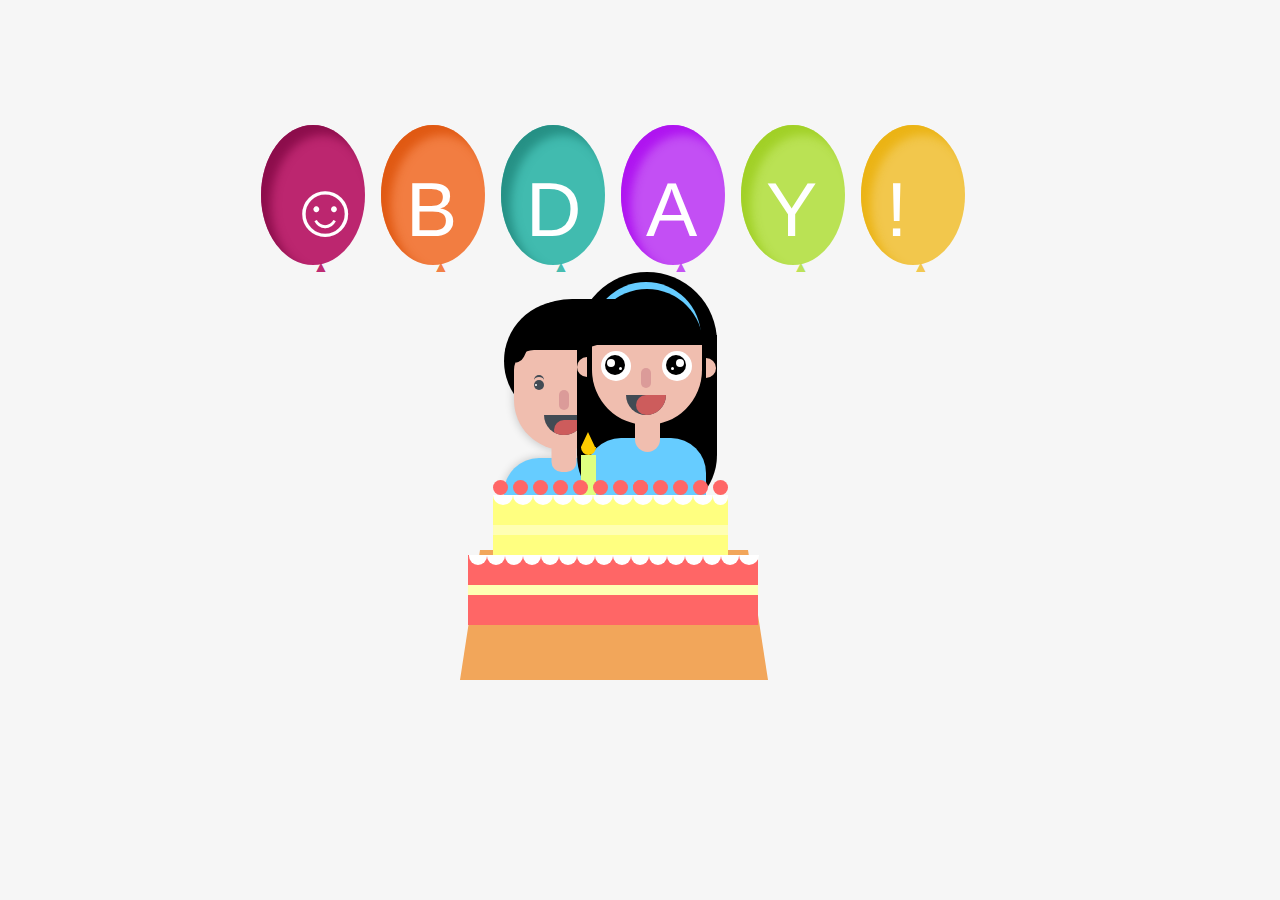
<file: html/Birthday2Video.html>
<!DOCTYPE html>
<html lang="en">

<head>
    <meta charset="UTF-8">
    <meta http-equiv="X-UA-Compatible" content="IE=edge">
    <meta name="viewport" content="width=device-width, initial-scale=1.0">
    <title>Document</title>
    <link rel="stylesheet" href="../css/Birthday2Video.css">
</head>

<body>
    <div class="backg">
    <div class="container">
        <div class="balloon">
            <div><span>☺</span></div>
            <div><span>B</span></div>
            <div><span>D</span></div>
            <div><span>A</span></div>
            <div><span>Y</span></div>
            <div><span>!</span></div>
        </div>
        <div class="gb">
        <div class="boy">
            <div class="box">
                <div class="hair"></div>
                <div class="fringe"></div>
                <div class="head">
                    <div class="eyes">
                        <div class="eye one"></div>
                        <div class="eye two"></div>
                    </div>
                    <div class="nose"></div>
                    <div class="mouth"></div>
                </div>
                <div class="neck"></div>
                <div class="body"></div>
            </div>
        </div>
        <div class="table">

        </div>
        <div class="girlTable">
        <div class="girlb">
            <div class="hair1b">
                <div class="hair2b">
                    <div class="faceb">
                        <div class="eyelb">
                            <div class="eyeball1b">
                                <div class="dot1b"></div>
                                <div class="dot2b"></div>
                            </div>
                        </div>
                        <div class="eyerb">
                            <div class="eyeball2b">
                                <div class="dot3b"></div>
                                <div class="dot4b"></div>
                            </div>
                        </div>
                        <div class="noseb"></div>
                        <div class="mouthb"></div>
                        <div class="dressb"></div>
                        <div class="neckb"></div>

                    </div>

                    <div class="beltb">
                        <div class="belt1b"></div>
                    </div>
                    <div class="earlb"></div>
                    <div class="earrb"></div>
                </div>
            </div>
            <div class="candle">
                <div class="flame">
                    <div class="flame1"></div>


                </div>
            </div>
        </div>
    </div>
        <div class="cake">
            <div class="strip1"></div>
            <div class="cake1">
                <div class="upper">
                    <div class="strip2"></div>
                    <div class="d1"></div>
                    <div class="d2"></div>
                    <div class="d3"></div>
                    <div class="d4"></div>
                    <div class="d5"></div>
                    <div class="d6"></div>
                    <div class="d7"></div>
                    <div class="d8"></div>
                    <div class="d9"></div>
                    <div class="d10"></div>
                    <div class="d11"></div>
                    <div class="d12"></div>
                </div>
                <div class="lower">
                    <div class="drip">
                        <div class="d1"></div>
                        <div class="d2"></div>
                        <div class="d3"></div>
                        <div class="d4"></div>
                        <div class="d5"></div>
                        <div class="d6"></div>
                        <div class="d7"></div>
                        <div class="d8"></div>
                        <div class="d9"></div>
                        <div class="d10"></div>
                        <div class="d11"></div>
                        <div class="d12"></div>
                        <div class="d13"></div>
                        <div class="d14"></div>
                        <div class="d15"></div>
                        <div class="d16"></div>
                    </div>
                </div>
                <div class="c1"></div>
                <div class="c2"></div>
                <div class="c3"></div>
                <div class="c4"></div>
                <div class="c5"></div>
                <div class="c6"></div>
                <div class="c7"></div>
                <div class="c8"></div>
                <div class="c9"></div>
                <div class="c10"></div>
                <div class="c11"></div>
                <div class="c12"></div>
                <div class="c13"></div>
            </div>
        </div>
    </div>
    </div>
</div>
</body>

</html>
</file>
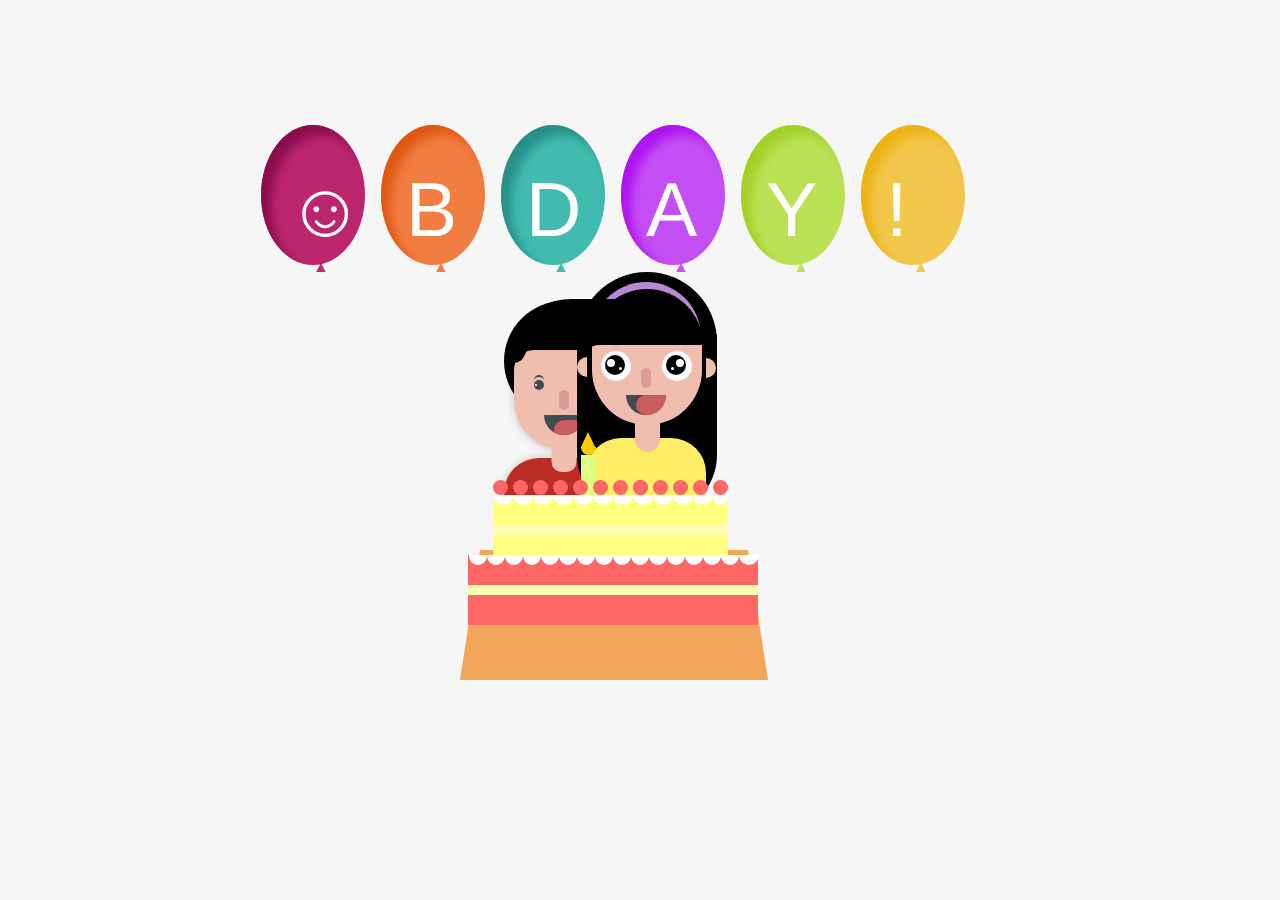
<file: html/BirthdayCake.html>
<!DOCTYPE html>
<html lang="en">

<head>
    <meta charset="UTF-8">
    <meta http-equiv="X-UA-Compatible" content="IE=edge">
    <meta name="viewport" content="width=device-width, initial-scale=1.0">
    <title>Document</title>
    <link rel="stylesheet" href="../css/BirthdayCake.css">
</head>

<body>
    <div class="backg">
    <div class="container">
        <div class="balloon">
            <div><span>☺</span></div>
            <div><span>B</span></div>
            <div><span>D</span></div>
            <div><span>A</span></div>
            <div><span>Y</span></div>
            <div><span>!</span></div>
        </div>
        <div class="gb">
        <div class="boy">
            <div class="box">
                <div class="hair"></div>
                <div class="fringe"></div>
                <div class="head">
                    <div class="eyes">
                        <div class="eye one"></div>
                        <div class="eye two"></div>
                    </div>
                    <div class="nose"></div>
                    <div class="mouth"></div>
                </div>
                <div class="neck"></div>
                <div class="body"></div>
            </div>
        </div>
        <div class="table">

        </div>
        <div class="girlTable">
        <div class="girlb">
            <div class="hair1b">
                <div class="hair2b">
                    <div class="faceb">
                        <div class="eyelb">
                            <div class="eyeball1b">
                                <div class="dot1b"></div>
                                <div class="dot2b"></div>
                            </div>
                        </div>
                        <div class="eyerb">
                            <div class="eyeball2b">
                                <div class="dot3b"></div>
                                <div class="dot4b"></div>
                            </div>
                        </div>
                        <div class="noseb"></div>
                        <div class="mouthb"></div>
                        <div class="dressb"></div>
                        <div class="neckb"></div>

                    </div>

                    <div class="beltb">
                        <div class="belt1b"></div>
                    </div>
                    <div class="earlb"></div>
                    <div class="earrb"></div>
                </div>
            </div>
            <div class="candle">
                <div class="flame">
                    <div class="flame1"></div>


                </div>
            </div>
        </div>
    </div>
        <div class="cake">
            <div class="strip1"></div>
            <div class="cake1">
                <div class="upper">
                    <div class="strip2"></div>
                    <div class="d1"></div>
                    <div class="d2"></div>
                    <div class="d3"></div>
                    <div class="d4"></div>
                    <div class="d5"></div>
                    <div class="d6"></div>
                    <div class="d7"></div>
                    <div class="d8"></div>
                    <div class="d9"></div>
                    <div class="d10"></div>
                    <div class="d11"></div>
                    <div class="d12"></div>
                </div>
                <div class="lower">
                    <div class="drip">
                        <div class="d1"></div>
                        <div class="d2"></div>
                        <div class="d3"></div>
                        <div class="d4"></div>
                        <div class="d5"></div>
                        <div class="d6"></div>
                        <div class="d7"></div>
                        <div class="d8"></div>
                        <div class="d9"></div>
                        <div class="d10"></div>
                        <div class="d11"></div>
                        <div class="d12"></div>
                        <div class="d13"></div>
                        <div class="d14"></div>
                        <div class="d15"></div>
                        <div class="d16"></div>
                    </div>
                </div>
                <div class="c1"></div>
                <div class="c2"></div>
                <div class="c3"></div>
                <div class="c4"></div>
                <div class="c5"></div>
                <div class="c6"></div>
                <div class="c7"></div>
                <div class="c8"></div>
                <div class="c9"></div>
                <div class="c10"></div>
                <div class="c11"></div>
                <div class="c12"></div>
                <div class="c13"></div>
            </div>
        </div>
    </div>
    </div>
</div>
</body>

</html>
</file>
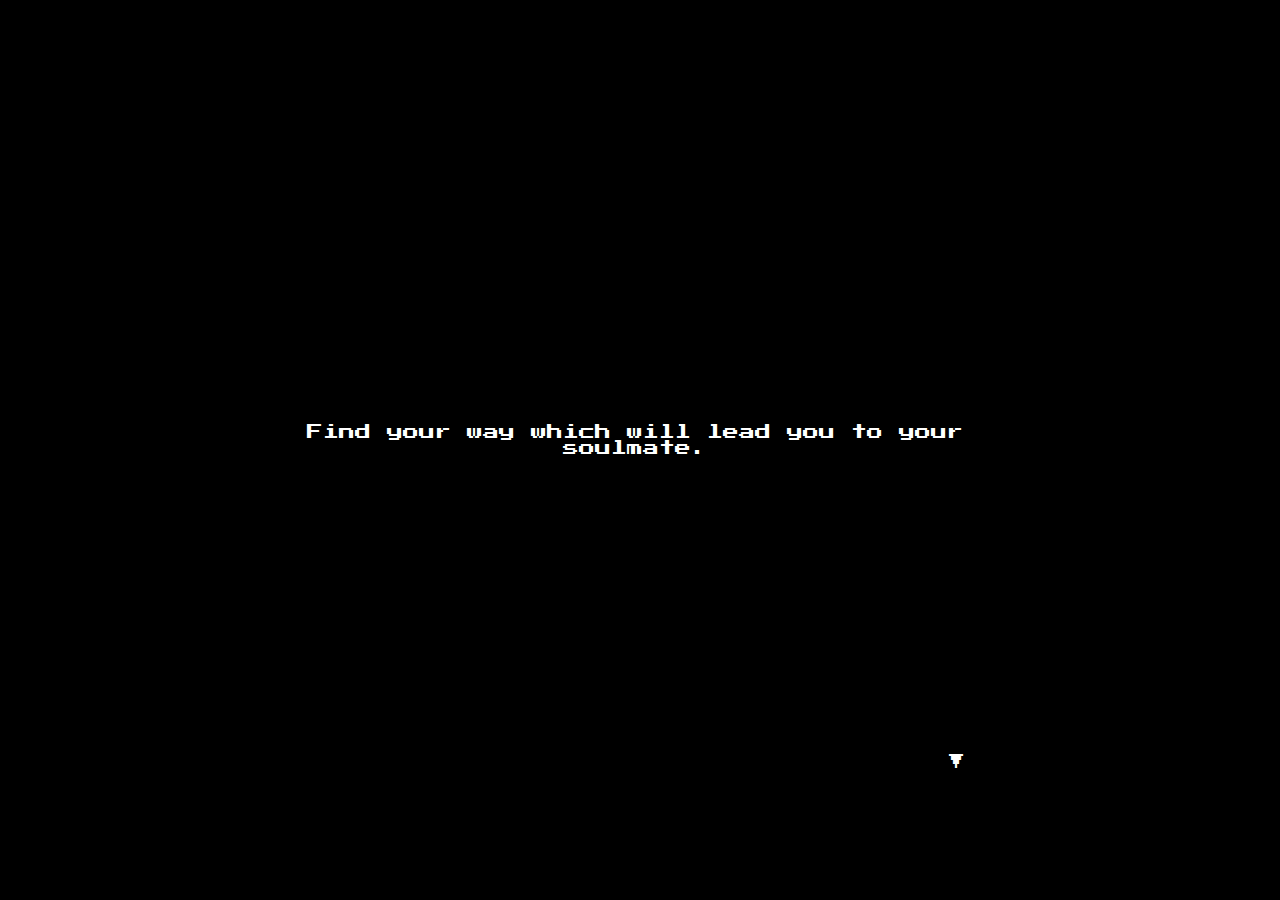
<file: html/BirthdayGame.html>
<head></head>
<title>Forever</title>
<body>
<link rel="stylesheet" href="../css/BirthdayGame.css">
<form class="game-form">
    <input class="map-check" type="radio" name="map-radio" id="grid_0_0"/>
    <input class="map-check" type="radio" name="map-radio" id="grid_1_0"/>
    <input class="map-check" type="radio" name="map-radio" id="grid_2_0"/>
    <input class="map-check" type="radio" name="map-radio" id="grid_3_0"/>
    <input class="map-check monster-check" type="checkbox" id="monster_3_0"/>
    <input class="map-check" type="radio" name="map-radio" id="grid_4_0"/>
    <input class="map-check" type="radio" name="map-radio" id="grid_5_0"/>
    <input class="map-check" type="radio" name="map-radio" id="grid_6_0"/>
    <input class="map-check" type="radio" name="map-radio" id="grid_7_0"/>
    <input class="map-check" type="radio" name="map-radio" id="grid_8_0"/>
    <input class="map-check" type="radio" name="map-radio" id="grid_9_0"/>
    <input class="map-check monster-check" type="checkbox" id="monster_9_0"/>
    <input class="map-check" type="radio" name="map-radio" id="grid_0_1"/>
    <input class="map-check" type="radio" name="map-radio" id="grid_1_1"/>
    <input class="map-check" type="radio" name="map-radio" id="grid_2_1"/>
    <input class="map-check" type="radio" name="map-radio" id="grid_3_1"/>
    <input class="map-check" type="radio" name="map-radio" id="grid_4_1"/>
    <input class="map-check" type="radio" name="map-radio" id="grid_5_1"/>
    <input class="map-check" type="radio" name="map-radio" id="grid_6_1"/>
    <input class="map-check monster-check" type="checkbox" id="monster_6_1"/>
    <input class="map-check" type="radio" name="map-radio" id="grid_7_1"/>
    <input class="map-check" type="radio" name="map-radio" id="grid_8_1"/>
    <input class="map-check" type="radio" name="map-radio" id="grid_9_1"/>
    <input class="map-check" type="radio" name="map-radio" id="grid_0_2"/>
    <input class="map-check" type="radio" name="map-radio" id="grid_1_2"/>
    <input class="map-check" type="radio" name="map-radio" id="grid_2_2"/>
    <input class="map-check" type="radio" name="map-radio" id="grid_3_2"/>
    <input class="map-check" type="radio" name="map-radio" id="grid_4_2"/>
    <input class="map-check" type="radio" name="map-radio" id="grid_5_2"/>
    <input class="map-check" type="radio" name="map-radio" id="grid_6_2"/>
    <input class="map-check" type="radio" name="map-radio" id="grid_7_2"/>
    <input class="map-check" type="radio" name="map-radio" id="grid_8_2"/>
    <input class="map-check" type="radio" name="map-radio" id="grid_9_2"/>
    <input class="map-check" type="checkbox" id="key_9_2"/>
    <input class="map-check" type="radio" name="map-radio" id="grid_0_3"/>
    <input class="map-check" type="radio" name="map-radio" id="grid_1_3"/>
    <input class="map-check" type="radio" name="map-radio" id="grid_2_3"/>
    <input class="map-check" type="radio" name="map-radio" id="grid_3_3"/>
    <input class="map-check" type="radio" name="map-radio" id="grid_4_3"/>
    <input class="map-check" type="radio" name="map-radio" id="grid_5_3"/>
    <input class="map-check" type="radio" name="map-radio" id="grid_6_3"/>
    <input class="map-check" type="radio" name="map-radio" id="grid_7_3"/>
    <input class="map-check" type="radio" name="map-radio" id="grid_8_3"/>
    <input class="map-check monster-check" type="checkbox" id="monster_8_3"/>
    <input class="map-check" type="radio" name="map-radio" id="grid_9_3"/>
    <input class="map-check" type="radio" name="map-radio" id="grid_0_4"/>
    <input class="map-check" type="radio" name="map-radio" id="grid_1_4"/>
    <input class="map-check" type="radio" name="map-radio" id="grid_2_4"/>
    <input class="map-check" type="radio" name="map-radio" id="grid_3_4"/>
    <input class="map-check" type="radio" name="map-radio" id="grid_4_4"/>
    <input class="map-check monster-check" type="checkbox" id="monster_4_4"/>
    <input class="map-check" type="radio" name="map-radio" id="grid_5_4"/>
    <input class="map-check" type="radio" name="map-radio" id="grid_6_4"/>
    <input class="map-check" type="checkbox" id="lock_6_4"/>
    <input class="map-check" type="radio" name="map-radio" id="grid_7_4"/>
    <input class="map-check" type="radio" name="map-radio" id="grid_8_4"/>
    <input class="map-check" type="radio" name="map-radio" id="grid_9_4"/>
    <input class="map-check" type="radio" name="map-radio" id="grid_0_5"/>
    <input class="map-check" type="radio" name="map-radio" id="grid_1_5"/>
    <input class="map-check" type="radio" name="map-radio" id="grid_2_5"/>
    <input class="map-check" type="radio" name="map-radio" id="grid_3_5"/>
    <input class="map-check" type="radio" name="map-radio" id="grid_4_5"/>
    <input class="map-check" type="radio" name="map-radio" id="grid_5_5"/>
    <input class="map-check" type="radio" name="map-radio" id="grid_6_5"/>
    <input class="map-check" type="radio" name="map-radio" id="grid_7_5"/>
    <input class="map-check" type="radio" name="map-radio" id="grid_8_5"/>
    <input class="map-check" type="radio" name="map-radio" id="grid_9_5"/>
    <input class="map-check" type="radio" name="map-radio" id="grid_0_6"/>
    <input class="map-check" type="checkbox" id="key_0_6"/>
    <input class="map-check" type="radio" name="map-radio" id="grid_1_6"/>
    <input class="map-check" type="radio" name="map-radio" id="grid_2_6" checked="checked"/>
    <input class="map-check" type="radio" name="map-radio" id="grid_3_6"/>
    <input class="map-check" type="radio" name="map-radio" id="grid_4_6"/>
    <input class="map-check" type="checkbox" id="lock_4_6"/>
    <input class="map-check" type="radio" name="map-radio" id="grid_5_6"/>
    <input class="map-check" type="radio" name="map-radio" id="grid_6_6"/>
    <input class="map-check" type="radio" name="map-radio" id="grid_7_6"/>
    <input class="map-check" type="checkbox" id="lock_7_6"/>
    <input class="map-check" type="radio" name="map-radio" id="grid_8_6"/>
    <input class="map-check" type="radio" name="map-radio" id="grid_9_6"/>
    <input class="map-check" type="radio" name="map-radio" id="grid_0_7"/>
    <input class="map-check" type="radio" name="map-radio" id="grid_1_7"/>
    <input class="map-check" type="radio" name="map-radio" id="grid_2_7"/>
    <input class="map-check" type="radio" name="map-radio" id="grid_3_7"/>
    <input class="map-check" type="radio" name="map-radio" id="grid_4_7"/>
    <input class="map-check monster-check" type="checkbox" id="monster_4_7"/>
    <input class="map-check" type="radio" name="map-radio" id="grid_5_7"/>
    <input class="map-check" type="radio" name="map-radio" id="grid_6_7"/>
    <input class="map-check" type="radio" name="map-radio" id="grid_7_7"/>
    <input class="map-check" type="radio" name="map-radio" id="grid_8_7"/>
    <input class="map-check" type="radio" name="map-radio" id="grid_9_7"/>
    <input class="map-check" type="radio" name="map-radio" id="grid_0_8"/>
    <input class="map-check" type="radio" name="map-radio" id="grid_1_8"/>
    <input class="map-check" type="radio" name="map-radio" id="grid_2_8"/>
    <input class="map-check" type="radio" name="map-radio" id="grid_3_8"/>
    <input class="map-check" type="checkbox" id="lock_3_8"/>
    <input class="map-check" type="radio" name="map-radio" id="grid_4_8"/>
    <input class="map-check" type="radio" name="map-radio" id="grid_5_8"/>
    <input class="map-check" type="radio" name="map-radio" id="grid_6_8"/>
    <input class="map-check" type="radio" name="map-radio" id="grid_7_8"/>
    <input class="map-check" type="radio" name="map-radio" id="grid_8_8"/>
    <input class="map-check" type="radio" name="map-radio" id="grid_9_8"/>
    <input class="map-check" type="radio" name="map-radio" id="grid_0_9"/>
    <input class="map-check" type="radio" name="map-radio" id="grid_1_9"/>
    <input class="map-check" type="checkbox" id="key_1_9"/>
    <input class="map-check" type="radio" name="map-radio" id="grid_2_9"/>
    <input class="map-check" type="radio" name="map-radio" id="grid_3_9"/>
    <input class="map-check" type="radio" name="map-radio" id="grid_4_9"/>
    <input class="map-check monster-check" type="checkbox" id="monster_4_9"/>
    <input class="map-check" type="radio" name="map-radio" id="grid_5_9"/>
    <input class="map-check" type="radio" name="map-radio" id="grid_6_9"/>
    <input class="map-check" type="radio" name="map-radio" id="grid_7_9"/>
    <input class="map-check" type="checkbox" id="key_7_9"/>
    <input class="map-check" type="radio" name="map-radio" id="grid_8_9"/>
    <input class="map-check" type="radio" name="map-radio" id="grid_9_9"/>
    <input class="map-check" type="radio" name="pre_dialog" id="pre_dialog_0" checked="checked"/>
    <input class="map-check" type="radio" name="pre_dialog" id="pre_dialog_1"/>
    <input class="map-check" type="radio" name="pre_dialog" id="pre_dialog_2"/>
    <input class="map-check" type="radio" name="pre_dialog" id="pre_dialog_3"/>
    <input class="map-check" type="radio" name="post_dialog" id="post_dialog_0" checked="checked"/>
    <input class="map-check" type="radio" name="post_dialog" id="post_dialog_1"/>
    <input class="map-check" type="checkbox" id="show_post_dialog"/>
    <div class="view">
      <div class="map">
        <label class="grid wall" for="grid_0_0">
        </label>
        <label class="grid wall" for="grid_1_0">
        </label>
        <label class="grid wall" for="grid_2_0">
        </label>
        <label class="grid" for="grid_3_0">
          <label class="object monster" for="monster_3_0"></label>
        </label>
        <label class="grid wall" for="grid_4_0">
        </label>
        <label class="grid wall" for="grid_5_0">
        </label>
        <label class="grid" for="grid_6_0">
        </label>
        <label class="grid" for="grid_7_0">
        </label>
        <label class="grid" for="grid_8_0">
        </label>
        <label class="grid" for="grid_9_0">
          <label class="object monster" for="monster_9_0"></label>
        </label>
        <label class="grid" for="grid_0_1">
        </label>
        <label class="grid" for="grid_1_1">
        </label>
        <label class="grid" for="grid_2_1">
        </label>
        <label class="grid" for="grid_3_1">
        </label>
        <label class="grid wall" for="grid_4_1">
        </label>
        <label class="grid wall" for="grid_5_1">
        </label>
        <label class="grid" for="grid_6_1">
          <label class="object monster" for="monster_6_1"></label>
        </label>
        <label class="grid" for="grid_7_1">
        </label>
        <label class="grid barrel" for="grid_8_1">
        </label>
        <label class="grid barrel" for="grid_9_1">
        </label>
        <label class="grid wall" for="grid_0_2">
        </label>
        <label class="grid" for="grid_1_2">
        </label>
        <label class="grid barrel" for="grid_2_2">
        </label>
        <label class="grid barrel" for="grid_3_2">
        </label>
        <label class="grid wall" for="grid_4_2">
        </label>
        <label class="grid wall" for="grid_5_2">
        </label>
        <label class="grid" for="grid_6_2">
        </label>
        <label class="grid" for="grid_7_2">
        </label>
        <label class="grid" for="grid_8_2">
        </label>
        <label class="grid" for="grid_9_2">
          <label class="object key" for="key_9_2"></label>
        </label>
        <label class="grid wall" for="grid_0_3">
        </label>
        <label class="grid" for="grid_1_3">
        </label>
        <label class="grid" for="grid_2_3">
        </label>
        <label class="grid" for="grid_3_3">
        </label>
        <label class="grid wall" for="grid_4_3">
        </label>
        <label class="grid wall" for="grid_5_3">
        </label>
        <label class="grid wall" for="grid_6_3">
        </label>
        <label class="grid" for="grid_7_3">
        </label>
        <label class="grid" for="grid_8_3">
          <label class="object monster" for="monster_8_3"></label>
        </label>
        <label class="grid wall" for="grid_9_3">
        </label>
        <label class="grid" for="grid_0_4">
        </label>
        <label class="grid tree" for="grid_1_4">
        </label>
        <label class="grid tree" for="grid_2_4">
        </label>
        <label class="grid" for="grid_3_4">
        </label>
        <label class="grid" for="grid_4_4">
          <label class="object monster" for="monster_4_4"></label>
        </label>
        <label class="grid" for="grid_5_4">
        </label>
        <label class="grid" for="grid_6_4">
          <label class="object lock" for="lock_6_4"></label>
          <label class="object lock" data-key="7_9"></label>
        </label>
        <label class="grid" for="grid_7_4">
        </label>
        <label class="grid tree" for="grid_8_4">
        </label>
        <label class="grid wall" for="grid_9_4">
        </label>
        <label class="grid" for="grid_0_5">
        </label>
        <label class="grid tree" for="grid_1_5">
        </label>
        <label class="grid tree" for="grid_2_5">
        </label>
        <label class="grid" for="grid_3_5">
        </label>
        <label class="grid wall" for="grid_4_5">
        </label>
        <label class="grid" for="grid_5_5">
        </label>
        <label class="grid barrel" for="grid_6_5">
        </label>
        <label class="grid barrel" for="grid_7_5">
        </label>
        <label class="grid wall" for="grid_8_5">
        </label>
        <label class="grid wall" for="grid_9_5">
        </label>
        <label class="grid" for="grid_0_6">
          <label class="object key" for="key_0_6"></label>
        </label>
        <label class="grid" for="grid_1_6">
        </label>
        <label class="grid" for="grid_2_6">
        </label>
        <label class="grid" for="grid_3_6">
        </label>
        <label class="grid" for="grid_4_6">
          <label class="object lock" for="lock_4_6"></label>
          <label class="object lock" data-key="0_6"></label>
        </label>
        <label class="grid" for="grid_5_6">
        </label>
        <label class="grid" for="grid_6_6">
        </label>
        <label class="grid" for="grid_7_6">
          <label class="object lock" for="lock_7_6"></label>
          <label class="object lock" data-key="1_9"></label>
        </label>
        <label class="grid finish" for="show_post_dialog">
        </label>
        <label class="grid wall" for="grid_9_6">
        </label>
        <label class="grid" for="grid_0_7">
        </label>
        <label class="grid barrel" for="grid_1_7">
        </label>
        <label class="grid tree" for="grid_2_7">
        </label>
        <label class="grid barrel" for="grid_3_7">
        </label>
        <label class="grid" for="grid_4_7">
          <label class="object monster" for="monster_4_7"></label>
        </label>
        <label class="grid" for="grid_5_7">
        </label>
        <label class="grid barrel" for="grid_6_7">
        </label>
        <label class="grid wall" for="grid_7_7">
        </label>
        <label class="grid wall" for="grid_8_7">
        </label>
        <label class="grid wall" for="grid_9_7">
        </label>
        <label class="grid" for="grid_0_8">
        </label>
        <label class="grid tree" for="grid_1_8">
        </label>
        <label class="grid wall" for="grid_2_8">
        </label>
        <label class="grid" for="grid_3_8">
          <label class="object lock" for="lock_3_8"></label>
          <label class="object lock" data-key="9_2"></label>
        </label>
        <label class="grid" for="grid_4_8">
        </label>
        <label class="grid" for="grid_5_8">
        </label>
        <label class="grid barrel" for="grid_6_8">
        </label>
        <label class="grid wall" for="grid_7_8">
        </label>
        <label class="grid tree" for="grid_8_8">
        </label>
        <label class="grid wall" for="grid_9_8">
        </label>
        <label class="grid wall" for="grid_0_9">
        </label>
        <label class="grid" for="grid_1_9">
          <label class="object key" for="key_1_9"></label>
        </label>
        <label class="grid" for="grid_2_9">
        </label>
        <label class="grid" for="grid_3_9">
        </label>
        <label class="grid" for="grid_4_9">
          <label class="object monster" for="monster_4_9"></label>
        </label>
        <label class="grid" for="grid_5_9">
        </label>
        <label class="grid" for="grid_6_9">
        </label>
        <label class="grid" for="grid_7_9">
          <label class="object key" for="key_7_9"></label>
        </label>
        <label class="grid tree" for="grid_8_9">
        </label>
        <label class="grid wall" for="grid_9_9">
        </label>
      </div>
      <div class="character"></div>
      <div class="fog"></div>
      <label class="pre-dialog" id="pre_dialog_trigger_2" for="pre_dialog_3">Click on some of the objects to interact, but avoid the monsters.</label>
      <label class="pre-dialog" id="pre_dialog_trigger_1" for="pre_dialog_2">Click on the tiles to move your yourself.</label>
      <label class="pre-dialog" id="pre_dialog_trigger_0" for="pre_dialog_1">Find your way which will lead you to your soulmate.</label>
      <label class="post-dialog" id="post_dialog_trigger_1" for="post_dialog_2">
        <button onclick="window.location.href='../html/BirthdayFinal.html';" class="reset" id="welcomePrincess">Welcome Princess!!!</button>
      </label>
      <label class="post-dialog" id="post_dialog_trigger_0" for="post_dialog_1">You found your soulmate...!
      </label>
      <div class="lose-dialog"><span>Be careful...! You touched the monster!</span>
        <button id="againGame" class="reset" type="reset">Play again</button>
      </div>
    </div>
  </form>
  <script src="../js/BirthdayGame.js"></script>    
</body>
</file>
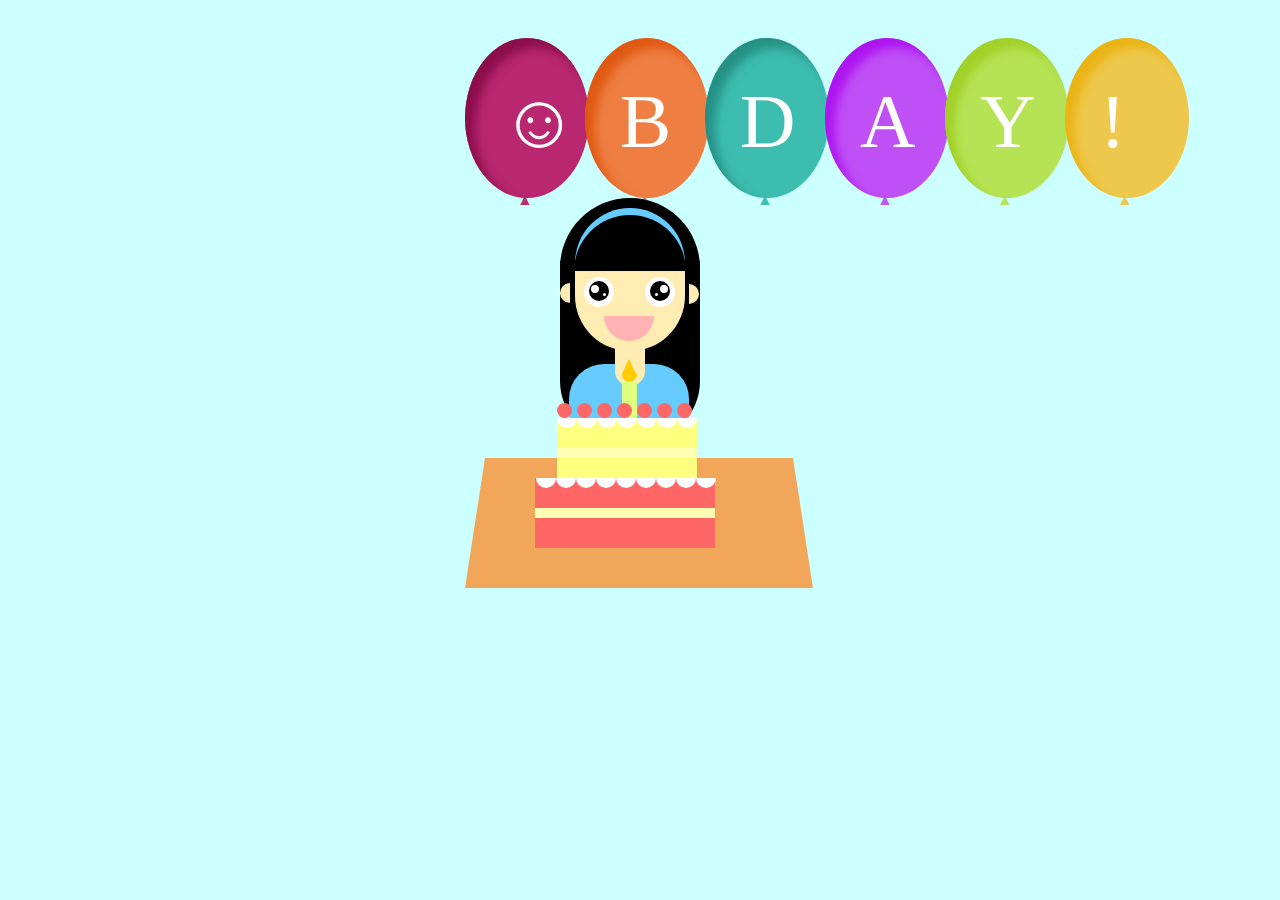
<file: html/test.html>
<!DOCTYPE html>
<html>
<head>
    <title></title>
    
    <link rel="stylesheet" href="../css/test.css">
</head>
<body>

<div class="backg">
	<div class="balloon">
		<div><span>☺</span></div>
		<div><span>B</span></div>
		<div><span>D</span></div>
		<div><span>A</span></div>
		<div><span>Y</span></div>
		<div><span>!</span></div>
	  </div>
    <div class="table">
        
    </div>
    <div class="girl">
        <div class="hair1">
            <div class="hair2">
                <div class="face">
                    <div class="eyel">
                        <div class="eyeball1">
                            <div class="dot1"></div>
                            <div class="dot2"></div>
                        </div>
                    </div>
                    <div class="eyer">
                        <div class="eyeball2">
                            <div class="dot3"></div>
                            <div class="dot4"></div>
                        </div>
                    </div>
                    <div class="mouth"></div>
                    <div class="dress"></div>
                    <div class="neck"></div>
                    
                </div>

            <div class="belt">
                <div class="belt1"></div>
            </div>    
            <div class="earl"></div>
            <div class="earr"></div>
            </div>
        </div>
     <div class="candle">
                <div class="flame">
                    <div class="flame1"></div>
                    

                </div>
            </div>   
    </div>
    <div class="cake">
        <div class="strip1"></div>
        <div class="cake1">
            <div class="strip2"></div>
            <div class="d1"></div>
            <div class="d2"></div>
            <div class="d3"></div>
            <div class="d4"></div>
            <div class="d5"></div>
            <div class="d6"></div>
            <div class="d7"></div>
            

            <div class="drip">
                <div class="d1"></div>
                <div class="d2"></div>
                <div class="d3"></div>
                <div class="d4"></div>
                <div class="d5"></div>
                <div class="d6"></div>
                <div class="d7"></div>
                <div class="d8"></div>
                <div class="d9"></div>
                <div class="d10"></div>
                <div class="d11"></div>
                <div class="d12"></div>
                <div class="d13"></div>
            </div>
            
            <div class="c1"></div>
            <div class="c2"></div>
            <div class="c3"></div>
            <div class="c4"></div>
            <div class="c5"></div>
            <div class="c6"></div>
            <div class="c7"></div>
        </div>
        
    </div>
</div>

</body>
</html>
</file>
<file: css/Birthday2Video.css>
* {
    margin: 0;
    padding: 0;
    box-sizing: border-box;
    font-family: sans-serif;
}

body {
    display: grid;
    place-items: center;
    min-height: 100vh;
    background: #f6f6f6;
}

.container {
    flex-wrap: wrap;
    position: relative;
}

.boy {
    display: flex;
    align-items: center;
    justify-content: center;
    margin: 0 10px;
    flex-direction: column;
}

.box {
    position: relative;
    width: 300px;
    height: 300px;
    overflow: hidden;
    position: absolute;
    left: -5.6vw;
    top: -5vh;
}

.box .hair {
    position: absolute;
    width: 150px;
    height: 110%;
    background: #424b54;
    border-radius: 100px 100px 0 0;
    left: 50%;
    top: 70%;
    transform: translate(-50%, -50%);
}

.box .head {
    position: absolute;
    width: 100px;
    height: 100px;
    background: #f0beaf;
    border-radius: 20px 20px 50% 50%;
    display: flex;
    flex-direction: column;
    justify-content: center;
    align-items: center;
    left: 50%;
    top: 50%;
    transform: translate(-50%, -50%);
    box-shadow: 0 1px 10px rgba(0, 0, 0, 0.2);
}

.box .head .eyes {
    position: relative;
    width: 100%;
    height: 10px;
    display: flex;
    margin-top: 15px;
}

.box .head .eyes .eye {
    position: relative;
    width: 10px;
    height: 10px;
    border-radius: 50%;
    background: #424b54;
}

.box .head .eyes .eye.one {
    margin-left: 20px;
}

.box .head .eyes .eye.two {
    margin-left: 40px;
}

.box .head .eyes .eye::before {
    content: "";
    position: absolute;
    width: 100%;
    height: 100%;
    top: -50%;
    border-top: 2px solid #424b54;
    border-radius: 6px;
}

.box .head .eyes .eye::after {
    content: "";
    position: absolute;
    width: 2px;
    height: 2px;
    background: #fff;
    top: 40%;
    left: 10%;
    border-radius: 50px;
}

.gb:hover .one {
    animation: 4s seeb;
    -webkit-animation: 4s seeb;
}

@keyframes seeb {
    50% {
        margin-left: 22px;
    }
}

@-webkit-keyframes seeb {
    50% {
        margin-left: 22px;
    }
}

.gb:hover .two {
    animation: 4s seeeb;
    -webkit-animation: 4s seeeb;
}

@keyframes seeeb {
    50% {
        margin-left: 38px;
    }
}

@-webkit-keyframes seeeb {
    50% {
        margin-left: 38px;
    }
}

.box .head .nose {
    width: 10px;
    height: 20px;
    background: #db9b99;
    border-radius: 50px;
}

.gb:hover .nose {
    animation: 4s noseupb;
    -webkit-animation: 4s noseupb;
}

@keyframes noseupb {
    50% {
        width: 9px;
        height: 19.5px;
        border-radius: 50%;
    }
}

@-webkit-keyframes noseupb {
    50% {
        width: 9px;
        height: 19.5px;
        border-radius: 50%;
    }
}

.box .head .mouth {
    position: relative;
    width: 40px;
    height: 20px;
    background: #424b54;
    border-radius: 0 0 50px 50px;
    margin-top: 5px;
    overflow: hidden;
    left: 0;
}

.box .head .mouth::before {
    content: "";
    position: absolute;
    width: 100%;
    height: 100%;
    background: indianred;
    top: 5px;
    left: 10px;
    border-radius: 50px;
}

.gb:hover .mouth {
    animation: 4s blowb;
    -webkit-animation: 4s blowb;
}


@keyframes blowb {
    50% {
        width: 20px;
        height: 20px;
        border-radius: 50%;


    }
}

@-webkit-keyframes blowb {
    50% {
        width: 20px;
        height: 20px;
        border-radius: 50%;


    }
}

.box .neck {
    position: absolute;
    height: 30px;
    width: 25px;
    background: #f0beaf;
    z-index: 20;
    top: 69%;
    left: 50%;
    transform: translate(-50%, -50%);
    border-radius: 0 0 10px 10px;
}


.box .body {
    position: absolute;
    width: 120px;
    height: 130px;
    background: #66ccff;
    bottom: -38px;
    left: 50%;
    transform: translateX(-50%);
    border-radius: 35px 35px 0px 0px;
}

.boy .box .hair {
    position: absolute;
    width: 120px;
    height: 120px;
    background: #000;
    border-radius: 100px;
    top: 37%;
    left: 50%;
    transform: translate(-50%, -50%);
}

.boy .box .fringe {
    position: absolute;
    width: 20px;
    height: 30px;
    background: #000;
    z-index: 50;
    top: 83px;
    left: 31%;
    border-radius: 50px;
    transform: rotate(25deg);
}

.boy .box .fringe::before {
    content: '';
    position: absolute;
    width: 90px;
    height: 50px;
    background: #000;
    transform: rotate(-25deg);
    border-radius: 50% 0;
    top: -55px;
    left: 5px;
}

.boy .box .ear {
    position: absolute;
    width: 15px;
    height: 25px;
    background: #f0beaf;
    z-index: -1;
    top: 42%;
    left: 17%;
    margin: 0 30px;
    border-radius: 7px 10px 3px 15px;
}

.boy .box .ear::before {
    content: '';
    position: absolute;
    width: 100%;
    height: 100%;
    left: 110px;
    background: #f0beaf;
    border-radius: 10px 7px 15px 3px;
}


.boy .box .body {
    box-shadow: 0 0 10px rgba(0, 0, 0, 0.2);
}

.table {
    border-bottom: 130px solid #f2a65a;
    border-left: 20px solid transparent;
    border-right: 20px solid transparent;
    height: 0;
    width: 308px;
    position: relative;
    top: 255px;
    left: -2vw;
}

.hair1b {
    height: 70px;
    width: 140px;
    border-top-left-radius: 70px;
    border-top-right-radius: 70px;
    background-color: black;
    position: relative;
    top: -17vh;
    left: 7.08vw;
}

.hair2b {
    width: 140px;
    height: 180px;
    background-color: black;
    position: relative;
    border-radius: 0px 0px 60px 60px;
    top: 62.5px;
}

.faceb {
    background-color: #f0beaf;
    height: 90px;
    width: 110px;
    border-bottom-left-radius: 70px;
    border-bottom-right-radius: 70px;
    position: relative;
    left: 15px;

}

.eyelb {
    background-color: white;
    width: 30px;
    height: 30px;
    border-radius: 50%;
    position: relative;
    top: 16px;
    left: 9px;

}

.eyerb {
    background-color: white;
    width: 30px;
    height: 30px;
    border-radius: 50%;
    position: relative;
    bottom: 14px;
    left: 70px;
}

.eyeball1b,
.eyeball2b {
    position: relative;
    height: 20px;
    width: 20px;
    background-color: black;
    border-radius: 50%;
    top: 4px;
    left: 4.5px;
}

.gb:hover .eyeball1b {
    animation: 4s see;
    -webkit-animation: 4s see;
}

@keyframes see {
    50% {
        top: 8.5px;
        left: 6.5px;
    }
}

@-webkit-keyframes see {
    50% {
        top: 8.5px;
        left: 6.5px;
    }
}

.gb:hover .eyeball2b {
    animation: 4s seee;
    -webkit-animation: 4s seee;
}

@keyframes seee {
    50% {
        top: 8px;
        left: 2px;
    }
}

@-webkit-keyframes seee {
    50% {
        top: 8px;
        left: 2px;
    }
}

.dot1b,
.dot3b {
    width: 8px;
    height: 8px;
    border-radius: 50%;
    background-color: white;
    position: relative;
    top: 4px;
}

.dot1b {
    left: 2px;
}

.dot3b {
    left: 10px;
}

.dot2b,
.dot4b {
    width: 3px;
    height: 3px;
    background-color: white;
    position: relative;
    top: 4px;
    border-radius: 50%;
}

.dot2b {
    left: 14px;
}

.dot4b {
    left: 5px;
}

.beltb {
    background-color: #66ccff;
    height: 55px;
    width: 110px;
    border-top-left-radius: 70px;
    border-top-right-radius: 70px;
    bottom: 143px;
    left: 14.5px;
    position: relative;
}

.belt1b {
    background-color: black;
    height: 56px;
    width: 112px;
    border-top-left-radius: 70px;
    border-top-right-radius: 70px;
    position: relative;
    left: -0.5px;
    top: 7px;
}


.mouthb {
    background: #424b54;
    width: 40px;
    height: 20px;
    left: 34px;
    bottom: 5px;
    border-radius: 0 0 50px 50px;
    position: relative;
    margin-top: 5px;
    overflow: hidden;
}

.mouthb::before {
    content: "";
    position: absolute;
    width: 100%;
    height: 100%;
    background: indianred;
    left: 10px;
    border-radius: 50px;
}

.gb:hover .mouthb {
    animation: 4s blow;
    -webkit-animation: 4s blow;
}

.noseb {
    width: 10px;
    height: 20px;
    background: #db9b99;
    border-radius: 50px;
    position: absolute;
    left: 49px;
    top: 33px;
}

.gb:hover .noseb {
    animation: 4s noseup;
    -webkit-animation: 4s noseup;
}

@keyframes noseup {
    50% {
        width: 9px;
        height: 19.5px;
        border-radius: 50%;
    }
}

@-webkit-keyframes noseup {
    50% {
        width: 9px;
        height: 19.5px;
        border-radius: 50%;
    }
}

@keyframes blow {
    50% {
        width: 20px;
        height: 20px;
        left: 43px;
        border-radius: 50%;


    }
}

@-webkit-keyframes blow {
    50% {
        width: 20px;
        height: 20px;
        left: 43px;
        border-radius: 50%;


    }
}

.dressb {
    background-color: #66ccff;
    width: 120px;
    height: 130px;
    border-radius: 35px 35px 0px 0px;
    position: relative;
    top: 18px;
    right: 6px;
}

.neckb {
    background-color: #f0beaf;
    position: relative;
    height: 30px;
    width: 25px;
    border-radius: 0px 0px 15px 15px;
    bottom: 128px;
    left: 43px;
}

.earlb,
.earrb {
    background-color: #f0beaf;
    position: relative;
    height: 10px;
    width: 20px;
    border-top-left-radius: 70px;
    border-top-right-radius: 70px;
}

.earlb {
    transform: rotate(-90deg);
    right: 5px;
    bottom: 118px;
}

.earrb {
    transform: rotate(90deg);
    left: 124px;
    bottom: 127px;
}

.cake {
    background-color: #ff6666;
    height: 70px;
    position: relative;
    top: 20px;
    width: 290px;
    left: -1.4vw;
}

.strip1 {
    width: 290px;
    height: 10px;
    background-color: #ffffb3;
    position: relative;
    top: 30px;
}

.cake1 {
    background-color: #ffff80;
    width: 235px;
    height: 60px;
    bottom: 70px;
    left: 25px;
    position: relative;
}

.strip2 {
    width: 235px;
    height: 10px;
    top: 30px;
    background-color: #ffffb3;
    position: relative;

}

.d1,
.d2,
.d3,
.d4,
.d5,
.d6,
.d7,
.d8,
.d9,
.d10,
.d11,
.d12,
.d13,
.d13,
.d14,
.d15,
.d16 {
    border-bottom-left-radius: 70px;
    border-bottom-right-radius: 70px;
    position: relative;
    height: 10px;
    width: 18px;
    background-color: white;
}

.d1 {
    bottom: 60px;
    left: -23px;
}

.d2 {
    left: -5px;
    bottom: 70px;
}

.d3 {
    left: 13px;
    bottom: 80px;
}

.d4 {
    left: 31px;
    bottom: 90px;
}

.d5 {
    left: 49px;
    bottom: 100px;
}

.d6 {
    left: 67px;
    bottom: 110px;
}

.d7 {
    left: 85px;
    bottom: 120px;
}

.d8 {
    left: 103px;
    bottom: 130px;
}

.d9 {
    bottom: 140px;
    left: 121px;
}

.d10 {
    bottom: 150px;
    left: 139px;
}

.d11 {
    bottom: 160px;
    left: 157px;
}

.d12 {
    bottom: 170px;
    left: 175px;
}

.d13 {
    bottom: 180px;
    left: 193px;
}

.d14 {
    bottom: 190px;
    left: 211px;
}

.d15 {
    bottom: 200px;
    left: 229px;
}

.d16 {
    width: 20px;
    bottom: 210px;
    left: 247px;
}

.upper .d1,
.upper .d2,
.upper .d3,
.upper .d4,
.upper .d5,
.upper .d6,
.upper .d7,
.upper .d8,
.upper .d9,
.upper .d10,
.upper .d11,
.upper .d12 {
    border-bottom-left-radius: 70px;
    border-bottom-right-radius: 70px;
    position: relative;
    height: 10px;
    width: 20px;
    background-color: white;
}

.upper .d1 {
    left: 0px;
    bottom: 10px;
}

.upper .d2 {
    left: 20px;
    bottom: 20px;
}

.upper .d3 {
    left: 40px;
    bottom: 30px;
}

.upper .d4 {
    left: 60px;
    bottom: 40px;
}

.upper .d5 {
    left: 80px;
    bottom: 50px;
}

.upper .d6 {
    left: 100px;
    bottom: 60px;
}

.upper .d7 {
    left: 120px;
    bottom: 70px
}

.upper .d8 {
    left: 140px;
    bottom: 80px;
}

.upper .d9 {
    bottom: 90px;
    left: 200px;
}

.upper .d10 {
    bottom: 100px;
    left: 160px;
}

.upper .d11 {
    bottom: 110px;
    left: 180px;
}

.upper .d12 {
    width: 15px;
    bottom: 120px;
    left: 220px;
}



.drip {
    position: relative;
    bottom: 10px;
    right: 1.5px;
}

.candle {
    height: 40px;
    width: 15px;
    background-color: #dfff80;
    position: relative;
    top: -40px;
    left: 7.4vw;
}

.c1,
.c2,
.c3,
.c4,
.c5,
.c6,
.c7,
.c8,
.c9,
.c10,
.c11,
.c12,
.c13 {
    height: 15px;
    width: 15px;
    border-radius: 50%;
    position: relative;
    background-color: #ff6666;
}

.c1 {
    bottom: 305px;
}

.c2 {
    bottom: 320px;
    left: 20px;
}

.c3 {
    bottom: 335px;
    left: 40px;
}

.c4 {
    bottom: 350px;
    left: 60px;
}

.c5 {
    bottom: 365px;
    left: 80px;
}

.c6 {
    bottom: 380px;
    left: 100px;
}

.c7 {
    bottom: 395px;
    left: 120px;
}

.c8 {
    bottom: 410px;
    left: 140px;
}

.c9 {
    bottom: 425px;
    left: 140px;
}

.c10 {
    bottom: 440px;
    left: 160px;
}

.c11 {
    bottom: 455px;
    left: 180px;
}

.c12 {
    bottom: 470px;
    left: 200px;
}

.c13 {
    bottom: 485px;
    left: 220px;
}

.flame {
    width: 15px;
    height: 7.5px;
    position: relative;
    background-color: #ffcc00;
    bottom: 8px;
    border-bottom-left-radius: 70px;
    border-bottom-right-radius: 70px;
}

.girlb:hover .flame {
    animation: 6.25s vanish backwards;
    webkit-animation: 6.25s vanish backwards;
}

@keyframes vanish {
    100% {
        background-color: #fafafa;
    }
}

@-webkit-keyframes vanish {
    100% {
        background-color: #fafafa;
    }
}

.flame1 {
    width: 0;
    height: 0;
    border-left: 7.5px solid transparent;
    border-right: 7.5px solid transparent;
    border-bottom: 15px solid #ffcc00;
    position: relative;
    bottom: 15px;
}

.girlb:hover .flame1 {
    animation: 6.25s vanishh backwards;
    webkit-animation: 6.25s vanishh backwards;
}

@keyframes vanishh {
    100% {
        border-bottom: 15px solid #fafafa;
    }
}

@-webkit-keyframes vanishh {
    100% {
        border-bottom: 15px solid #fafafa;
    }
}

.balloon {
    width: 738px;
    position: absolute;
    top: -170px;
    left: -225px;
}

.balloon>div {
    width: 104px;
    height: 140px;
    background: rgba(182, 15, 97, 0.9);
    border-radius: 0;
    border-radius: 80% 80% 80% 80%;
    margin: 0 auto;
    position: absolute;
    padding: 10px;
    box-shadow: inset 17px 7px 10px rgba(182, 15, 97, 0.9);
    -webkit-transform-origin: bottom center;
}

.balloon>div:nth-child(1) {
    background: rgba(182, 15, 97, 0.9);
    left: 0;
    box-shadow: inset 10px 10px 10px rgba(135, 11, 72, 0.9);
    -webkit-animation: balloon1 6s ease-in-out infinite;
    -moz-animation: balloon1 6s ease-in-out infinite;
    -o-animation: balloon1 6s ease-in-out infinite;
    animation: balloon1 6s ease-in-out infinite;
}

.balloon>div:nth-child(1):before {
    color: rgba(182, 15, 97, 0.9);
}

.balloon>div:nth-child(2) {
    background: rgba(242, 112, 45, 0.9);
    left: 120px;
    box-shadow: inset 10px 10px 10px rgba(222, 85, 14, 0.9);
    -webkit-animation: balloon2 6s ease-in-out infinite;
    -moz-animation: balloon2 6s ease-in-out infinite;
    -o-animation: balloon2 6s ease-in-out infinite;
    animation: balloon2 6s ease-in-out infinite;
}

.balloon>div:nth-child(2):before {
    color: rgba(242, 112, 45, 0.9);
}

.balloon>div:nth-child(3) {
    background: rgba(45, 181, 167, 0.9);
    left: 240px;
    box-shadow: inset 10px 10px 10px rgba(35, 140, 129, 0.9);
    -webkit-animation: balloon4 6s ease-in-out infinite;
    -moz-animation: balloon4 6s ease-in-out infinite;
    -o-animation: balloon4 6s ease-in-out infinite;
    animation: balloon4 6s ease-in-out infinite;
}

.balloon>div:nth-child(3):before {
    color: rgba(45, 181, 167, 0.9);
}

.balloon>div:nth-child(4) {
    background: rgba(190, 61, 244, 0.9);
    left: 360px;
    box-shadow: inset 10px 10px 10px rgba(173, 14, 240, 0.9);
    -webkit-animation: balloon1 5s ease-in-out infinite;
    -moz-animation: balloon1 5s ease-in-out infinite;
    -o-animation: balloon1 5s ease-in-out infinite;
    animation: balloon1 5s ease-in-out infinite;
}

.balloon>div:nth-child(4):before {
    color: rgba(190, 61, 244, 0.9);
}

.balloon>div:nth-child(5) {
    background: rgba(180, 224, 67, 0.9);
    left: 480px;
    box-shadow: inset 10px 10px 10px rgba(158, 206, 34, 0.9);
    -webkit-animation: balloon3 5s ease-in-out infinite;
    -moz-animation: balloon3 5s ease-in-out infinite;
    -o-animation: balloon3 5s ease-in-out infinite;
    animation: balloon3 5s ease-in-out infinite;
}

.balloon>div:nth-child(5):before {
    color: rgba(180, 224, 67, 0.9);
}

.balloon>div:nth-child(6) {
    background: rgba(242, 194, 58, 0.9);
    left: 600px;
    box-shadow: inset 10px 10px 10px rgba(234, 177, 15, 0.9);
    -webkit-animation: balloon2 3s ease-in-out infinite;
    -moz-animation: balloon2 3s ease-in-out infinite;
    -o-animation: balloon2 3s ease-in-out infinite;
    animation: balloon2 3s ease-in-out infinite;
}

.balloon>div:nth-child(6):before {
    color: rgba(242, 194, 58, 0.9);
}

.balloon>div:before {
    color: rgba(182, 15, 97, 0.9);
    position: absolute;
    bottom: -11px;
    left: 52px;
    content: "▲";
    font-size: 1em;
}

span {
    font-size: 4.8em;
    color: white;
    position: relative;
    top: 30px;
    left: 50%;
    margin-left: -27px;
}

/*BALLOON 1 4*/
@-webkit-keyframes balloon1 {

    0%,
    100% {
        -webkit-transform: translateY(0) rotate(-6deg);
    }

    50% {
        -webkit-transform: translateY(-20px) rotate(8deg);
    }
}

@-moz-keyframes balloon1 {

    0%,
    100% {
        -moz-transform: translateY(0) rotate(-6deg);
    }

    50% {
        -moz-transform: translateY(-20px) rotate(8deg);
    }
}

@-o-keyframes balloon1 {

    0%,
    100% {
        -o-transform: translateY(0) rotate(-6deg);
    }

    50% {
        -o-transform: translateY(-20px) rotate(8deg);
    }
}

@keyframes balloon1 {

    0%,
    100% {
        transform: translateY(0) rotate(-6deg);
    }

    50% {
        transform: translateY(-20px) rotate(8deg);
    }
}

/* BAllOON 2 5*/
@-webkit-keyframes balloon2 {

    0%,
    100% {
        -webkit-transform: translateY(0) rotate(6eg);
    }

    50% {
        -webkit-transform: translateY(-30px) rotate(-8deg);
    }
}

@-moz-keyframes balloon2 {

    0%,
    100% {
        -moz-transform: translateY(0) rotate(6deg);
    }

    50% {
        -moz-transform: translateY(-30px) rotate(-8deg);
    }
}

@-o-keyframes balloon2 {

    0%,
    100% {
        -o-transform: translateY(0) rotate(6deg);
    }

    50% {
        -o-transform: translateY(-30px) rotate(-8deg);
    }
}

@keyframes balloon2 {

    0%,
    100% {
        transform: translateY(0) rotate(6deg);
    }

    50% {
        transform: translateY(-30px) rotate(-8deg);
    }
}

/* BAllOON 0*/
@-webkit-keyframes balloon3 {

    0%,
    100% {
        -webkit-transform: translate(0, -10px) rotate(6eg);
    }

    50% {
        -webkit-transform: translate(-20px, 30px) rotate(-8deg);
    }
}

@-moz-keyframes balloon3 {

    0%,
    100% {
        -moz-transform: translate(0, -10px) rotate(6eg);
    }

    50% {
        -moz-transform: translate(-20px, 30px) rotate(-8deg);
    }
}

@-o-keyframes balloon3 {

    0%,
    100% {
        -o-transform: translate(0, -10px) rotate(6eg);
    }

    50% {
        -o-transform: translate(-20px, 30px) rotate(-8deg);
    }
}

@keyframes balloon3 {

    0%,
    100% {
        transform: translate(0, -10px) rotate(6eg);
    }

    50% {
        transform: translate(-20px, 30px) rotate(-8deg);
    }
}

/* BAllOON 3*/
@-webkit-keyframes balloon4 {

    0%,
    100% {
        -webkit-transform: translate(10px, -10px) rotate(-8eg);
    }

    50% {
        -webkit-transform: translate(-15px, 20px) rotate(10deg);
    }
}

@-moz-keyframes balloon4 {

    0%,
    100% {
        -moz-transform: translate(10px, -10px) rotate(-8eg);
    }

    50% {
        -moz-transform: translate(-15px, 10px) rotate(10deg);
    }
}

@-o-keyframes balloon4 {

    0%,
    100% {
        -o-transform: translate(10px, -10px) rotate(-8eg);
    }

    50% {
        -o-transform: translate(-15px, 10px) rotate(10deg);
    }
}

@keyframes balloon4 {

    0%,
    100% {
        transform: translate(10px, -10px) rotate(-8eg);
    }

    50% {
        transform: translate(-15px, 10px) rotate(10deg);
    }
}

h1 {
    position: relative;
    top: 200px;
    text-align: center;
    color: rgba(182, 15, 97, 0.9);
    font-size: 3.5em;
}
</file>
<file: css/BirthdayCake.css>
* {
    margin: 0;
    padding: 0;
    box-sizing: border-box;
    font-family: sans-serif;
}

body {
    display: grid;
    place-items: center;
    min-height: 100vh;
    background: #f6f6f6;
}

.container {
    flex-wrap: wrap;
    position: relative;
}

.boy {
    display: flex;
    align-items: center;
    justify-content: center;
    margin: 0 10px;
    flex-direction: column;
}

.box {
    position: relative;
    width: 300px;
    height: 300px;
    overflow: hidden;
    position: absolute;
    left: -5.6vw;
    top: -5vh;
}

.box .hair {
    position: absolute;
    width: 150px;
    height: 110%;
    background: #424b54;
    border-radius: 100px 100px 0 0;
    left: 50%;
    top: 70%;
    transform: translate(-50%, -50%);
}

.box .head {
    position: absolute;
    width: 100px;
    height: 100px;
    background: #f0beaf;
    border-radius: 20px 20px 50% 50%;
    display: flex;
    flex-direction: column;
    justify-content: center;
    align-items: center;
    left: 50%;
    top: 50%;
    transform: translate(-50%, -50%);
    box-shadow: 0 1px 10px rgba(0, 0, 0, 0.2);
}

.box .head .eyes {
    position: relative;
    width: 100%;
    height: 10px;
    display: flex;
    margin-top: 15px;
}

.box .head .eyes .eye {
    position: relative;
    width: 10px;
    height: 10px;
    border-radius: 50%;
    background: #424b54;
}

.box .head .eyes .eye.one {
    margin-left: 20px;
}

.box .head .eyes .eye.two {
    margin-left: 40px;
}

.box .head .eyes .eye::before {
    content: "";
    position: absolute;
    width: 100%;
    height: 100%;
    top: -50%;
    border-top: 2px solid #424b54;
    border-radius: 6px;
}

.box .head .eyes .eye::after {
    content: "";
    position: absolute;
    width: 2px;
    height: 2px;
    background: #fff;
    top: 40%;
    left: 10%;
    border-radius: 50px;
}

.gb:hover .one {
    animation: 4s seeb;
    -webkit-animation: 4s seeb;
}

@keyframes seeb {
    50% {
        margin-left: 22px;
    }
}

@-webkit-keyframes seeb {
    50% {
        margin-left: 22px;
    }
}

.gb:hover .two {
    animation: 4s seeeb;
    -webkit-animation: 4s seeeb;
}

@keyframes seeeb {
    50% {
        margin-left: 38px;
    }
}

@-webkit-keyframes seeeb {
    50% {
        margin-left: 38px;
    }
}

.box .head .nose {
    width: 10px;
    height: 20px;
    background: #db9b99;
    border-radius: 50px;
}

.gb:hover .nose {
    animation: 4s noseupb;
    -webkit-animation: 4s noseupb;
}

@keyframes noseupb {
    50% {
        width: 9px;
        height: 19.5px;
        border-radius: 50%;
    }
}

@-webkit-keyframes noseupb {
    50% {
        width: 9px;
        height: 19.5px;
        border-radius: 50%;
    }
}

.box .head .mouth {
    position: relative;
    width: 40px;
    height: 20px;
    background: #424b54;
    border-radius: 0 0 50px 50px;
    margin-top: 5px;
    overflow: hidden;
    left: 0;
}

.box .head .mouth::before {
    content: "";
    position: absolute;
    width: 100%;
    height: 100%;
    background: indianred;
    top: 5px;
    left: 10px;
    border-radius: 50px;
}

.gb:hover .mouth {
    animation: 4s blowb;
    -webkit-animation: 4s blowb;
}


@keyframes blowb {
    50% {
        width: 20px;
        height: 20px;
        border-radius: 50%;


    }
}

@-webkit-keyframes blowb {
    50% {
        width: 20px;
        height: 20px;
        border-radius: 50%;


    }
}

.box .neck {
    position: absolute;
    height: 30px;
    width: 25px;
    background: #f0beaf;
    z-index: 20;
    top: 69%;
    left: 50%;
    transform: translate(-50%, -50%);
    border-radius: 0 0 10px 10px;
}


.box .body {
    position: absolute;
    width: 120px;
    height: 130px;
    background: #BA2C24;
    bottom: -38px;
    left: 50%;
    transform: translateX(-50%);
    border-radius: 35px 35px 0px 0px;
}

.boy .box .hair {
    position: absolute;
    width: 120px;
    height: 120px;
    background: #000;
    border-radius: 100px;
    top: 37%;
    left: 50%;
    transform: translate(-50%, -50%);
}

.boy .box .fringe {
    position: absolute;
    width: 20px;
    height: 30px;
    background: #000;
    z-index: 50;
    top: 83px;
    left: 31%;
    border-radius: 50px;
    transform: rotate(25deg);
}

.boy .box .fringe::before {
    content: '';
    position: absolute;
    width: 90px;
    height: 50px;
    background: #000;
    transform: rotate(-25deg);
    border-radius: 50% 0;
    top: -55px;
    left: 5px;
}

.boy .box .ear {
    position: absolute;
    width: 15px;
    height: 25px;
    background: #f0beaf;
    z-index: -1;
    top: 42%;
    left: 17%;
    margin: 0 30px;
    border-radius: 7px 10px 3px 15px;
}

.boy .box .ear::before {
    content: '';
    position: absolute;
    width: 100%;
    height: 100%;
    left: 110px;
    background: #f0beaf;
    border-radius: 10px 7px 15px 3px;
}


.boy .box .body {
    box-shadow: 0 0 10px rgba(0, 0, 0, 0.2);
}

.table {
    border-bottom: 130px solid #f2a65a;
    border-left: 20px solid transparent;
    border-right: 20px solid transparent;
    height: 0;
    width: 308px;
    position: relative;
    top: 255px;
    left: -2vw;
}

.hair1b {
    height: 70px;
    width: 140px;
    border-top-left-radius: 70px;
    border-top-right-radius: 70px;
    background-color: black;
    position: relative;
    top: -17vh;
    left: 7.08vw;
}

.hair2b {
    width: 140px;
    height: 180px;
    background-color: black;
    position: relative;
    border-radius: 0px 0px 60px 60px;
    top: 62.5px;
}

.faceb {
    background-color: #f0beaf;
    height: 90px;
    width: 110px;
    border-bottom-left-radius: 70px;
    border-bottom-right-radius: 70px;
    position: relative;
    left: 15px;

}

.eyelb {
    background-color: white;
    width: 30px;
    height: 30px;
    border-radius: 50%;
    position: relative;
    top: 16px;
    left: 9px;

}

.eyerb {
    background-color: white;
    width: 30px;
    height: 30px;
    border-radius: 50%;
    position: relative;
    bottom: 14px;
    left: 70px;
}

.eyeball1b,
.eyeball2b {
    position: relative;
    height: 20px;
    width: 20px;
    background-color: black;
    border-radius: 50%;
    top: 4px;
    left: 4.5px;
}

.gb:hover .eyeball1b {
    animation: 4s see;
    -webkit-animation: 4s see;
}

@keyframes see {
    50% {
        top: 8.5px;
        left: 6.5px;
    }
}

@-webkit-keyframes see {
    50% {
        top: 8.5px;
        left: 6.5px;
    }
}

.gb:hover .eyeball2b {
    animation: 4s seee;
    -webkit-animation: 4s seee;
}

@keyframes seee {
    50% {
        top: 8px;
        left: 2px;
    }
}

@-webkit-keyframes seee {
    50% {
        top: 8px;
        left: 2px;
    }
}

.dot1b,
.dot3b {
    width: 8px;
    height: 8px;
    border-radius: 50%;
    background-color: white;
    position: relative;
    top: 4px;
}

.dot1b {
    left: 2px;
}

.dot3b {
    left: 10px;
}

.dot2b,
.dot4b {
    width: 3px;
    height: 3px;
    background-color: white;
    position: relative;
    top: 4px;
    border-radius: 50%;
}

.dot2b {
    left: 14px;
}

.dot4b {
    left: 5px;
}

.beltb {
    background-color: #B788D6;
    height: 55px;
    width: 110px;
    border-top-left-radius: 70px;
    border-top-right-radius: 70px;
    bottom: 143px;
    left: 14.5px;
    position: relative;
}

.belt1b {
    background-color: black;
    height: 56px;
    width: 112px;
    border-top-left-radius: 70px;
    border-top-right-radius: 70px;
    position: relative;
    left: -0.5px;
    top: 7px;
}


.mouthb {
    background: #424b54;
    width: 40px;
    height: 20px;
    left: 34px;
    bottom: 5px;
    border-radius: 0 0 50px 50px;
    position: relative;
    margin-top: 5px;
    overflow: hidden;
}

.mouthb::before {
    content: "";
    position: absolute;
    width: 100%;
    height: 100%;
    background: indianred;
    left: 10px;
    border-radius: 50px;
}

.gb:hover .mouthb {
    animation: 4s blow;
    -webkit-animation: 4s blow;
}

.noseb {
    width: 10px;
    height: 20px;
    background: #db9b99;
    border-radius: 50px;
    position: absolute;
    left: 49px;
    top: 33px;
}

.gb:hover .noseb {
    animation: 4s noseup;
    -webkit-animation: 4s noseup;
}

@keyframes noseup {
    50% {
        width: 9px;
        height: 19.5px;
        border-radius: 50%;
    }
}

@-webkit-keyframes noseup {
    50% {
        width: 9px;
        height: 19.5px;
        border-radius: 50%;
    }
}

@keyframes blow {
    50% {
        width: 20px;
        height: 20px;
        left: 43px;
        border-radius: 50%;


    }
}

@-webkit-keyframes blow {
    50% {
        width: 20px;
        height: 20px;
        left: 43px;
        border-radius: 50%;


    }
}

.dressb {
    background-color: #FFEE65;
    width: 120px;
    height: 130px;
    border-radius: 35px 35px 0px 0px;
    position: relative;
    top: 18px;
    right: 6px;
}

.neckb {
    background-color: #f0beaf;
    position: relative;
    height: 30px;
    width: 25px;
    border-radius: 0px 0px 15px 15px;
    bottom: 128px;
    left: 43px;
}

.earlb,
.earrb {
    background-color: #f0beaf;
    position: relative;
    height: 10px;
    width: 20px;
    border-top-left-radius: 70px;
    border-top-right-radius: 70px;
}

.earlb {
    transform: rotate(-90deg);
    right: 5px;
    bottom: 118px;
}

.earrb {
    transform: rotate(90deg);
    left: 124px;
    bottom: 127px;
}

.cake {
    background-color: #ff6666;
    height: 70px;
    position: relative;
    top: 20px;
    width: 290px;
    left: -1.4vw;
}

.strip1 {
    width: 290px;
    height: 10px;
    background-color: #ffffb3;
    position: relative;
    top: 30px;
}

.cake1 {
    background-color: #ffff80;
    width: 235px;
    height: 60px;
    bottom: 70px;
    left: 25px;
    position: relative;
}

.strip2 {
    width: 235px;
    height: 10px;
    top: 30px;
    background-color: #ffffb3;
    position: relative;

}

.d1,
.d2,
.d3,
.d4,
.d5,
.d6,
.d7,
.d8,
.d9,
.d10,
.d11,
.d12,
.d13,
.d13,
.d14,
.d15,
.d16 {
    border-bottom-left-radius: 70px;
    border-bottom-right-radius: 70px;
    position: relative;
    height: 10px;
    width: 18px;
    background-color: white;
}

.d1 {
    bottom: 60px;
    left: -23px;
}

.d2 {
    left: -5px;
    bottom: 70px;
}

.d3 {
    left: 13px;
    bottom: 80px;
}

.d4 {
    left: 31px;
    bottom: 90px;
}

.d5 {
    left: 49px;
    bottom: 100px;
}

.d6 {
    left: 67px;
    bottom: 110px;
}

.d7 {
    left: 85px;
    bottom: 120px;
}

.d8 {
    left: 103px;
    bottom: 130px;
}

.d9 {
    bottom: 140px;
    left: 121px;
}

.d10 {
    bottom: 150px;
    left: 139px;
}

.d11 {
    bottom: 160px;
    left: 157px;
}

.d12 {
    bottom: 170px;
    left: 175px;
}

.d13 {
    bottom: 180px;
    left: 193px;
}

.d14 {
    bottom: 190px;
    left: 211px;
}

.d15 {
    bottom: 200px;
    left: 229px;
}

.d16 {
    width: 20px;
    bottom: 210px;
    left: 247px;
}

.upper .d1,
.upper .d2,
.upper .d3,
.upper .d4,
.upper .d5,
.upper .d6,
.upper .d7,
.upper .d8,
.upper .d9,
.upper .d10,
.upper .d11,
.upper .d12 {
    border-bottom-left-radius: 70px;
    border-bottom-right-radius: 70px;
    position: relative;
    height: 10px;
    width: 20px;
    background-color: white;
}

.upper .d1 {
    left: 0px;
    bottom: 10px;
}

.upper .d2 {
    left: 20px;
    bottom: 20px;
}

.upper .d3 {
    left: 40px;
    bottom: 30px;
}

.upper .d4 {
    left: 60px;
    bottom: 40px;
}

.upper .d5 {
    left: 80px;
    bottom: 50px;
}

.upper .d6 {
    left: 100px;
    bottom: 60px;
}

.upper .d7 {
    left: 120px;
    bottom: 70px
}

.upper .d8 {
    left: 140px;
    bottom: 80px;
}

.upper .d9 {
    bottom: 90px;
    left: 200px;
}

.upper .d10 {
    bottom: 100px;
    left: 160px;
}

.upper .d11 {
    bottom: 110px;
    left: 180px;
}

.upper .d12 {
    width: 15px;
    bottom: 120px;
    left: 220px;
}



.drip {
    position: relative;
    bottom: 10px;
    right: 1.5px;
}

.candle {
    height: 40px;
    width: 15px;
    background-color: #dfff80;
    position: relative;
    top: -40px;
    left: 7.4vw;
}

.c1,
.c2,
.c3,
.c4,
.c5,
.c6,
.c7,
.c8,
.c9,
.c10,
.c11,
.c12,
.c13 {
    height: 15px;
    width: 15px;
    border-radius: 50%;
    position: relative;
    background-color: #ff6666;
}

.c1 {
    bottom: 305px;
}

.c2 {
    bottom: 320px;
    left: 20px;
}

.c3 {
    bottom: 335px;
    left: 40px;
}

.c4 {
    bottom: 350px;
    left: 60px;
}

.c5 {
    bottom: 365px;
    left: 80px;
}

.c6 {
    bottom: 380px;
    left: 100px;
}

.c7 {
    bottom: 395px;
    left: 120px;
}

.c8 {
    bottom: 410px;
    left: 140px;
}

.c9 {
    bottom: 425px;
    left: 140px;
}

.c10 {
    bottom: 440px;
    left: 160px;
}

.c11 {
    bottom: 455px;
    left: 180px;
}

.c12 {
    bottom: 470px;
    left: 200px;
}

.c13 {
    bottom: 485px;
    left: 220px;
}

.flame {
    width: 15px;
    height: 7.5px;
    position: relative;
    background-color: #ffcc00;
    bottom: 8px;
    border-bottom-left-radius: 70px;
    border-bottom-right-radius: 70px;
}

.girlb:hover .flame {
    animation: 6.25s vanish backwards;
    webkit-animation: 6.25s vanish backwards;
}

@keyframes vanish {
    100% {
        background-color: #fafafa;
    }
}

@-webkit-keyframes vanish {
    100% {
        background-color: #fafafa;
    }
}

.flame1 {
    width: 0;
    height: 0;
    border-left: 7.5px solid transparent;
    border-right: 7.5px solid transparent;
    border-bottom: 15px solid #ffcc00;
    position: relative;
    bottom: 15px;
}

.girlb:hover .flame1 {
    animation: 6.25s vanishh backwards;
    webkit-animation: 6.25s vanishh backwards;
}

@keyframes vanishh {
    100% {
        border-bottom: 15px solid #fafafa;
    }
}

@-webkit-keyframes vanishh {
    100% {
        border-bottom: 15px solid #fafafa;
    }
}

.balloon {
    width: 738px;
    position: absolute;
    top: -170px;
    left: -225px;
}

.balloon>div {
    width: 104px;
    height: 140px;
    background: rgba(182, 15, 97, 0.9);
    border-radius: 0;
    border-radius: 80% 80% 80% 80%;
    margin: 0 auto;
    position: absolute;
    padding: 10px;
    box-shadow: inset 17px 7px 10px rgba(182, 15, 97, 0.9);
    -webkit-transform-origin: bottom center;
}

.balloon>div:nth-child(1) {
    background: rgba(182, 15, 97, 0.9);
    left: 0;
    box-shadow: inset 10px 10px 10px rgba(135, 11, 72, 0.9);
    -webkit-animation: balloon1 6s ease-in-out infinite;
    -moz-animation: balloon1 6s ease-in-out infinite;
    -o-animation: balloon1 6s ease-in-out infinite;
    animation: balloon1 6s ease-in-out infinite;
}

.balloon>div:nth-child(1):before {
    color: rgba(182, 15, 97, 0.9);
}

.balloon>div:nth-child(2) {
    background: rgba(242, 112, 45, 0.9);
    left: 120px;
    box-shadow: inset 10px 10px 10px rgba(222, 85, 14, 0.9);
    -webkit-animation: balloon2 6s ease-in-out infinite;
    -moz-animation: balloon2 6s ease-in-out infinite;
    -o-animation: balloon2 6s ease-in-out infinite;
    animation: balloon2 6s ease-in-out infinite;
}

.balloon>div:nth-child(2):before {
    color: rgba(242, 112, 45, 0.9);
}

.balloon>div:nth-child(3) {
    background: rgba(45, 181, 167, 0.9);
    left: 240px;
    box-shadow: inset 10px 10px 10px rgba(35, 140, 129, 0.9);
    -webkit-animation: balloon4 6s ease-in-out infinite;
    -moz-animation: balloon4 6s ease-in-out infinite;
    -o-animation: balloon4 6s ease-in-out infinite;
    animation: balloon4 6s ease-in-out infinite;
}

.balloon>div:nth-child(3):before {
    color: rgba(45, 181, 167, 0.9);
}

.balloon>div:nth-child(4) {
    background: rgba(190, 61, 244, 0.9);
    left: 360px;
    box-shadow: inset 10px 10px 10px rgba(173, 14, 240, 0.9);
    -webkit-animation: balloon1 5s ease-in-out infinite;
    -moz-animation: balloon1 5s ease-in-out infinite;
    -o-animation: balloon1 5s ease-in-out infinite;
    animation: balloon1 5s ease-in-out infinite;
}

.balloon>div:nth-child(4):before {
    color: rgba(190, 61, 244, 0.9);
}

.balloon>div:nth-child(5) {
    background: rgba(180, 224, 67, 0.9);
    left: 480px;
    box-shadow: inset 10px 10px 10px rgba(158, 206, 34, 0.9);
    -webkit-animation: balloon3 5s ease-in-out infinite;
    -moz-animation: balloon3 5s ease-in-out infinite;
    -o-animation: balloon3 5s ease-in-out infinite;
    animation: balloon3 5s ease-in-out infinite;
}

.balloon>div:nth-child(5):before {
    color: rgba(180, 224, 67, 0.9);
}

.balloon>div:nth-child(6) {
    background: rgba(242, 194, 58, 0.9);
    left: 600px;
    box-shadow: inset 10px 10px 10px rgba(234, 177, 15, 0.9);
    -webkit-animation: balloon2 3s ease-in-out infinite;
    -moz-animation: balloon2 3s ease-in-out infinite;
    -o-animation: balloon2 3s ease-in-out infinite;
    animation: balloon2 3s ease-in-out infinite;
}

.balloon>div:nth-child(6):before {
    color: rgba(242, 194, 58, 0.9);
}

.balloon>div:before {
    color: rgba(182, 15, 97, 0.9);
    position: absolute;
    bottom: -11px;
    left: 52px;
    content: "▲";
    font-size: 1em;
}

span {
    font-size: 4.8em;
    color: white;
    position: relative;
    top: 30px;
    left: 50%;
    margin-left: -27px;
}

/*BALLOON 1 4*/
@-webkit-keyframes balloon1 {

    0%,
    100% {
        -webkit-transform: translateY(0) rotate(-6deg);
    }

    50% {
        -webkit-transform: translateY(-20px) rotate(8deg);
    }
}

@-moz-keyframes balloon1 {

    0%,
    100% {
        -moz-transform: translateY(0) rotate(-6deg);
    }

    50% {
        -moz-transform: translateY(-20px) rotate(8deg);
    }
}

@-o-keyframes balloon1 {

    0%,
    100% {
        -o-transform: translateY(0) rotate(-6deg);
    }

    50% {
        -o-transform: translateY(-20px) rotate(8deg);
    }
}

@keyframes balloon1 {

    0%,
    100% {
        transform: translateY(0) rotate(-6deg);
    }

    50% {
        transform: translateY(-20px) rotate(8deg);
    }
}

/* BAllOON 2 5*/
@-webkit-keyframes balloon2 {

    0%,
    100% {
        -webkit-transform: translateY(0) rotate(6eg);
    }

    50% {
        -webkit-transform: translateY(-30px) rotate(-8deg);
    }
}

@-moz-keyframes balloon2 {

    0%,
    100% {
        -moz-transform: translateY(0) rotate(6deg);
    }

    50% {
        -moz-transform: translateY(-30px) rotate(-8deg);
    }
}

@-o-keyframes balloon2 {

    0%,
    100% {
        -o-transform: translateY(0) rotate(6deg);
    }

    50% {
        -o-transform: translateY(-30px) rotate(-8deg);
    }
}

@keyframes balloon2 {

    0%,
    100% {
        transform: translateY(0) rotate(6deg);
    }

    50% {
        transform: translateY(-30px) rotate(-8deg);
    }
}

/* BAllOON 0*/
@-webkit-keyframes balloon3 {

    0%,
    100% {
        -webkit-transform: translate(0, -10px) rotate(6eg);
    }

    50% {
        -webkit-transform: translate(-20px, 30px) rotate(-8deg);
    }
}

@-moz-keyframes balloon3 {

    0%,
    100% {
        -moz-transform: translate(0, -10px) rotate(6eg);
    }

    50% {
        -moz-transform: translate(-20px, 30px) rotate(-8deg);
    }
}

@-o-keyframes balloon3 {

    0%,
    100% {
        -o-transform: translate(0, -10px) rotate(6eg);
    }

    50% {
        -o-transform: translate(-20px, 30px) rotate(-8deg);
    }
}

@keyframes balloon3 {

    0%,
    100% {
        transform: translate(0, -10px) rotate(6eg);
    }

    50% {
        transform: translate(-20px, 30px) rotate(-8deg);
    }
}

/* BAllOON 3*/
@-webkit-keyframes balloon4 {

    0%,
    100% {
        -webkit-transform: translate(10px, -10px) rotate(-8eg);
    }

    50% {
        -webkit-transform: translate(-15px, 20px) rotate(10deg);
    }
}

@-moz-keyframes balloon4 {

    0%,
    100% {
        -moz-transform: translate(10px, -10px) rotate(-8eg);
    }

    50% {
        -moz-transform: translate(-15px, 10px) rotate(10deg);
    }
}

@-o-keyframes balloon4 {

    0%,
    100% {
        -o-transform: translate(10px, -10px) rotate(-8eg);
    }

    50% {
        -o-transform: translate(-15px, 10px) rotate(10deg);
    }
}

@keyframes balloon4 {

    0%,
    100% {
        transform: translate(10px, -10px) rotate(-8eg);
    }

    50% {
        transform: translate(-15px, 10px) rotate(10deg);
    }
}

h1 {
    position: relative;
    top: 200px;
    text-align: center;
    color: rgba(182, 15, 97, 0.9);
    font-size: 3.5em;
}
</file>
<file: css/BirthdayGame.css>
@charset "UTF-8";
@import url("https://fonts.googleapis.com/css2?family=Press+Start+2P");
* {
  box-sizing: border-box;
}
body{
  background: black;
}

.game-form {
  background-color: #000000;
  width: 98vw;
  height: 96vh;
  display: flex;
  flex-wrap: wrap;
}

.view {
  background-color: #000000;
  width: 75vmin;
  height: 75vmin;
  margin: auto;
  flex-shrink: 0;
  overflow: hidden;
  position: relative;
}

.map {
  --repeat-x: 0;
  --repeat-y: 0;
  display: grid;
  grid-template-columns: repeat(10, 25vmin);
  grid-template-rows: repeat(10, 25vmin);
  position: absolute;
  top: 25vmin;
  left: 25vmin;
  transition: transform 1024ms ease-out;
}

.grid {
  background-image: url("https://assets.codepen.io/430361/css-maze-floor.png");
  background-size: 25vmin 25vmin;
  display: block;
  position: relative;
  pointer-events: none;
  image-rendering: pixelated;
}
.grid.wall {
  background-image: url("https://assets.codepen.io/430361/css-maze-wall.png");
}
.grid.tree {
  background-image: url("https://assets.codepen.io/430361/css-maze-tree.png");
}
.grid.finish {
  background-image: url("https://assets.codepen.io/430361/css-maze-exit.png");
  pointer-events: auto;
}
.grid.barrel {
  background-image: url("https://assets.codepen.io/430361/css-maze-barrel.png");
}
.grid .object {
  background-size: 25vmin 25vmin;
  width: 100%;
  height: 100%;
  display: block;
  position: absolute;
  top: 0;
  left: 0;
  transition: opacity 128ms ease-out;
}
.grid .object.key {
  background-image: url("https://assets.codepen.io/430361/css-maze-key.png");
  pointer-events: auto;
}
.grid .object.lock {
  background-image: url("https://assets.codepen.io/430361/css-maze-door.png");
}
.grid .object.monster {
  background-image: url("https://assets.codepen.io/430361/css-maze-monster.png");
}

.map-check {
  display: none;
}

#grid_0_0:checked ~ .view .map {
  transform: translateX(0vmin) translateY(0vmin);
}
#grid_0_0:checked ~ .view .map .grid[for=grid_1_0],
#grid_0_0:checked ~ .view .map .grid[for=grid_-1_0],
#grid_0_0:checked ~ .view .map .grid[for=grid_0_1],
#grid_0_0:checked ~ .view .map .grid[for=grid_0_-1] {
  pointer-events: auto;
}
#grid_0_0:checked ~ .view .map .grid.wall, #grid_0_0:checked ~ .view .map .grid.tree, #grid_0_0:checked ~ .view .map .grid.barrel {
  pointer-events: none;
}

#key_0_0:checked ~ .view .map .grid [for=key_0_0] {
  opacity: 0;
  pointer-events: none;
}
#key_0_0:checked ~ .view .map .grid [data-key="0_0"] {
  display: none;
}

#lock_0_0:checked ~ .view .map .grid [for=lock_0_0] {
  opacity: 0;
  pointer-events: none;
}

#grid_0_0:checked ~ .view .character {
  animation: animate-character_0_0 1024ms step-end;
}

@keyframes animate-character_0_0 {
  0% {
    background-position: -25vmin 0;
  }
  25% {
    background-position: -50vmin 0;
  }
  50% {
    background-position: -25vmin 0;
  }
  75% {
    background-position: -50vmin 0;
  }
}
#grid_0_1:checked ~ .view .map {
  transform: translateX(0vmin) translateY(-25vmin);
}
#grid_0_1:checked ~ .view .map .grid[for=grid_1_1],
#grid_0_1:checked ~ .view .map .grid[for=grid_-1_1],
#grid_0_1:checked ~ .view .map .grid[for=grid_0_2],
#grid_0_1:checked ~ .view .map .grid[for=grid_0_0] {
  pointer-events: auto;
}
#grid_0_1:checked ~ .view .map .grid.wall, #grid_0_1:checked ~ .view .map .grid.tree, #grid_0_1:checked ~ .view .map .grid.barrel {
  pointer-events: none;
}

#key_0_1:checked ~ .view .map .grid [for=key_0_1] {
  opacity: 0;
  pointer-events: none;
}
#key_0_1:checked ~ .view .map .grid [data-key="0_1"] {
  display: none;
}

#lock_0_1:checked ~ .view .map .grid [for=lock_0_1] {
  opacity: 0;
  pointer-events: none;
}

#grid_0_1:checked ~ .view .character {
  animation: animate-character_0_1 1024ms step-end;
}

@keyframes animate-character_0_1 {
  0% {
    background-position: -25vmin 0;
  }
  25% {
    background-position: -50vmin 0;
  }
  50% {
    background-position: -25vmin 0;
  }
  75% {
    background-position: -50vmin 0;
  }
}
#grid_0_2:checked ~ .view .map {
  transform: translateX(0vmin) translateY(-50vmin);
}
#grid_0_2:checked ~ .view .map .grid[for=grid_1_2],
#grid_0_2:checked ~ .view .map .grid[for=grid_-1_2],
#grid_0_2:checked ~ .view .map .grid[for=grid_0_3],
#grid_0_2:checked ~ .view .map .grid[for=grid_0_1] {
  pointer-events: auto;
}
#grid_0_2:checked ~ .view .map .grid.wall, #grid_0_2:checked ~ .view .map .grid.tree, #grid_0_2:checked ~ .view .map .grid.barrel {
  pointer-events: none;
}

#key_0_2:checked ~ .view .map .grid [for=key_0_2] {
  opacity: 0;
  pointer-events: none;
}
#key_0_2:checked ~ .view .map .grid [data-key="0_2"] {
  display: none;
}

#lock_0_2:checked ~ .view .map .grid [for=lock_0_2] {
  opacity: 0;
  pointer-events: none;
}

#grid_0_2:checked ~ .view .character {
  animation: animate-character_0_2 1024ms step-end;
}

@keyframes animate-character_0_2 {
  0% {
    background-position: -25vmin 0;
  }
  25% {
    background-position: -50vmin 0;
  }
  50% {
    background-position: -25vmin 0;
  }
  75% {
    background-position: -50vmin 0;
  }
}
#grid_0_3:checked ~ .view .map {
  transform: translateX(0vmin) translateY(-75vmin);
}
#grid_0_3:checked ~ .view .map .grid[for=grid_1_3],
#grid_0_3:checked ~ .view .map .grid[for=grid_-1_3],
#grid_0_3:checked ~ .view .map .grid[for=grid_0_4],
#grid_0_3:checked ~ .view .map .grid[for=grid_0_2] {
  pointer-events: auto;
}
#grid_0_3:checked ~ .view .map .grid.wall, #grid_0_3:checked ~ .view .map .grid.tree, #grid_0_3:checked ~ .view .map .grid.barrel {
  pointer-events: none;
}

#key_0_3:checked ~ .view .map .grid [for=key_0_3] {
  opacity: 0;
  pointer-events: none;
}
#key_0_3:checked ~ .view .map .grid [data-key="0_3"] {
  display: none;
}

#lock_0_3:checked ~ .view .map .grid [for=lock_0_3] {
  opacity: 0;
  pointer-events: none;
}

#grid_0_3:checked ~ .view .character {
  animation: animate-character_0_3 1024ms step-end;
}

@keyframes animate-character_0_3 {
  0% {
    background-position: -25vmin 0;
  }
  25% {
    background-position: -50vmin 0;
  }
  50% {
    background-position: -25vmin 0;
  }
  75% {
    background-position: -50vmin 0;
  }
}
#grid_0_4:checked ~ .view .map {
  transform: translateX(0vmin) translateY(-100vmin);
}
#grid_0_4:checked ~ .view .map .grid[for=grid_1_4],
#grid_0_4:checked ~ .view .map .grid[for=grid_-1_4],
#grid_0_4:checked ~ .view .map .grid[for=grid_0_5],
#grid_0_4:checked ~ .view .map .grid[for=grid_0_3] {
  pointer-events: auto;
}
#grid_0_4:checked ~ .view .map .grid.wall, #grid_0_4:checked ~ .view .map .grid.tree, #grid_0_4:checked ~ .view .map .grid.barrel {
  pointer-events: none;
}

#key_0_4:checked ~ .view .map .grid [for=key_0_4] {
  opacity: 0;
  pointer-events: none;
}
#key_0_4:checked ~ .view .map .grid [data-key="0_4"] {
  display: none;
}

#lock_0_4:checked ~ .view .map .grid [for=lock_0_4] {
  opacity: 0;
  pointer-events: none;
}

#grid_0_4:checked ~ .view .character {
  animation: animate-character_0_4 1024ms step-end;
}

@keyframes animate-character_0_4 {
  0% {
    background-position: -25vmin 0;
  }
  25% {
    background-position: -50vmin 0;
  }
  50% {
    background-position: -25vmin 0;
  }
  75% {
    background-position: -50vmin 0;
  }
}
#grid_0_5:checked ~ .view .map {
  transform: translateX(0vmin) translateY(-125vmin);
}
#grid_0_5:checked ~ .view .map .grid[for=grid_1_5],
#grid_0_5:checked ~ .view .map .grid[for=grid_-1_5],
#grid_0_5:checked ~ .view .map .grid[for=grid_0_6],
#grid_0_5:checked ~ .view .map .grid[for=grid_0_4] {
  pointer-events: auto;
}
#grid_0_5:checked ~ .view .map .grid.wall, #grid_0_5:checked ~ .view .map .grid.tree, #grid_0_5:checked ~ .view .map .grid.barrel {
  pointer-events: none;
}

#key_0_5:checked ~ .view .map .grid [for=key_0_5] {
  opacity: 0;
  pointer-events: none;
}
#key_0_5:checked ~ .view .map .grid [data-key="0_5"] {
  display: none;
}

#lock_0_5:checked ~ .view .map .grid [for=lock_0_5] {
  opacity: 0;
  pointer-events: none;
}

#grid_0_5:checked ~ .view .character {
  animation: animate-character_0_5 1024ms step-end;
}

@keyframes animate-character_0_5 {
  0% {
    background-position: -25vmin 0;
  }
  25% {
    background-position: -50vmin 0;
  }
  50% {
    background-position: -25vmin 0;
  }
  75% {
    background-position: -50vmin 0;
  }
}
#grid_0_6:checked ~ .view .map {
  transform: translateX(0vmin) translateY(-150vmin);
}
#grid_0_6:checked ~ .view .map .grid[for=grid_1_6],
#grid_0_6:checked ~ .view .map .grid[for=grid_-1_6],
#grid_0_6:checked ~ .view .map .grid[for=grid_0_7],
#grid_0_6:checked ~ .view .map .grid[for=grid_0_5] {
  pointer-events: auto;
}
#grid_0_6:checked ~ .view .map .grid.wall, #grid_0_6:checked ~ .view .map .grid.tree, #grid_0_6:checked ~ .view .map .grid.barrel {
  pointer-events: none;
}

#key_0_6:checked ~ .view .map .grid [for=key_0_6] {
  opacity: 0;
  pointer-events: none;
}
#key_0_6:checked ~ .view .map .grid [data-key="0_6"] {
  display: none;
}

#lock_0_6:checked ~ .view .map .grid [for=lock_0_6] {
  opacity: 0;
  pointer-events: none;
}

#grid_0_6:checked ~ .view .character {
  animation: animate-character_0_6 1024ms step-end;
}

@keyframes animate-character_0_6 {
  0% {
    background-position: -25vmin 0;
  }
  25% {
    background-position: -50vmin 0;
  }
  50% {
    background-position: -25vmin 0;
  }
  75% {
    background-position: -50vmin 0;
  }
}
#grid_0_7:checked ~ .view .map {
  transform: translateX(0vmin) translateY(-175vmin);
}
#grid_0_7:checked ~ .view .map .grid[for=grid_1_7],
#grid_0_7:checked ~ .view .map .grid[for=grid_-1_7],
#grid_0_7:checked ~ .view .map .grid[for=grid_0_8],
#grid_0_7:checked ~ .view .map .grid[for=grid_0_6] {
  pointer-events: auto;
}
#grid_0_7:checked ~ .view .map .grid.wall, #grid_0_7:checked ~ .view .map .grid.tree, #grid_0_7:checked ~ .view .map .grid.barrel {
  pointer-events: none;
}

#key_0_7:checked ~ .view .map .grid [for=key_0_7] {
  opacity: 0;
  pointer-events: none;
}
#key_0_7:checked ~ .view .map .grid [data-key="0_7"] {
  display: none;
}

#lock_0_7:checked ~ .view .map .grid [for=lock_0_7] {
  opacity: 0;
  pointer-events: none;
}

#grid_0_7:checked ~ .view .character {
  animation: animate-character_0_7 1024ms step-end;
}

@keyframes animate-character_0_7 {
  0% {
    background-position: -25vmin 0;
  }
  25% {
    background-position: -50vmin 0;
  }
  50% {
    background-position: -25vmin 0;
  }
  75% {
    background-position: -50vmin 0;
  }
}
#grid_0_8:checked ~ .view .map {
  transform: translateX(0vmin) translateY(-200vmin);
}
#grid_0_8:checked ~ .view .map .grid[for=grid_1_8],
#grid_0_8:checked ~ .view .map .grid[for=grid_-1_8],
#grid_0_8:checked ~ .view .map .grid[for=grid_0_9],
#grid_0_8:checked ~ .view .map .grid[for=grid_0_7] {
  pointer-events: auto;
}
#grid_0_8:checked ~ .view .map .grid.wall, #grid_0_8:checked ~ .view .map .grid.tree, #grid_0_8:checked ~ .view .map .grid.barrel {
  pointer-events: none;
}

#key_0_8:checked ~ .view .map .grid [for=key_0_8] {
  opacity: 0;
  pointer-events: none;
}
#key_0_8:checked ~ .view .map .grid [data-key="0_8"] {
  display: none;
}

#lock_0_8:checked ~ .view .map .grid [for=lock_0_8] {
  opacity: 0;
  pointer-events: none;
}

#grid_0_8:checked ~ .view .character {
  animation: animate-character_0_8 1024ms step-end;
}

@keyframes animate-character_0_8 {
  0% {
    background-position: -25vmin 0;
  }
  25% {
    background-position: -50vmin 0;
  }
  50% {
    background-position: -25vmin 0;
  }
  75% {
    background-position: -50vmin 0;
  }
}
#grid_0_9:checked ~ .view .map {
  transform: translateX(0vmin) translateY(-225vmin);
}
#grid_0_9:checked ~ .view .map .grid[for=grid_1_9],
#grid_0_9:checked ~ .view .map .grid[for=grid_-1_9],
#grid_0_9:checked ~ .view .map .grid[for=grid_0_10],
#grid_0_9:checked ~ .view .map .grid[for=grid_0_8] {
  pointer-events: auto;
}
#grid_0_9:checked ~ .view .map .grid.wall, #grid_0_9:checked ~ .view .map .grid.tree, #grid_0_9:checked ~ .view .map .grid.barrel {
  pointer-events: none;
}

#key_0_9:checked ~ .view .map .grid [for=key_0_9] {
  opacity: 0;
  pointer-events: none;
}
#key_0_9:checked ~ .view .map .grid [data-key="0_9"] {
  display: none;
}

#lock_0_9:checked ~ .view .map .grid [for=lock_0_9] {
  opacity: 0;
  pointer-events: none;
}

#grid_0_9:checked ~ .view .character {
  animation: animate-character_0_9 1024ms step-end;
}

@keyframes animate-character_0_9 {
  0% {
    background-position: -25vmin 0;
  }
  25% {
    background-position: -50vmin 0;
  }
  50% {
    background-position: -25vmin 0;
  }
  75% {
    background-position: -50vmin 0;
  }
}
#grid_1_0:checked ~ .view .map {
  transform: translateX(-25vmin) translateY(0vmin);
}
#grid_1_0:checked ~ .view .map .grid[for=grid_2_0],
#grid_1_0:checked ~ .view .map .grid[for=grid_0_0],
#grid_1_0:checked ~ .view .map .grid[for=grid_1_1],
#grid_1_0:checked ~ .view .map .grid[for=grid_1_-1] {
  pointer-events: auto;
}
#grid_1_0:checked ~ .view .map .grid.wall, #grid_1_0:checked ~ .view .map .grid.tree, #grid_1_0:checked ~ .view .map .grid.barrel {
  pointer-events: none;
}

#key_1_0:checked ~ .view .map .grid [for=key_1_0] {
  opacity: 0;
  pointer-events: none;
}
#key_1_0:checked ~ .view .map .grid [data-key="1_0"] {
  display: none;
}

#lock_1_0:checked ~ .view .map .grid [for=lock_1_0] {
  opacity: 0;
  pointer-events: none;
}

#grid_1_0:checked ~ .view .character {
  animation: animate-character_1_0 1024ms step-end;
}

@keyframes animate-character_1_0 {
  0% {
    background-position: -25vmin 0;
  }
  25% {
    background-position: -50vmin 0;
  }
  50% {
    background-position: -25vmin 0;
  }
  75% {
    background-position: -50vmin 0;
  }
}
#grid_1_1:checked ~ .view .map {
  transform: translateX(-25vmin) translateY(-25vmin);
}
#grid_1_1:checked ~ .view .map .grid[for=grid_2_1],
#grid_1_1:checked ~ .view .map .grid[for=grid_0_1],
#grid_1_1:checked ~ .view .map .grid[for=grid_1_2],
#grid_1_1:checked ~ .view .map .grid[for=grid_1_0] {
  pointer-events: auto;
}
#grid_1_1:checked ~ .view .map .grid.wall, #grid_1_1:checked ~ .view .map .grid.tree, #grid_1_1:checked ~ .view .map .grid.barrel {
  pointer-events: none;
}

#key_1_1:checked ~ .view .map .grid [for=key_1_1] {
  opacity: 0;
  pointer-events: none;
}
#key_1_1:checked ~ .view .map .grid [data-key="1_1"] {
  display: none;
}

#lock_1_1:checked ~ .view .map .grid [for=lock_1_1] {
  opacity: 0;
  pointer-events: none;
}

#grid_1_1:checked ~ .view .character {
  animation: animate-character_1_1 1024ms step-end;
}

@keyframes animate-character_1_1 {
  0% {
    background-position: -25vmin 0;
  }
  25% {
    background-position: -50vmin 0;
  }
  50% {
    background-position: -25vmin 0;
  }
  75% {
    background-position: -50vmin 0;
  }
}
#grid_1_2:checked ~ .view .map {
  transform: translateX(-25vmin) translateY(-50vmin);
}
#grid_1_2:checked ~ .view .map .grid[for=grid_2_2],
#grid_1_2:checked ~ .view .map .grid[for=grid_0_2],
#grid_1_2:checked ~ .view .map .grid[for=grid_1_3],
#grid_1_2:checked ~ .view .map .grid[for=grid_1_1] {
  pointer-events: auto;
}
#grid_1_2:checked ~ .view .map .grid.wall, #grid_1_2:checked ~ .view .map .grid.tree, #grid_1_2:checked ~ .view .map .grid.barrel {
  pointer-events: none;
}

#key_1_2:checked ~ .view .map .grid [for=key_1_2] {
  opacity: 0;
  pointer-events: none;
}
#key_1_2:checked ~ .view .map .grid [data-key="1_2"] {
  display: none;
}

#lock_1_2:checked ~ .view .map .grid [for=lock_1_2] {
  opacity: 0;
  pointer-events: none;
}

#grid_1_2:checked ~ .view .character {
  animation: animate-character_1_2 1024ms step-end;
}

@keyframes animate-character_1_2 {
  0% {
    background-position: -25vmin 0;
  }
  25% {
    background-position: -50vmin 0;
  }
  50% {
    background-position: -25vmin 0;
  }
  75% {
    background-position: -50vmin 0;
  }
}
#grid_1_3:checked ~ .view .map {
  transform: translateX(-25vmin) translateY(-75vmin);
}
#grid_1_3:checked ~ .view .map .grid[for=grid_2_3],
#grid_1_3:checked ~ .view .map .grid[for=grid_0_3],
#grid_1_3:checked ~ .view .map .grid[for=grid_1_4],
#grid_1_3:checked ~ .view .map .grid[for=grid_1_2] {
  pointer-events: auto;
}
#grid_1_3:checked ~ .view .map .grid.wall, #grid_1_3:checked ~ .view .map .grid.tree, #grid_1_3:checked ~ .view .map .grid.barrel {
  pointer-events: none;
}

#key_1_3:checked ~ .view .map .grid [for=key_1_3] {
  opacity: 0;
  pointer-events: none;
}
#key_1_3:checked ~ .view .map .grid [data-key="1_3"] {
  display: none;
}

#lock_1_3:checked ~ .view .map .grid [for=lock_1_3] {
  opacity: 0;
  pointer-events: none;
}

#grid_1_3:checked ~ .view .character {
  animation: animate-character_1_3 1024ms step-end;
}

@keyframes animate-character_1_3 {
  0% {
    background-position: -25vmin 0;
  }
  25% {
    background-position: -50vmin 0;
  }
  50% {
    background-position: -25vmin 0;
  }
  75% {
    background-position: -50vmin 0;
  }
}
#grid_1_4:checked ~ .view .map {
  transform: translateX(-25vmin) translateY(-100vmin);
}
#grid_1_4:checked ~ .view .map .grid[for=grid_2_4],
#grid_1_4:checked ~ .view .map .grid[for=grid_0_4],
#grid_1_4:checked ~ .view .map .grid[for=grid_1_5],
#grid_1_4:checked ~ .view .map .grid[for=grid_1_3] {
  pointer-events: auto;
}
#grid_1_4:checked ~ .view .map .grid.wall, #grid_1_4:checked ~ .view .map .grid.tree, #grid_1_4:checked ~ .view .map .grid.barrel {
  pointer-events: none;
}

#key_1_4:checked ~ .view .map .grid [for=key_1_4] {
  opacity: 0;
  pointer-events: none;
}
#key_1_4:checked ~ .view .map .grid [data-key="1_4"] {
  display: none;
}

#lock_1_4:checked ~ .view .map .grid [for=lock_1_4] {
  opacity: 0;
  pointer-events: none;
}

#grid_1_4:checked ~ .view .character {
  animation: animate-character_1_4 1024ms step-end;
}

@keyframes animate-character_1_4 {
  0% {
    background-position: -25vmin 0;
  }
  25% {
    background-position: -50vmin 0;
  }
  50% {
    background-position: -25vmin 0;
  }
  75% {
    background-position: -50vmin 0;
  }
}
#grid_1_5:checked ~ .view .map {
  transform: translateX(-25vmin) translateY(-125vmin);
}
#grid_1_5:checked ~ .view .map .grid[for=grid_2_5],
#grid_1_5:checked ~ .view .map .grid[for=grid_0_5],
#grid_1_5:checked ~ .view .map .grid[for=grid_1_6],
#grid_1_5:checked ~ .view .map .grid[for=grid_1_4] {
  pointer-events: auto;
}
#grid_1_5:checked ~ .view .map .grid.wall, #grid_1_5:checked ~ .view .map .grid.tree, #grid_1_5:checked ~ .view .map .grid.barrel {
  pointer-events: none;
}

#key_1_5:checked ~ .view .map .grid [for=key_1_5] {
  opacity: 0;
  pointer-events: none;
}
#key_1_5:checked ~ .view .map .grid [data-key="1_5"] {
  display: none;
}

#lock_1_5:checked ~ .view .map .grid [for=lock_1_5] {
  opacity: 0;
  pointer-events: none;
}

#grid_1_5:checked ~ .view .character {
  animation: animate-character_1_5 1024ms step-end;
}

@keyframes animate-character_1_5 {
  0% {
    background-position: -25vmin 0;
  }
  25% {
    background-position: -50vmin 0;
  }
  50% {
    background-position: -25vmin 0;
  }
  75% {
    background-position: -50vmin 0;
  }
}
#grid_1_6:checked ~ .view .map {
  transform: translateX(-25vmin) translateY(-150vmin);
}
#grid_1_6:checked ~ .view .map .grid[for=grid_2_6],
#grid_1_6:checked ~ .view .map .grid[for=grid_0_6],
#grid_1_6:checked ~ .view .map .grid[for=grid_1_7],
#grid_1_6:checked ~ .view .map .grid[for=grid_1_5] {
  pointer-events: auto;
}
#grid_1_6:checked ~ .view .map .grid.wall, #grid_1_6:checked ~ .view .map .grid.tree, #grid_1_6:checked ~ .view .map .grid.barrel {
  pointer-events: none;
}

#key_1_6:checked ~ .view .map .grid [for=key_1_6] {
  opacity: 0;
  pointer-events: none;
}
#key_1_6:checked ~ .view .map .grid [data-key="1_6"] {
  display: none;
}

#lock_1_6:checked ~ .view .map .grid [for=lock_1_6] {
  opacity: 0;
  pointer-events: none;
}

#grid_1_6:checked ~ .view .character {
  animation: animate-character_1_6 1024ms step-end;
}

@keyframes animate-character_1_6 {
  0% {
    background-position: -25vmin 0;
  }
  25% {
    background-position: -50vmin 0;
  }
  50% {
    background-position: -25vmin 0;
  }
  75% {
    background-position: -50vmin 0;
  }
}
#grid_1_7:checked ~ .view .map {
  transform: translateX(-25vmin) translateY(-175vmin);
}
#grid_1_7:checked ~ .view .map .grid[for=grid_2_7],
#grid_1_7:checked ~ .view .map .grid[for=grid_0_7],
#grid_1_7:checked ~ .view .map .grid[for=grid_1_8],
#grid_1_7:checked ~ .view .map .grid[for=grid_1_6] {
  pointer-events: auto;
}
#grid_1_7:checked ~ .view .map .grid.wall, #grid_1_7:checked ~ .view .map .grid.tree, #grid_1_7:checked ~ .view .map .grid.barrel {
  pointer-events: none;
}

#key_1_7:checked ~ .view .map .grid [for=key_1_7] {
  opacity: 0;
  pointer-events: none;
}
#key_1_7:checked ~ .view .map .grid [data-key="1_7"] {
  display: none;
}

#lock_1_7:checked ~ .view .map .grid [for=lock_1_7] {
  opacity: 0;
  pointer-events: none;
}

#grid_1_7:checked ~ .view .character {
  animation: animate-character_1_7 1024ms step-end;
}

@keyframes animate-character_1_7 {
  0% {
    background-position: -25vmin 0;
  }
  25% {
    background-position: -50vmin 0;
  }
  50% {
    background-position: -25vmin 0;
  }
  75% {
    background-position: -50vmin 0;
  }
}
#grid_1_8:checked ~ .view .map {
  transform: translateX(-25vmin) translateY(-200vmin);
}
#grid_1_8:checked ~ .view .map .grid[for=grid_2_8],
#grid_1_8:checked ~ .view .map .grid[for=grid_0_8],
#grid_1_8:checked ~ .view .map .grid[for=grid_1_9],
#grid_1_8:checked ~ .view .map .grid[for=grid_1_7] {
  pointer-events: auto;
}
#grid_1_8:checked ~ .view .map .grid.wall, #grid_1_8:checked ~ .view .map .grid.tree, #grid_1_8:checked ~ .view .map .grid.barrel {
  pointer-events: none;
}

#key_1_8:checked ~ .view .map .grid [for=key_1_8] {
  opacity: 0;
  pointer-events: none;
}
#key_1_8:checked ~ .view .map .grid [data-key="1_8"] {
  display: none;
}

#lock_1_8:checked ~ .view .map .grid [for=lock_1_8] {
  opacity: 0;
  pointer-events: none;
}

#grid_1_8:checked ~ .view .character {
  animation: animate-character_1_8 1024ms step-end;
}

@keyframes animate-character_1_8 {
  0% {
    background-position: -25vmin 0;
  }
  25% {
    background-position: -50vmin 0;
  }
  50% {
    background-position: -25vmin 0;
  }
  75% {
    background-position: -50vmin 0;
  }
}
#grid_1_9:checked ~ .view .map {
  transform: translateX(-25vmin) translateY(-225vmin);
}
#grid_1_9:checked ~ .view .map .grid[for=grid_2_9],
#grid_1_9:checked ~ .view .map .grid[for=grid_0_9],
#grid_1_9:checked ~ .view .map .grid[for=grid_1_10],
#grid_1_9:checked ~ .view .map .grid[for=grid_1_8] {
  pointer-events: auto;
}
#grid_1_9:checked ~ .view .map .grid.wall, #grid_1_9:checked ~ .view .map .grid.tree, #grid_1_9:checked ~ .view .map .grid.barrel {
  pointer-events: none;
}

#key_1_9:checked ~ .view .map .grid [for=key_1_9] {
  opacity: 0;
  pointer-events: none;
}
#key_1_9:checked ~ .view .map .grid [data-key="1_9"] {
  display: none;
}

#lock_1_9:checked ~ .view .map .grid [for=lock_1_9] {
  opacity: 0;
  pointer-events: none;
}

#grid_1_9:checked ~ .view .character {
  animation: animate-character_1_9 1024ms step-end;
}

@keyframes animate-character_1_9 {
  0% {
    background-position: -25vmin 0;
  }
  25% {
    background-position: -50vmin 0;
  }
  50% {
    background-position: -25vmin 0;
  }
  75% {
    background-position: -50vmin 0;
  }
}
#grid_2_0:checked ~ .view .map {
  transform: translateX(-50vmin) translateY(0vmin);
}
#grid_2_0:checked ~ .view .map .grid[for=grid_3_0],
#grid_2_0:checked ~ .view .map .grid[for=grid_1_0],
#grid_2_0:checked ~ .view .map .grid[for=grid_2_1],
#grid_2_0:checked ~ .view .map .grid[for=grid_2_-1] {
  pointer-events: auto;
}
#grid_2_0:checked ~ .view .map .grid.wall, #grid_2_0:checked ~ .view .map .grid.tree, #grid_2_0:checked ~ .view .map .grid.barrel {
  pointer-events: none;
}

#key_2_0:checked ~ .view .map .grid [for=key_2_0] {
  opacity: 0;
  pointer-events: none;
}
#key_2_0:checked ~ .view .map .grid [data-key="2_0"] {
  display: none;
}

#lock_2_0:checked ~ .view .map .grid [for=lock_2_0] {
  opacity: 0;
  pointer-events: none;
}

#grid_2_0:checked ~ .view .character {
  animation: animate-character_2_0 1024ms step-end;
}

@keyframes animate-character_2_0 {
  0% {
    background-position: -25vmin 0;
  }
  25% {
    background-position: -50vmin 0;
  }
  50% {
    background-position: -25vmin 0;
  }
  75% {
    background-position: -50vmin 0;
  }
}
#grid_2_1:checked ~ .view .map {
  transform: translateX(-50vmin) translateY(-25vmin);
}
#grid_2_1:checked ~ .view .map .grid[for=grid_3_1],
#grid_2_1:checked ~ .view .map .grid[for=grid_1_1],
#grid_2_1:checked ~ .view .map .grid[for=grid_2_2],
#grid_2_1:checked ~ .view .map .grid[for=grid_2_0] {
  pointer-events: auto;
}
#grid_2_1:checked ~ .view .map .grid.wall, #grid_2_1:checked ~ .view .map .grid.tree, #grid_2_1:checked ~ .view .map .grid.barrel {
  pointer-events: none;
}

#key_2_1:checked ~ .view .map .grid [for=key_2_1] {
  opacity: 0;
  pointer-events: none;
}
#key_2_1:checked ~ .view .map .grid [data-key="2_1"] {
  display: none;
}

#lock_2_1:checked ~ .view .map .grid [for=lock_2_1] {
  opacity: 0;
  pointer-events: none;
}

#grid_2_1:checked ~ .view .character {
  animation: animate-character_2_1 1024ms step-end;
}

@keyframes animate-character_2_1 {
  0% {
    background-position: -25vmin 0;
  }
  25% {
    background-position: -50vmin 0;
  }
  50% {
    background-position: -25vmin 0;
  }
  75% {
    background-position: -50vmin 0;
  }
}
#grid_2_2:checked ~ .view .map {
  transform: translateX(-50vmin) translateY(-50vmin);
}
#grid_2_2:checked ~ .view .map .grid[for=grid_3_2],
#grid_2_2:checked ~ .view .map .grid[for=grid_1_2],
#grid_2_2:checked ~ .view .map .grid[for=grid_2_3],
#grid_2_2:checked ~ .view .map .grid[for=grid_2_1] {
  pointer-events: auto;
}
#grid_2_2:checked ~ .view .map .grid.wall, #grid_2_2:checked ~ .view .map .grid.tree, #grid_2_2:checked ~ .view .map .grid.barrel {
  pointer-events: none;
}

#key_2_2:checked ~ .view .map .grid [for=key_2_2] {
  opacity: 0;
  pointer-events: none;
}
#key_2_2:checked ~ .view .map .grid [data-key="2_2"] {
  display: none;
}

#lock_2_2:checked ~ .view .map .grid [for=lock_2_2] {
  opacity: 0;
  pointer-events: none;
}

#grid_2_2:checked ~ .view .character {
  animation: animate-character_2_2 1024ms step-end;
}

@keyframes animate-character_2_2 {
  0% {
    background-position: -25vmin 0;
  }
  25% {
    background-position: -50vmin 0;
  }
  50% {
    background-position: -25vmin 0;
  }
  75% {
    background-position: -50vmin 0;
  }
}
#grid_2_3:checked ~ .view .map {
  transform: translateX(-50vmin) translateY(-75vmin);
}
#grid_2_3:checked ~ .view .map .grid[for=grid_3_3],
#grid_2_3:checked ~ .view .map .grid[for=grid_1_3],
#grid_2_3:checked ~ .view .map .grid[for=grid_2_4],
#grid_2_3:checked ~ .view .map .grid[for=grid_2_2] {
  pointer-events: auto;
}
#grid_2_3:checked ~ .view .map .grid.wall, #grid_2_3:checked ~ .view .map .grid.tree, #grid_2_3:checked ~ .view .map .grid.barrel {
  pointer-events: none;
}

#key_2_3:checked ~ .view .map .grid [for=key_2_3] {
  opacity: 0;
  pointer-events: none;
}
#key_2_3:checked ~ .view .map .grid [data-key="2_3"] {
  display: none;
}

#lock_2_3:checked ~ .view .map .grid [for=lock_2_3] {
  opacity: 0;
  pointer-events: none;
}

#grid_2_3:checked ~ .view .character {
  animation: animate-character_2_3 1024ms step-end;
}

@keyframes animate-character_2_3 {
  0% {
    background-position: -25vmin 0;
  }
  25% {
    background-position: -50vmin 0;
  }
  50% {
    background-position: -25vmin 0;
  }
  75% {
    background-position: -50vmin 0;
  }
}
#grid_2_4:checked ~ .view .map {
  transform: translateX(-50vmin) translateY(-100vmin);
}
#grid_2_4:checked ~ .view .map .grid[for=grid_3_4],
#grid_2_4:checked ~ .view .map .grid[for=grid_1_4],
#grid_2_4:checked ~ .view .map .grid[for=grid_2_5],
#grid_2_4:checked ~ .view .map .grid[for=grid_2_3] {
  pointer-events: auto;
}
#grid_2_4:checked ~ .view .map .grid.wall, #grid_2_4:checked ~ .view .map .grid.tree, #grid_2_4:checked ~ .view .map .grid.barrel {
  pointer-events: none;
}

#key_2_4:checked ~ .view .map .grid [for=key_2_4] {
  opacity: 0;
  pointer-events: none;
}
#key_2_4:checked ~ .view .map .grid [data-key="2_4"] {
  display: none;
}

#lock_2_4:checked ~ .view .map .grid [for=lock_2_4] {
  opacity: 0;
  pointer-events: none;
}

#grid_2_4:checked ~ .view .character {
  animation: animate-character_2_4 1024ms step-end;
}

@keyframes animate-character_2_4 {
  0% {
    background-position: -25vmin 0;
  }
  25% {
    background-position: -50vmin 0;
  }
  50% {
    background-position: -25vmin 0;
  }
  75% {
    background-position: -50vmin 0;
  }
}
#grid_2_5:checked ~ .view .map {
  transform: translateX(-50vmin) translateY(-125vmin);
}
#grid_2_5:checked ~ .view .map .grid[for=grid_3_5],
#grid_2_5:checked ~ .view .map .grid[for=grid_1_5],
#grid_2_5:checked ~ .view .map .grid[for=grid_2_6],
#grid_2_5:checked ~ .view .map .grid[for=grid_2_4] {
  pointer-events: auto;
}
#grid_2_5:checked ~ .view .map .grid.wall, #grid_2_5:checked ~ .view .map .grid.tree, #grid_2_5:checked ~ .view .map .grid.barrel {
  pointer-events: none;
}

#key_2_5:checked ~ .view .map .grid [for=key_2_5] {
  opacity: 0;
  pointer-events: none;
}
#key_2_5:checked ~ .view .map .grid [data-key="2_5"] {
  display: none;
}

#lock_2_5:checked ~ .view .map .grid [for=lock_2_5] {
  opacity: 0;
  pointer-events: none;
}

#grid_2_5:checked ~ .view .character {
  animation: animate-character_2_5 1024ms step-end;
}

@keyframes animate-character_2_5 {
  0% {
    background-position: -25vmin 0;
  }
  25% {
    background-position: -50vmin 0;
  }
  50% {
    background-position: -25vmin 0;
  }
  75% {
    background-position: -50vmin 0;
  }
}
#grid_2_6:checked ~ .view .map {
  transform: translateX(-50vmin) translateY(-150vmin);
}
#grid_2_6:checked ~ .view .map .grid[for=grid_3_6],
#grid_2_6:checked ~ .view .map .grid[for=grid_1_6],
#grid_2_6:checked ~ .view .map .grid[for=grid_2_7],
#grid_2_6:checked ~ .view .map .grid[for=grid_2_5] {
  pointer-events: auto;
}
#grid_2_6:checked ~ .view .map .grid.wall, #grid_2_6:checked ~ .view .map .grid.tree, #grid_2_6:checked ~ .view .map .grid.barrel {
  pointer-events: none;
}

#key_2_6:checked ~ .view .map .grid [for=key_2_6] {
  opacity: 0;
  pointer-events: none;
}
#key_2_6:checked ~ .view .map .grid [data-key="2_6"] {
  display: none;
}

#lock_2_6:checked ~ .view .map .grid [for=lock_2_6] {
  opacity: 0;
  pointer-events: none;
}

#grid_2_6:checked ~ .view .character {
  animation: animate-character_2_6 1024ms step-end;
}

@keyframes animate-character_2_6 {
  0% {
    background-position: -25vmin 0;
  }
  25% {
    background-position: -50vmin 0;
  }
  50% {
    background-position: -25vmin 0;
  }
  75% {
    background-position: -50vmin 0;
  }
}
#grid_2_7:checked ~ .view .map {
  transform: translateX(-50vmin) translateY(-175vmin);
}
#grid_2_7:checked ~ .view .map .grid[for=grid_3_7],
#grid_2_7:checked ~ .view .map .grid[for=grid_1_7],
#grid_2_7:checked ~ .view .map .grid[for=grid_2_8],
#grid_2_7:checked ~ .view .map .grid[for=grid_2_6] {
  pointer-events: auto;
}
#grid_2_7:checked ~ .view .map .grid.wall, #grid_2_7:checked ~ .view .map .grid.tree, #grid_2_7:checked ~ .view .map .grid.barrel {
  pointer-events: none;
}

#key_2_7:checked ~ .view .map .grid [for=key_2_7] {
  opacity: 0;
  pointer-events: none;
}
#key_2_7:checked ~ .view .map .grid [data-key="2_7"] {
  display: none;
}

#lock_2_7:checked ~ .view .map .grid [for=lock_2_7] {
  opacity: 0;
  pointer-events: none;
}

#grid_2_7:checked ~ .view .character {
  animation: animate-character_2_7 1024ms step-end;
}

@keyframes animate-character_2_7 {
  0% {
    background-position: -25vmin 0;
  }
  25% {
    background-position: -50vmin 0;
  }
  50% {
    background-position: -25vmin 0;
  }
  75% {
    background-position: -50vmin 0;
  }
}
#grid_2_8:checked ~ .view .map {
  transform: translateX(-50vmin) translateY(-200vmin);
}
#grid_2_8:checked ~ .view .map .grid[for=grid_3_8],
#grid_2_8:checked ~ .view .map .grid[for=grid_1_8],
#grid_2_8:checked ~ .view .map .grid[for=grid_2_9],
#grid_2_8:checked ~ .view .map .grid[for=grid_2_7] {
  pointer-events: auto;
}
#grid_2_8:checked ~ .view .map .grid.wall, #grid_2_8:checked ~ .view .map .grid.tree, #grid_2_8:checked ~ .view .map .grid.barrel {
  pointer-events: none;
}

#key_2_8:checked ~ .view .map .grid [for=key_2_8] {
  opacity: 0;
  pointer-events: none;
}
#key_2_8:checked ~ .view .map .grid [data-key="2_8"] {
  display: none;
}

#lock_2_8:checked ~ .view .map .grid [for=lock_2_8] {
  opacity: 0;
  pointer-events: none;
}

#grid_2_8:checked ~ .view .character {
  animation: animate-character_2_8 1024ms step-end;
}

@keyframes animate-character_2_8 {
  0% {
    background-position: -25vmin 0;
  }
  25% {
    background-position: -50vmin 0;
  }
  50% {
    background-position: -25vmin 0;
  }
  75% {
    background-position: -50vmin 0;
  }
}
#grid_2_9:checked ~ .view .map {
  transform: translateX(-50vmin) translateY(-225vmin);
}
#grid_2_9:checked ~ .view .map .grid[for=grid_3_9],
#grid_2_9:checked ~ .view .map .grid[for=grid_1_9],
#grid_2_9:checked ~ .view .map .grid[for=grid_2_10],
#grid_2_9:checked ~ .view .map .grid[for=grid_2_8] {
  pointer-events: auto;
}
#grid_2_9:checked ~ .view .map .grid.wall, #grid_2_9:checked ~ .view .map .grid.tree, #grid_2_9:checked ~ .view .map .grid.barrel {
  pointer-events: none;
}

#key_2_9:checked ~ .view .map .grid [for=key_2_9] {
  opacity: 0;
  pointer-events: none;
}
#key_2_9:checked ~ .view .map .grid [data-key="2_9"] {
  display: none;
}

#lock_2_9:checked ~ .view .map .grid [for=lock_2_9] {
  opacity: 0;
  pointer-events: none;
}

#grid_2_9:checked ~ .view .character {
  animation: animate-character_2_9 1024ms step-end;
}

@keyframes animate-character_2_9 {
  0% {
    background-position: -25vmin 0;
  }
  25% {
    background-position: -50vmin 0;
  }
  50% {
    background-position: -25vmin 0;
  }
  75% {
    background-position: -50vmin 0;
  }
}
#grid_3_0:checked ~ .view .map {
  transform: translateX(-75vmin) translateY(0vmin);
}
#grid_3_0:checked ~ .view .map .grid[for=grid_4_0],
#grid_3_0:checked ~ .view .map .grid[for=grid_2_0],
#grid_3_0:checked ~ .view .map .grid[for=grid_3_1],
#grid_3_0:checked ~ .view .map .grid[for=grid_3_-1] {
  pointer-events: auto;
}
#grid_3_0:checked ~ .view .map .grid.wall, #grid_3_0:checked ~ .view .map .grid.tree, #grid_3_0:checked ~ .view .map .grid.barrel {
  pointer-events: none;
}

#key_3_0:checked ~ .view .map .grid [for=key_3_0] {
  opacity: 0;
  pointer-events: none;
}
#key_3_0:checked ~ .view .map .grid [data-key="3_0"] {
  display: none;
}

#lock_3_0:checked ~ .view .map .grid [for=lock_3_0] {
  opacity: 0;
  pointer-events: none;
}

#grid_3_0:checked ~ .view .character {
  animation: animate-character_3_0 1024ms step-end;
}

@keyframes animate-character_3_0 {
  0% {
    background-position: -25vmin 0;
  }
  25% {
    background-position: -50vmin 0;
  }
  50% {
    background-position: -25vmin 0;
  }
  75% {
    background-position: -50vmin 0;
  }
}
#grid_3_1:checked ~ .view .map {
  transform: translateX(-75vmin) translateY(-25vmin);
}
#grid_3_1:checked ~ .view .map .grid[for=grid_4_1],
#grid_3_1:checked ~ .view .map .grid[for=grid_2_1],
#grid_3_1:checked ~ .view .map .grid[for=grid_3_2],
#grid_3_1:checked ~ .view .map .grid[for=grid_3_0] {
  pointer-events: auto;
}
#grid_3_1:checked ~ .view .map .grid.wall, #grid_3_1:checked ~ .view .map .grid.tree, #grid_3_1:checked ~ .view .map .grid.barrel {
  pointer-events: none;
}

#key_3_1:checked ~ .view .map .grid [for=key_3_1] {
  opacity: 0;
  pointer-events: none;
}
#key_3_1:checked ~ .view .map .grid [data-key="3_1"] {
  display: none;
}

#lock_3_1:checked ~ .view .map .grid [for=lock_3_1] {
  opacity: 0;
  pointer-events: none;
}

#grid_3_1:checked ~ .view .character {
  animation: animate-character_3_1 1024ms step-end;
}

@keyframes animate-character_3_1 {
  0% {
    background-position: -25vmin 0;
  }
  25% {
    background-position: -50vmin 0;
  }
  50% {
    background-position: -25vmin 0;
  }
  75% {
    background-position: -50vmin 0;
  }
}
#grid_3_2:checked ~ .view .map {
  transform: translateX(-75vmin) translateY(-50vmin);
}
#grid_3_2:checked ~ .view .map .grid[for=grid_4_2],
#grid_3_2:checked ~ .view .map .grid[for=grid_2_2],
#grid_3_2:checked ~ .view .map .grid[for=grid_3_3],
#grid_3_2:checked ~ .view .map .grid[for=grid_3_1] {
  pointer-events: auto;
}
#grid_3_2:checked ~ .view .map .grid.wall, #grid_3_2:checked ~ .view .map .grid.tree, #grid_3_2:checked ~ .view .map .grid.barrel {
  pointer-events: none;
}

#key_3_2:checked ~ .view .map .grid [for=key_3_2] {
  opacity: 0;
  pointer-events: none;
}
#key_3_2:checked ~ .view .map .grid [data-key="3_2"] {
  display: none;
}

#lock_3_2:checked ~ .view .map .grid [for=lock_3_2] {
  opacity: 0;
  pointer-events: none;
}

#grid_3_2:checked ~ .view .character {
  animation: animate-character_3_2 1024ms step-end;
}

@keyframes animate-character_3_2 {
  0% {
    background-position: -25vmin 0;
  }
  25% {
    background-position: -50vmin 0;
  }
  50% {
    background-position: -25vmin 0;
  }
  75% {
    background-position: -50vmin 0;
  }
}
#grid_3_3:checked ~ .view .map {
  transform: translateX(-75vmin) translateY(-75vmin);
}
#grid_3_3:checked ~ .view .map .grid[for=grid_4_3],
#grid_3_3:checked ~ .view .map .grid[for=grid_2_3],
#grid_3_3:checked ~ .view .map .grid[for=grid_3_4],
#grid_3_3:checked ~ .view .map .grid[for=grid_3_2] {
  pointer-events: auto;
}
#grid_3_3:checked ~ .view .map .grid.wall, #grid_3_3:checked ~ .view .map .grid.tree, #grid_3_3:checked ~ .view .map .grid.barrel {
  pointer-events: none;
}

#key_3_3:checked ~ .view .map .grid [for=key_3_3] {
  opacity: 0;
  pointer-events: none;
}
#key_3_3:checked ~ .view .map .grid [data-key="3_3"] {
  display: none;
}

#lock_3_3:checked ~ .view .map .grid [for=lock_3_3] {
  opacity: 0;
  pointer-events: none;
}

#grid_3_3:checked ~ .view .character {
  animation: animate-character_3_3 1024ms step-end;
}

@keyframes animate-character_3_3 {
  0% {
    background-position: -25vmin 0;
  }
  25% {
    background-position: -50vmin 0;
  }
  50% {
    background-position: -25vmin 0;
  }
  75% {
    background-position: -50vmin 0;
  }
}
#grid_3_4:checked ~ .view .map {
  transform: translateX(-75vmin) translateY(-100vmin);
}
#grid_3_4:checked ~ .view .map .grid[for=grid_4_4],
#grid_3_4:checked ~ .view .map .grid[for=grid_2_4],
#grid_3_4:checked ~ .view .map .grid[for=grid_3_5],
#grid_3_4:checked ~ .view .map .grid[for=grid_3_3] {
  pointer-events: auto;
}
#grid_3_4:checked ~ .view .map .grid.wall, #grid_3_4:checked ~ .view .map .grid.tree, #grid_3_4:checked ~ .view .map .grid.barrel {
  pointer-events: none;
}

#key_3_4:checked ~ .view .map .grid [for=key_3_4] {
  opacity: 0;
  pointer-events: none;
}
#key_3_4:checked ~ .view .map .grid [data-key="3_4"] {
  display: none;
}

#lock_3_4:checked ~ .view .map .grid [for=lock_3_4] {
  opacity: 0;
  pointer-events: none;
}

#grid_3_4:checked ~ .view .character {
  animation: animate-character_3_4 1024ms step-end;
}

@keyframes animate-character_3_4 {
  0% {
    background-position: -25vmin 0;
  }
  25% {
    background-position: -50vmin 0;
  }
  50% {
    background-position: -25vmin 0;
  }
  75% {
    background-position: -50vmin 0;
  }
}
#grid_3_5:checked ~ .view .map {
  transform: translateX(-75vmin) translateY(-125vmin);
}
#grid_3_5:checked ~ .view .map .grid[for=grid_4_5],
#grid_3_5:checked ~ .view .map .grid[for=grid_2_5],
#grid_3_5:checked ~ .view .map .grid[for=grid_3_6],
#grid_3_5:checked ~ .view .map .grid[for=grid_3_4] {
  pointer-events: auto;
}
#grid_3_5:checked ~ .view .map .grid.wall, #grid_3_5:checked ~ .view .map .grid.tree, #grid_3_5:checked ~ .view .map .grid.barrel {
  pointer-events: none;
}

#key_3_5:checked ~ .view .map .grid [for=key_3_5] {
  opacity: 0;
  pointer-events: none;
}
#key_3_5:checked ~ .view .map .grid [data-key="3_5"] {
  display: none;
}

#lock_3_5:checked ~ .view .map .grid [for=lock_3_5] {
  opacity: 0;
  pointer-events: none;
}

#grid_3_5:checked ~ .view .character {
  animation: animate-character_3_5 1024ms step-end;
}

@keyframes animate-character_3_5 {
  0% {
    background-position: -25vmin 0;
  }
  25% {
    background-position: -50vmin 0;
  }
  50% {
    background-position: -25vmin 0;
  }
  75% {
    background-position: -50vmin 0;
  }
}
#grid_3_6:checked ~ .view .map {
  transform: translateX(-75vmin) translateY(-150vmin);
}
#grid_3_6:checked ~ .view .map .grid[for=grid_4_6],
#grid_3_6:checked ~ .view .map .grid[for=grid_2_6],
#grid_3_6:checked ~ .view .map .grid[for=grid_3_7],
#grid_3_6:checked ~ .view .map .grid[for=grid_3_5] {
  pointer-events: auto;
}
#grid_3_6:checked ~ .view .map .grid.wall, #grid_3_6:checked ~ .view .map .grid.tree, #grid_3_6:checked ~ .view .map .grid.barrel {
  pointer-events: none;
}

#key_3_6:checked ~ .view .map .grid [for=key_3_6] {
  opacity: 0;
  pointer-events: none;
}
#key_3_6:checked ~ .view .map .grid [data-key="3_6"] {
  display: none;
}

#lock_3_6:checked ~ .view .map .grid [for=lock_3_6] {
  opacity: 0;
  pointer-events: none;
}

#grid_3_6:checked ~ .view .character {
  animation: animate-character_3_6 1024ms step-end;
}

@keyframes animate-character_3_6 {
  0% {
    background-position: -25vmin 0;
  }
  25% {
    background-position: -50vmin 0;
  }
  50% {
    background-position: -25vmin 0;
  }
  75% {
    background-position: -50vmin 0;
  }
}
#grid_3_7:checked ~ .view .map {
  transform: translateX(-75vmin) translateY(-175vmin);
}
#grid_3_7:checked ~ .view .map .grid[for=grid_4_7],
#grid_3_7:checked ~ .view .map .grid[for=grid_2_7],
#grid_3_7:checked ~ .view .map .grid[for=grid_3_8],
#grid_3_7:checked ~ .view .map .grid[for=grid_3_6] {
  pointer-events: auto;
}
#grid_3_7:checked ~ .view .map .grid.wall, #grid_3_7:checked ~ .view .map .grid.tree, #grid_3_7:checked ~ .view .map .grid.barrel {
  pointer-events: none;
}

#key_3_7:checked ~ .view .map .grid [for=key_3_7] {
  opacity: 0;
  pointer-events: none;
}
#key_3_7:checked ~ .view .map .grid [data-key="3_7"] {
  display: none;
}

#lock_3_7:checked ~ .view .map .grid [for=lock_3_7] {
  opacity: 0;
  pointer-events: none;
}

#grid_3_7:checked ~ .view .character {
  animation: animate-character_3_7 1024ms step-end;
}

@keyframes animate-character_3_7 {
  0% {
    background-position: -25vmin 0;
  }
  25% {
    background-position: -50vmin 0;
  }
  50% {
    background-position: -25vmin 0;
  }
  75% {
    background-position: -50vmin 0;
  }
}
#grid_3_8:checked ~ .view .map {
  transform: translateX(-75vmin) translateY(-200vmin);
}
#grid_3_8:checked ~ .view .map .grid[for=grid_4_8],
#grid_3_8:checked ~ .view .map .grid[for=grid_2_8],
#grid_3_8:checked ~ .view .map .grid[for=grid_3_9],
#grid_3_8:checked ~ .view .map .grid[for=grid_3_7] {
  pointer-events: auto;
}
#grid_3_8:checked ~ .view .map .grid.wall, #grid_3_8:checked ~ .view .map .grid.tree, #grid_3_8:checked ~ .view .map .grid.barrel {
  pointer-events: none;
}

#key_3_8:checked ~ .view .map .grid [for=key_3_8] {
  opacity: 0;
  pointer-events: none;
}
#key_3_8:checked ~ .view .map .grid [data-key="3_8"] {
  display: none;
}

#lock_3_8:checked ~ .view .map .grid [for=lock_3_8] {
  opacity: 0;
  pointer-events: none;
}

#grid_3_8:checked ~ .view .character {
  animation: animate-character_3_8 1024ms step-end;
}

@keyframes animate-character_3_8 {
  0% {
    background-position: -25vmin 0;
  }
  25% {
    background-position: -50vmin 0;
  }
  50% {
    background-position: -25vmin 0;
  }
  75% {
    background-position: -50vmin 0;
  }
}
#grid_3_9:checked ~ .view .map {
  transform: translateX(-75vmin) translateY(-225vmin);
}
#grid_3_9:checked ~ .view .map .grid[for=grid_4_9],
#grid_3_9:checked ~ .view .map .grid[for=grid_2_9],
#grid_3_9:checked ~ .view .map .grid[for=grid_3_10],
#grid_3_9:checked ~ .view .map .grid[for=grid_3_8] {
  pointer-events: auto;
}
#grid_3_9:checked ~ .view .map .grid.wall, #grid_3_9:checked ~ .view .map .grid.tree, #grid_3_9:checked ~ .view .map .grid.barrel {
  pointer-events: none;
}

#key_3_9:checked ~ .view .map .grid [for=key_3_9] {
  opacity: 0;
  pointer-events: none;
}
#key_3_9:checked ~ .view .map .grid [data-key="3_9"] {
  display: none;
}

#lock_3_9:checked ~ .view .map .grid [for=lock_3_9] {
  opacity: 0;
  pointer-events: none;
}

#grid_3_9:checked ~ .view .character {
  animation: animate-character_3_9 1024ms step-end;
}

@keyframes animate-character_3_9 {
  0% {
    background-position: -25vmin 0;
  }
  25% {
    background-position: -50vmin 0;
  }
  50% {
    background-position: -25vmin 0;
  }
  75% {
    background-position: -50vmin 0;
  }
}
#grid_4_0:checked ~ .view .map {
  transform: translateX(-100vmin) translateY(0vmin);
}
#grid_4_0:checked ~ .view .map .grid[for=grid_5_0],
#grid_4_0:checked ~ .view .map .grid[for=grid_3_0],
#grid_4_0:checked ~ .view .map .grid[for=grid_4_1],
#grid_4_0:checked ~ .view .map .grid[for=grid_4_-1] {
  pointer-events: auto;
}
#grid_4_0:checked ~ .view .map .grid.wall, #grid_4_0:checked ~ .view .map .grid.tree, #grid_4_0:checked ~ .view .map .grid.barrel {
  pointer-events: none;
}

#key_4_0:checked ~ .view .map .grid [for=key_4_0] {
  opacity: 0;
  pointer-events: none;
}
#key_4_0:checked ~ .view .map .grid [data-key="4_0"] {
  display: none;
}

#lock_4_0:checked ~ .view .map .grid [for=lock_4_0] {
  opacity: 0;
  pointer-events: none;
}

#grid_4_0:checked ~ .view .character {
  animation: animate-character_4_0 1024ms step-end;
}

@keyframes animate-character_4_0 {
  0% {
    background-position: -25vmin 0;
  }
  25% {
    background-position: -50vmin 0;
  }
  50% {
    background-position: -25vmin 0;
  }
  75% {
    background-position: -50vmin 0;
  }
}
#grid_4_1:checked ~ .view .map {
  transform: translateX(-100vmin) translateY(-25vmin);
}
#grid_4_1:checked ~ .view .map .grid[for=grid_5_1],
#grid_4_1:checked ~ .view .map .grid[for=grid_3_1],
#grid_4_1:checked ~ .view .map .grid[for=grid_4_2],
#grid_4_1:checked ~ .view .map .grid[for=grid_4_0] {
  pointer-events: auto;
}
#grid_4_1:checked ~ .view .map .grid.wall, #grid_4_1:checked ~ .view .map .grid.tree, #grid_4_1:checked ~ .view .map .grid.barrel {
  pointer-events: none;
}

#key_4_1:checked ~ .view .map .grid [for=key_4_1] {
  opacity: 0;
  pointer-events: none;
}
#key_4_1:checked ~ .view .map .grid [data-key="4_1"] {
  display: none;
}

#lock_4_1:checked ~ .view .map .grid [for=lock_4_1] {
  opacity: 0;
  pointer-events: none;
}

#grid_4_1:checked ~ .view .character {
  animation: animate-character_4_1 1024ms step-end;
}

@keyframes animate-character_4_1 {
  0% {
    background-position: -25vmin 0;
  }
  25% {
    background-position: -50vmin 0;
  }
  50% {
    background-position: -25vmin 0;
  }
  75% {
    background-position: -50vmin 0;
  }
}
#grid_4_2:checked ~ .view .map {
  transform: translateX(-100vmin) translateY(-50vmin);
}
#grid_4_2:checked ~ .view .map .grid[for=grid_5_2],
#grid_4_2:checked ~ .view .map .grid[for=grid_3_2],
#grid_4_2:checked ~ .view .map .grid[for=grid_4_3],
#grid_4_2:checked ~ .view .map .grid[for=grid_4_1] {
  pointer-events: auto;
}
#grid_4_2:checked ~ .view .map .grid.wall, #grid_4_2:checked ~ .view .map .grid.tree, #grid_4_2:checked ~ .view .map .grid.barrel {
  pointer-events: none;
}

#key_4_2:checked ~ .view .map .grid [for=key_4_2] {
  opacity: 0;
  pointer-events: none;
}
#key_4_2:checked ~ .view .map .grid [data-key="4_2"] {
  display: none;
}

#lock_4_2:checked ~ .view .map .grid [for=lock_4_2] {
  opacity: 0;
  pointer-events: none;
}

#grid_4_2:checked ~ .view .character {
  animation: animate-character_4_2 1024ms step-end;
}

@keyframes animate-character_4_2 {
  0% {
    background-position: -25vmin 0;
  }
  25% {
    background-position: -50vmin 0;
  }
  50% {
    background-position: -25vmin 0;
  }
  75% {
    background-position: -50vmin 0;
  }
}
#grid_4_3:checked ~ .view .map {
  transform: translateX(-100vmin) translateY(-75vmin);
}
#grid_4_3:checked ~ .view .map .grid[for=grid_5_3],
#grid_4_3:checked ~ .view .map .grid[for=grid_3_3],
#grid_4_3:checked ~ .view .map .grid[for=grid_4_4],
#grid_4_3:checked ~ .view .map .grid[for=grid_4_2] {
  pointer-events: auto;
}
#grid_4_3:checked ~ .view .map .grid.wall, #grid_4_3:checked ~ .view .map .grid.tree, #grid_4_3:checked ~ .view .map .grid.barrel {
  pointer-events: none;
}

#key_4_3:checked ~ .view .map .grid [for=key_4_3] {
  opacity: 0;
  pointer-events: none;
}
#key_4_3:checked ~ .view .map .grid [data-key="4_3"] {
  display: none;
}

#lock_4_3:checked ~ .view .map .grid [for=lock_4_3] {
  opacity: 0;
  pointer-events: none;
}

#grid_4_3:checked ~ .view .character {
  animation: animate-character_4_3 1024ms step-end;
}

@keyframes animate-character_4_3 {
  0% {
    background-position: -25vmin 0;
  }
  25% {
    background-position: -50vmin 0;
  }
  50% {
    background-position: -25vmin 0;
  }
  75% {
    background-position: -50vmin 0;
  }
}
#grid_4_4:checked ~ .view .map {
  transform: translateX(-100vmin) translateY(-100vmin);
}
#grid_4_4:checked ~ .view .map .grid[for=grid_5_4],
#grid_4_4:checked ~ .view .map .grid[for=grid_3_4],
#grid_4_4:checked ~ .view .map .grid[for=grid_4_5],
#grid_4_4:checked ~ .view .map .grid[for=grid_4_3] {
  pointer-events: auto;
}
#grid_4_4:checked ~ .view .map .grid.wall, #grid_4_4:checked ~ .view .map .grid.tree, #grid_4_4:checked ~ .view .map .grid.barrel {
  pointer-events: none;
}

#key_4_4:checked ~ .view .map .grid [for=key_4_4] {
  opacity: 0;
  pointer-events: none;
}
#key_4_4:checked ~ .view .map .grid [data-key="4_4"] {
  display: none;
}

#lock_4_4:checked ~ .view .map .grid [for=lock_4_4] {
  opacity: 0;
  pointer-events: none;
}

#grid_4_4:checked ~ .view .character {
  animation: animate-character_4_4 1024ms step-end;
}

@keyframes animate-character_4_4 {
  0% {
    background-position: -25vmin 0;
  }
  25% {
    background-position: -50vmin 0;
  }
  50% {
    background-position: -25vmin 0;
  }
  75% {
    background-position: -50vmin 0;
  }
}
#grid_4_5:checked ~ .view .map {
  transform: translateX(-100vmin) translateY(-125vmin);
}
#grid_4_5:checked ~ .view .map .grid[for=grid_5_5],
#grid_4_5:checked ~ .view .map .grid[for=grid_3_5],
#grid_4_5:checked ~ .view .map .grid[for=grid_4_6],
#grid_4_5:checked ~ .view .map .grid[for=grid_4_4] {
  pointer-events: auto;
}
#grid_4_5:checked ~ .view .map .grid.wall, #grid_4_5:checked ~ .view .map .grid.tree, #grid_4_5:checked ~ .view .map .grid.barrel {
  pointer-events: none;
}

#key_4_5:checked ~ .view .map .grid [for=key_4_5] {
  opacity: 0;
  pointer-events: none;
}
#key_4_5:checked ~ .view .map .grid [data-key="4_5"] {
  display: none;
}

#lock_4_5:checked ~ .view .map .grid [for=lock_4_5] {
  opacity: 0;
  pointer-events: none;
}

#grid_4_5:checked ~ .view .character {
  animation: animate-character_4_5 1024ms step-end;
}

@keyframes animate-character_4_5 {
  0% {
    background-position: -25vmin 0;
  }
  25% {
    background-position: -50vmin 0;
  }
  50% {
    background-position: -25vmin 0;
  }
  75% {
    background-position: -50vmin 0;
  }
}
#grid_4_6:checked ~ .view .map {
  transform: translateX(-100vmin) translateY(-150vmin);
}
#grid_4_6:checked ~ .view .map .grid[for=grid_5_6],
#grid_4_6:checked ~ .view .map .grid[for=grid_3_6],
#grid_4_6:checked ~ .view .map .grid[for=grid_4_7],
#grid_4_6:checked ~ .view .map .grid[for=grid_4_5] {
  pointer-events: auto;
}
#grid_4_6:checked ~ .view .map .grid.wall, #grid_4_6:checked ~ .view .map .grid.tree, #grid_4_6:checked ~ .view .map .grid.barrel {
  pointer-events: none;
}

#key_4_6:checked ~ .view .map .grid [for=key_4_6] {
  opacity: 0;
  pointer-events: none;
}
#key_4_6:checked ~ .view .map .grid [data-key="4_6"] {
  display: none;
}

#lock_4_6:checked ~ .view .map .grid [for=lock_4_6] {
  opacity: 0;
  pointer-events: none;
}

#grid_4_6:checked ~ .view .character {
  animation: animate-character_4_6 1024ms step-end;
}

@keyframes animate-character_4_6 {
  0% {
    background-position: -25vmin 0;
  }
  25% {
    background-position: -50vmin 0;
  }
  50% {
    background-position: -25vmin 0;
  }
  75% {
    background-position: -50vmin 0;
  }
}
#grid_4_7:checked ~ .view .map {
  transform: translateX(-100vmin) translateY(-175vmin);
}
#grid_4_7:checked ~ .view .map .grid[for=grid_5_7],
#grid_4_7:checked ~ .view .map .grid[for=grid_3_7],
#grid_4_7:checked ~ .view .map .grid[for=grid_4_8],
#grid_4_7:checked ~ .view .map .grid[for=grid_4_6] {
  pointer-events: auto;
}
#grid_4_7:checked ~ .view .map .grid.wall, #grid_4_7:checked ~ .view .map .grid.tree, #grid_4_7:checked ~ .view .map .grid.barrel {
  pointer-events: none;
}

#key_4_7:checked ~ .view .map .grid [for=key_4_7] {
  opacity: 0;
  pointer-events: none;
}
#key_4_7:checked ~ .view .map .grid [data-key="4_7"] {
  display: none;
}

#lock_4_7:checked ~ .view .map .grid [for=lock_4_7] {
  opacity: 0;
  pointer-events: none;
}

#grid_4_7:checked ~ .view .character {
  animation: animate-character_4_7 1024ms step-end;
}

@keyframes animate-character_4_7 {
  0% {
    background-position: -25vmin 0;
  }
  25% {
    background-position: -50vmin 0;
  }
  50% {
    background-position: -25vmin 0;
  }
  75% {
    background-position: -50vmin 0;
  }
}
#grid_4_8:checked ~ .view .map {
  transform: translateX(-100vmin) translateY(-200vmin);
}
#grid_4_8:checked ~ .view .map .grid[for=grid_5_8],
#grid_4_8:checked ~ .view .map .grid[for=grid_3_8],
#grid_4_8:checked ~ .view .map .grid[for=grid_4_9],
#grid_4_8:checked ~ .view .map .grid[for=grid_4_7] {
  pointer-events: auto;
}
#grid_4_8:checked ~ .view .map .grid.wall, #grid_4_8:checked ~ .view .map .grid.tree, #grid_4_8:checked ~ .view .map .grid.barrel {
  pointer-events: none;
}

#key_4_8:checked ~ .view .map .grid [for=key_4_8] {
  opacity: 0;
  pointer-events: none;
}
#key_4_8:checked ~ .view .map .grid [data-key="4_8"] {
  display: none;
}

#lock_4_8:checked ~ .view .map .grid [for=lock_4_8] {
  opacity: 0;
  pointer-events: none;
}

#grid_4_8:checked ~ .view .character {
  animation: animate-character_4_8 1024ms step-end;
}

@keyframes animate-character_4_8 {
  0% {
    background-position: -25vmin 0;
  }
  25% {
    background-position: -50vmin 0;
  }
  50% {
    background-position: -25vmin 0;
  }
  75% {
    background-position: -50vmin 0;
  }
}
#grid_4_9:checked ~ .view .map {
  transform: translateX(-100vmin) translateY(-225vmin);
}
#grid_4_9:checked ~ .view .map .grid[for=grid_5_9],
#grid_4_9:checked ~ .view .map .grid[for=grid_3_9],
#grid_4_9:checked ~ .view .map .grid[for=grid_4_10],
#grid_4_9:checked ~ .view .map .grid[for=grid_4_8] {
  pointer-events: auto;
}
#grid_4_9:checked ~ .view .map .grid.wall, #grid_4_9:checked ~ .view .map .grid.tree, #grid_4_9:checked ~ .view .map .grid.barrel {
  pointer-events: none;
}

#key_4_9:checked ~ .view .map .grid [for=key_4_9] {
  opacity: 0;
  pointer-events: none;
}
#key_4_9:checked ~ .view .map .grid [data-key="4_9"] {
  display: none;
}

#lock_4_9:checked ~ .view .map .grid [for=lock_4_9] {
  opacity: 0;
  pointer-events: none;
}

#grid_4_9:checked ~ .view .character {
  animation: animate-character_4_9 1024ms step-end;
}

@keyframes animate-character_4_9 {
  0% {
    background-position: -25vmin 0;
  }
  25% {
    background-position: -50vmin 0;
  }
  50% {
    background-position: -25vmin 0;
  }
  75% {
    background-position: -50vmin 0;
  }
}
#grid_5_0:checked ~ .view .map {
  transform: translateX(-125vmin) translateY(0vmin);
}
#grid_5_0:checked ~ .view .map .grid[for=grid_6_0],
#grid_5_0:checked ~ .view .map .grid[for=grid_4_0],
#grid_5_0:checked ~ .view .map .grid[for=grid_5_1],
#grid_5_0:checked ~ .view .map .grid[for=grid_5_-1] {
  pointer-events: auto;
}
#grid_5_0:checked ~ .view .map .grid.wall, #grid_5_0:checked ~ .view .map .grid.tree, #grid_5_0:checked ~ .view .map .grid.barrel {
  pointer-events: none;
}

#key_5_0:checked ~ .view .map .grid [for=key_5_0] {
  opacity: 0;
  pointer-events: none;
}
#key_5_0:checked ~ .view .map .grid [data-key="5_0"] {
  display: none;
}

#lock_5_0:checked ~ .view .map .grid [for=lock_5_0] {
  opacity: 0;
  pointer-events: none;
}

#grid_5_0:checked ~ .view .character {
  animation: animate-character_5_0 1024ms step-end;
}

@keyframes animate-character_5_0 {
  0% {
    background-position: -25vmin 0;
  }
  25% {
    background-position: -50vmin 0;
  }
  50% {
    background-position: -25vmin 0;
  }
  75% {
    background-position: -50vmin 0;
  }
}
#grid_5_1:checked ~ .view .map {
  transform: translateX(-125vmin) translateY(-25vmin);
}
#grid_5_1:checked ~ .view .map .grid[for=grid_6_1],
#grid_5_1:checked ~ .view .map .grid[for=grid_4_1],
#grid_5_1:checked ~ .view .map .grid[for=grid_5_2],
#grid_5_1:checked ~ .view .map .grid[for=grid_5_0] {
  pointer-events: auto;
}
#grid_5_1:checked ~ .view .map .grid.wall, #grid_5_1:checked ~ .view .map .grid.tree, #grid_5_1:checked ~ .view .map .grid.barrel {
  pointer-events: none;
}

#key_5_1:checked ~ .view .map .grid [for=key_5_1] {
  opacity: 0;
  pointer-events: none;
}
#key_5_1:checked ~ .view .map .grid [data-key="5_1"] {
  display: none;
}

#lock_5_1:checked ~ .view .map .grid [for=lock_5_1] {
  opacity: 0;
  pointer-events: none;
}

#grid_5_1:checked ~ .view .character {
  animation: animate-character_5_1 1024ms step-end;
}

@keyframes animate-character_5_1 {
  0% {
    background-position: -25vmin 0;
  }
  25% {
    background-position: -50vmin 0;
  }
  50% {
    background-position: -25vmin 0;
  }
  75% {
    background-position: -50vmin 0;
  }
}
#grid_5_2:checked ~ .view .map {
  transform: translateX(-125vmin) translateY(-50vmin);
}
#grid_5_2:checked ~ .view .map .grid[for=grid_6_2],
#grid_5_2:checked ~ .view .map .grid[for=grid_4_2],
#grid_5_2:checked ~ .view .map .grid[for=grid_5_3],
#grid_5_2:checked ~ .view .map .grid[for=grid_5_1] {
  pointer-events: auto;
}
#grid_5_2:checked ~ .view .map .grid.wall, #grid_5_2:checked ~ .view .map .grid.tree, #grid_5_2:checked ~ .view .map .grid.barrel {
  pointer-events: none;
}

#key_5_2:checked ~ .view .map .grid [for=key_5_2] {
  opacity: 0;
  pointer-events: none;
}
#key_5_2:checked ~ .view .map .grid [data-key="5_2"] {
  display: none;
}

#lock_5_2:checked ~ .view .map .grid [for=lock_5_2] {
  opacity: 0;
  pointer-events: none;
}

#grid_5_2:checked ~ .view .character {
  animation: animate-character_5_2 1024ms step-end;
}

@keyframes animate-character_5_2 {
  0% {
    background-position: -25vmin 0;
  }
  25% {
    background-position: -50vmin 0;
  }
  50% {
    background-position: -25vmin 0;
  }
  75% {
    background-position: -50vmin 0;
  }
}
#grid_5_3:checked ~ .view .map {
  transform: translateX(-125vmin) translateY(-75vmin);
}
#grid_5_3:checked ~ .view .map .grid[for=grid_6_3],
#grid_5_3:checked ~ .view .map .grid[for=grid_4_3],
#grid_5_3:checked ~ .view .map .grid[for=grid_5_4],
#grid_5_3:checked ~ .view .map .grid[for=grid_5_2] {
  pointer-events: auto;
}
#grid_5_3:checked ~ .view .map .grid.wall, #grid_5_3:checked ~ .view .map .grid.tree, #grid_5_3:checked ~ .view .map .grid.barrel {
  pointer-events: none;
}

#key_5_3:checked ~ .view .map .grid [for=key_5_3] {
  opacity: 0;
  pointer-events: none;
}
#key_5_3:checked ~ .view .map .grid [data-key="5_3"] {
  display: none;
}

#lock_5_3:checked ~ .view .map .grid [for=lock_5_3] {
  opacity: 0;
  pointer-events: none;
}

#grid_5_3:checked ~ .view .character {
  animation: animate-character_5_3 1024ms step-end;
}

@keyframes animate-character_5_3 {
  0% {
    background-position: -25vmin 0;
  }
  25% {
    background-position: -50vmin 0;
  }
  50% {
    background-position: -25vmin 0;
  }
  75% {
    background-position: -50vmin 0;
  }
}
#grid_5_4:checked ~ .view .map {
  transform: translateX(-125vmin) translateY(-100vmin);
}
#grid_5_4:checked ~ .view .map .grid[for=grid_6_4],
#grid_5_4:checked ~ .view .map .grid[for=grid_4_4],
#grid_5_4:checked ~ .view .map .grid[for=grid_5_5],
#grid_5_4:checked ~ .view .map .grid[for=grid_5_3] {
  pointer-events: auto;
}
#grid_5_4:checked ~ .view .map .grid.wall, #grid_5_4:checked ~ .view .map .grid.tree, #grid_5_4:checked ~ .view .map .grid.barrel {
  pointer-events: none;
}

#key_5_4:checked ~ .view .map .grid [for=key_5_4] {
  opacity: 0;
  pointer-events: none;
}
#key_5_4:checked ~ .view .map .grid [data-key="5_4"] {
  display: none;
}

#lock_5_4:checked ~ .view .map .grid [for=lock_5_4] {
  opacity: 0;
  pointer-events: none;
}

#grid_5_4:checked ~ .view .character {
  animation: animate-character_5_4 1024ms step-end;
}

@keyframes animate-character_5_4 {
  0% {
    background-position: -25vmin 0;
  }
  25% {
    background-position: -50vmin 0;
  }
  50% {
    background-position: -25vmin 0;
  }
  75% {
    background-position: -50vmin 0;
  }
}
#grid_5_5:checked ~ .view .map {
  transform: translateX(-125vmin) translateY(-125vmin);
}
#grid_5_5:checked ~ .view .map .grid[for=grid_6_5],
#grid_5_5:checked ~ .view .map .grid[for=grid_4_5],
#grid_5_5:checked ~ .view .map .grid[for=grid_5_6],
#grid_5_5:checked ~ .view .map .grid[for=grid_5_4] {
  pointer-events: auto;
}
#grid_5_5:checked ~ .view .map .grid.wall, #grid_5_5:checked ~ .view .map .grid.tree, #grid_5_5:checked ~ .view .map .grid.barrel {
  pointer-events: none;
}

#key_5_5:checked ~ .view .map .grid [for=key_5_5] {
  opacity: 0;
  pointer-events: none;
}
#key_5_5:checked ~ .view .map .grid [data-key="5_5"] {
  display: none;
}

#lock_5_5:checked ~ .view .map .grid [for=lock_5_5] {
  opacity: 0;
  pointer-events: none;
}

#grid_5_5:checked ~ .view .character {
  animation: animate-character_5_5 1024ms step-end;
}

@keyframes animate-character_5_5 {
  0% {
    background-position: -25vmin 0;
  }
  25% {
    background-position: -50vmin 0;
  }
  50% {
    background-position: -25vmin 0;
  }
  75% {
    background-position: -50vmin 0;
  }
}
#grid_5_6:checked ~ .view .map {
  transform: translateX(-125vmin) translateY(-150vmin);
}
#grid_5_6:checked ~ .view .map .grid[for=grid_6_6],
#grid_5_6:checked ~ .view .map .grid[for=grid_4_6],
#grid_5_6:checked ~ .view .map .grid[for=grid_5_7],
#grid_5_6:checked ~ .view .map .grid[for=grid_5_5] {
  pointer-events: auto;
}
#grid_5_6:checked ~ .view .map .grid.wall, #grid_5_6:checked ~ .view .map .grid.tree, #grid_5_6:checked ~ .view .map .grid.barrel {
  pointer-events: none;
}

#key_5_6:checked ~ .view .map .grid [for=key_5_6] {
  opacity: 0;
  pointer-events: none;
}
#key_5_6:checked ~ .view .map .grid [data-key="5_6"] {
  display: none;
}

#lock_5_6:checked ~ .view .map .grid [for=lock_5_6] {
  opacity: 0;
  pointer-events: none;
}

#grid_5_6:checked ~ .view .character {
  animation: animate-character_5_6 1024ms step-end;
}

@keyframes animate-character_5_6 {
  0% {
    background-position: -25vmin 0;
  }
  25% {
    background-position: -50vmin 0;
  }
  50% {
    background-position: -25vmin 0;
  }
  75% {
    background-position: -50vmin 0;
  }
}
#grid_5_7:checked ~ .view .map {
  transform: translateX(-125vmin) translateY(-175vmin);
}
#grid_5_7:checked ~ .view .map .grid[for=grid_6_7],
#grid_5_7:checked ~ .view .map .grid[for=grid_4_7],
#grid_5_7:checked ~ .view .map .grid[for=grid_5_8],
#grid_5_7:checked ~ .view .map .grid[for=grid_5_6] {
  pointer-events: auto;
}
#grid_5_7:checked ~ .view .map .grid.wall, #grid_5_7:checked ~ .view .map .grid.tree, #grid_5_7:checked ~ .view .map .grid.barrel {
  pointer-events: none;
}

#key_5_7:checked ~ .view .map .grid [for=key_5_7] {
  opacity: 0;
  pointer-events: none;
}
#key_5_7:checked ~ .view .map .grid [data-key="5_7"] {
  display: none;
}

#lock_5_7:checked ~ .view .map .grid [for=lock_5_7] {
  opacity: 0;
  pointer-events: none;
}

#grid_5_7:checked ~ .view .character {
  animation: animate-character_5_7 1024ms step-end;
}

@keyframes animate-character_5_7 {
  0% {
    background-position: -25vmin 0;
  }
  25% {
    background-position: -50vmin 0;
  }
  50% {
    background-position: -25vmin 0;
  }
  75% {
    background-position: -50vmin 0;
  }
}
#grid_5_8:checked ~ .view .map {
  transform: translateX(-125vmin) translateY(-200vmin);
}
#grid_5_8:checked ~ .view .map .grid[for=grid_6_8],
#grid_5_8:checked ~ .view .map .grid[for=grid_4_8],
#grid_5_8:checked ~ .view .map .grid[for=grid_5_9],
#grid_5_8:checked ~ .view .map .grid[for=grid_5_7] {
  pointer-events: auto;
}
#grid_5_8:checked ~ .view .map .grid.wall, #grid_5_8:checked ~ .view .map .grid.tree, #grid_5_8:checked ~ .view .map .grid.barrel {
  pointer-events: none;
}

#key_5_8:checked ~ .view .map .grid [for=key_5_8] {
  opacity: 0;
  pointer-events: none;
}
#key_5_8:checked ~ .view .map .grid [data-key="5_8"] {
  display: none;
}

#lock_5_8:checked ~ .view .map .grid [for=lock_5_8] {
  opacity: 0;
  pointer-events: none;
}

#grid_5_8:checked ~ .view .character {
  animation: animate-character_5_8 1024ms step-end;
}

@keyframes animate-character_5_8 {
  0% {
    background-position: -25vmin 0;
  }
  25% {
    background-position: -50vmin 0;
  }
  50% {
    background-position: -25vmin 0;
  }
  75% {
    background-position: -50vmin 0;
  }
}
#grid_5_9:checked ~ .view .map {
  transform: translateX(-125vmin) translateY(-225vmin);
}
#grid_5_9:checked ~ .view .map .grid[for=grid_6_9],
#grid_5_9:checked ~ .view .map .grid[for=grid_4_9],
#grid_5_9:checked ~ .view .map .grid[for=grid_5_10],
#grid_5_9:checked ~ .view .map .grid[for=grid_5_8] {
  pointer-events: auto;
}
#grid_5_9:checked ~ .view .map .grid.wall, #grid_5_9:checked ~ .view .map .grid.tree, #grid_5_9:checked ~ .view .map .grid.barrel {
  pointer-events: none;
}

#key_5_9:checked ~ .view .map .grid [for=key_5_9] {
  opacity: 0;
  pointer-events: none;
}
#key_5_9:checked ~ .view .map .grid [data-key="5_9"] {
  display: none;
}

#lock_5_9:checked ~ .view .map .grid [for=lock_5_9] {
  opacity: 0;
  pointer-events: none;
}

#grid_5_9:checked ~ .view .character {
  animation: animate-character_5_9 1024ms step-end;
}

@keyframes animate-character_5_9 {
  0% {
    background-position: -25vmin 0;
  }
  25% {
    background-position: -50vmin 0;
  }
  50% {
    background-position: -25vmin 0;
  }
  75% {
    background-position: -50vmin 0;
  }
}
#grid_6_0:checked ~ .view .map {
  transform: translateX(-150vmin) translateY(0vmin);
}
#grid_6_0:checked ~ .view .map .grid[for=grid_7_0],
#grid_6_0:checked ~ .view .map .grid[for=grid_5_0],
#grid_6_0:checked ~ .view .map .grid[for=grid_6_1],
#grid_6_0:checked ~ .view .map .grid[for=grid_6_-1] {
  pointer-events: auto;
}
#grid_6_0:checked ~ .view .map .grid.wall, #grid_6_0:checked ~ .view .map .grid.tree, #grid_6_0:checked ~ .view .map .grid.barrel {
  pointer-events: none;
}

#key_6_0:checked ~ .view .map .grid [for=key_6_0] {
  opacity: 0;
  pointer-events: none;
}
#key_6_0:checked ~ .view .map .grid [data-key="6_0"] {
  display: none;
}

#lock_6_0:checked ~ .view .map .grid [for=lock_6_0] {
  opacity: 0;
  pointer-events: none;
}

#grid_6_0:checked ~ .view .character {
  animation: animate-character_6_0 1024ms step-end;
}

@keyframes animate-character_6_0 {
  0% {
    background-position: -25vmin 0;
  }
  25% {
    background-position: -50vmin 0;
  }
  50% {
    background-position: -25vmin 0;
  }
  75% {
    background-position: -50vmin 0;
  }
}
#grid_6_1:checked ~ .view .map {
  transform: translateX(-150vmin) translateY(-25vmin);
}
#grid_6_1:checked ~ .view .map .grid[for=grid_7_1],
#grid_6_1:checked ~ .view .map .grid[for=grid_5_1],
#grid_6_1:checked ~ .view .map .grid[for=grid_6_2],
#grid_6_1:checked ~ .view .map .grid[for=grid_6_0] {
  pointer-events: auto;
}
#grid_6_1:checked ~ .view .map .grid.wall, #grid_6_1:checked ~ .view .map .grid.tree, #grid_6_1:checked ~ .view .map .grid.barrel {
  pointer-events: none;
}

#key_6_1:checked ~ .view .map .grid [for=key_6_1] {
  opacity: 0;
  pointer-events: none;
}
#key_6_1:checked ~ .view .map .grid [data-key="6_1"] {
  display: none;
}

#lock_6_1:checked ~ .view .map .grid [for=lock_6_1] {
  opacity: 0;
  pointer-events: none;
}

#grid_6_1:checked ~ .view .character {
  animation: animate-character_6_1 1024ms step-end;
}

@keyframes animate-character_6_1 {
  0% {
    background-position: -25vmin 0;
  }
  25% {
    background-position: -50vmin 0;
  }
  50% {
    background-position: -25vmin 0;
  }
  75% {
    background-position: -50vmin 0;
  }
}
#grid_6_2:checked ~ .view .map {
  transform: translateX(-150vmin) translateY(-50vmin);
}
#grid_6_2:checked ~ .view .map .grid[for=grid_7_2],
#grid_6_2:checked ~ .view .map .grid[for=grid_5_2],
#grid_6_2:checked ~ .view .map .grid[for=grid_6_3],
#grid_6_2:checked ~ .view .map .grid[for=grid_6_1] {
  pointer-events: auto;
}
#grid_6_2:checked ~ .view .map .grid.wall, #grid_6_2:checked ~ .view .map .grid.tree, #grid_6_2:checked ~ .view .map .grid.barrel {
  pointer-events: none;
}

#key_6_2:checked ~ .view .map .grid [for=key_6_2] {
  opacity: 0;
  pointer-events: none;
}
#key_6_2:checked ~ .view .map .grid [data-key="6_2"] {
  display: none;
}

#lock_6_2:checked ~ .view .map .grid [for=lock_6_2] {
  opacity: 0;
  pointer-events: none;
}

#grid_6_2:checked ~ .view .character {
  animation: animate-character_6_2 1024ms step-end;
}

@keyframes animate-character_6_2 {
  0% {
    background-position: -25vmin 0;
  }
  25% {
    background-position: -50vmin 0;
  }
  50% {
    background-position: -25vmin 0;
  }
  75% {
    background-position: -50vmin 0;
  }
}
#grid_6_3:checked ~ .view .map {
  transform: translateX(-150vmin) translateY(-75vmin);
}
#grid_6_3:checked ~ .view .map .grid[for=grid_7_3],
#grid_6_3:checked ~ .view .map .grid[for=grid_5_3],
#grid_6_3:checked ~ .view .map .grid[for=grid_6_4],
#grid_6_3:checked ~ .view .map .grid[for=grid_6_2] {
  pointer-events: auto;
}
#grid_6_3:checked ~ .view .map .grid.wall, #grid_6_3:checked ~ .view .map .grid.tree, #grid_6_3:checked ~ .view .map .grid.barrel {
  pointer-events: none;
}

#key_6_3:checked ~ .view .map .grid [for=key_6_3] {
  opacity: 0;
  pointer-events: none;
}
#key_6_3:checked ~ .view .map .grid [data-key="6_3"] {
  display: none;
}

#lock_6_3:checked ~ .view .map .grid [for=lock_6_3] {
  opacity: 0;
  pointer-events: none;
}

#grid_6_3:checked ~ .view .character {
  animation: animate-character_6_3 1024ms step-end;
}

@keyframes animate-character_6_3 {
  0% {
    background-position: -25vmin 0;
  }
  25% {
    background-position: -50vmin 0;
  }
  50% {
    background-position: -25vmin 0;
  }
  75% {
    background-position: -50vmin 0;
  }
}
#grid_6_4:checked ~ .view .map {
  transform: translateX(-150vmin) translateY(-100vmin);
}
#grid_6_4:checked ~ .view .map .grid[for=grid_7_4],
#grid_6_4:checked ~ .view .map .grid[for=grid_5_4],
#grid_6_4:checked ~ .view .map .grid[for=grid_6_5],
#grid_6_4:checked ~ .view .map .grid[for=grid_6_3] {
  pointer-events: auto;
}
#grid_6_4:checked ~ .view .map .grid.wall, #grid_6_4:checked ~ .view .map .grid.tree, #grid_6_4:checked ~ .view .map .grid.barrel {
  pointer-events: none;
}

#key_6_4:checked ~ .view .map .grid [for=key_6_4] {
  opacity: 0;
  pointer-events: none;
}
#key_6_4:checked ~ .view .map .grid [data-key="6_4"] {
  display: none;
}

#lock_6_4:checked ~ .view .map .grid [for=lock_6_4] {
  opacity: 0;
  pointer-events: none;
}

#grid_6_4:checked ~ .view .character {
  animation: animate-character_6_4 1024ms step-end;
}

@keyframes animate-character_6_4 {
  0% {
    background-position: -25vmin 0;
  }
  25% {
    background-position: -50vmin 0;
  }
  50% {
    background-position: -25vmin 0;
  }
  75% {
    background-position: -50vmin 0;
  }
}
#grid_6_5:checked ~ .view .map {
  transform: translateX(-150vmin) translateY(-125vmin);
}
#grid_6_5:checked ~ .view .map .grid[for=grid_7_5],
#grid_6_5:checked ~ .view .map .grid[for=grid_5_5],
#grid_6_5:checked ~ .view .map .grid[for=grid_6_6],
#grid_6_5:checked ~ .view .map .grid[for=grid_6_4] {
  pointer-events: auto;
}
#grid_6_5:checked ~ .view .map .grid.wall, #grid_6_5:checked ~ .view .map .grid.tree, #grid_6_5:checked ~ .view .map .grid.barrel {
  pointer-events: none;
}

#key_6_5:checked ~ .view .map .grid [for=key_6_5] {
  opacity: 0;
  pointer-events: none;
}
#key_6_5:checked ~ .view .map .grid [data-key="6_5"] {
  display: none;
}

#lock_6_5:checked ~ .view .map .grid [for=lock_6_5] {
  opacity: 0;
  pointer-events: none;
}

#grid_6_5:checked ~ .view .character {
  animation: animate-character_6_5 1024ms step-end;
}

@keyframes animate-character_6_5 {
  0% {
    background-position: -25vmin 0;
  }
  25% {
    background-position: -50vmin 0;
  }
  50% {
    background-position: -25vmin 0;
  }
  75% {
    background-position: -50vmin 0;
  }
}
#grid_6_6:checked ~ .view .map {
  transform: translateX(-150vmin) translateY(-150vmin);
}
#grid_6_6:checked ~ .view .map .grid[for=grid_7_6],
#grid_6_6:checked ~ .view .map .grid[for=grid_5_6],
#grid_6_6:checked ~ .view .map .grid[for=grid_6_7],
#grid_6_6:checked ~ .view .map .grid[for=grid_6_5] {
  pointer-events: auto;
}
#grid_6_6:checked ~ .view .map .grid.wall, #grid_6_6:checked ~ .view .map .grid.tree, #grid_6_6:checked ~ .view .map .grid.barrel {
  pointer-events: none;
}

#key_6_6:checked ~ .view .map .grid [for=key_6_6] {
  opacity: 0;
  pointer-events: none;
}
#key_6_6:checked ~ .view .map .grid [data-key="6_6"] {
  display: none;
}

#lock_6_6:checked ~ .view .map .grid [for=lock_6_6] {
  opacity: 0;
  pointer-events: none;
}

#grid_6_6:checked ~ .view .character {
  animation: animate-character_6_6 1024ms step-end;
}

@keyframes animate-character_6_6 {
  0% {
    background-position: -25vmin 0;
  }
  25% {
    background-position: -50vmin 0;
  }
  50% {
    background-position: -25vmin 0;
  }
  75% {
    background-position: -50vmin 0;
  }
}
#grid_6_7:checked ~ .view .map {
  transform: translateX(-150vmin) translateY(-175vmin);
}
#grid_6_7:checked ~ .view .map .grid[for=grid_7_7],
#grid_6_7:checked ~ .view .map .grid[for=grid_5_7],
#grid_6_7:checked ~ .view .map .grid[for=grid_6_8],
#grid_6_7:checked ~ .view .map .grid[for=grid_6_6] {
  pointer-events: auto;
}
#grid_6_7:checked ~ .view .map .grid.wall, #grid_6_7:checked ~ .view .map .grid.tree, #grid_6_7:checked ~ .view .map .grid.barrel {
  pointer-events: none;
}

#key_6_7:checked ~ .view .map .grid [for=key_6_7] {
  opacity: 0;
  pointer-events: none;
}
#key_6_7:checked ~ .view .map .grid [data-key="6_7"] {
  display: none;
}

#lock_6_7:checked ~ .view .map .grid [for=lock_6_7] {
  opacity: 0;
  pointer-events: none;
}

#grid_6_7:checked ~ .view .character {
  animation: animate-character_6_7 1024ms step-end;
}

@keyframes animate-character_6_7 {
  0% {
    background-position: -25vmin 0;
  }
  25% {
    background-position: -50vmin 0;
  }
  50% {
    background-position: -25vmin 0;
  }
  75% {
    background-position: -50vmin 0;
  }
}
#grid_6_8:checked ~ .view .map {
  transform: translateX(-150vmin) translateY(-200vmin);
}
#grid_6_8:checked ~ .view .map .grid[for=grid_7_8],
#grid_6_8:checked ~ .view .map .grid[for=grid_5_8],
#grid_6_8:checked ~ .view .map .grid[for=grid_6_9],
#grid_6_8:checked ~ .view .map .grid[for=grid_6_7] {
  pointer-events: auto;
}
#grid_6_8:checked ~ .view .map .grid.wall, #grid_6_8:checked ~ .view .map .grid.tree, #grid_6_8:checked ~ .view .map .grid.barrel {
  pointer-events: none;
}

#key_6_8:checked ~ .view .map .grid [for=key_6_8] {
  opacity: 0;
  pointer-events: none;
}
#key_6_8:checked ~ .view .map .grid [data-key="6_8"] {
  display: none;
}

#lock_6_8:checked ~ .view .map .grid [for=lock_6_8] {
  opacity: 0;
  pointer-events: none;
}

#grid_6_8:checked ~ .view .character {
  animation: animate-character_6_8 1024ms step-end;
}

@keyframes animate-character_6_8 {
  0% {
    background-position: -25vmin 0;
  }
  25% {
    background-position: -50vmin 0;
  }
  50% {
    background-position: -25vmin 0;
  }
  75% {
    background-position: -50vmin 0;
  }
}
#grid_6_9:checked ~ .view .map {
  transform: translateX(-150vmin) translateY(-225vmin);
}
#grid_6_9:checked ~ .view .map .grid[for=grid_7_9],
#grid_6_9:checked ~ .view .map .grid[for=grid_5_9],
#grid_6_9:checked ~ .view .map .grid[for=grid_6_10],
#grid_6_9:checked ~ .view .map .grid[for=grid_6_8] {
  pointer-events: auto;
}
#grid_6_9:checked ~ .view .map .grid.wall, #grid_6_9:checked ~ .view .map .grid.tree, #grid_6_9:checked ~ .view .map .grid.barrel {
  pointer-events: none;
}

#key_6_9:checked ~ .view .map .grid [for=key_6_9] {
  opacity: 0;
  pointer-events: none;
}
#key_6_9:checked ~ .view .map .grid [data-key="6_9"] {
  display: none;
}

#lock_6_9:checked ~ .view .map .grid [for=lock_6_9] {
  opacity: 0;
  pointer-events: none;
}

#grid_6_9:checked ~ .view .character {
  animation: animate-character_6_9 1024ms step-end;
}

@keyframes animate-character_6_9 {
  0% {
    background-position: -25vmin 0;
  }
  25% {
    background-position: -50vmin 0;
  }
  50% {
    background-position: -25vmin 0;
  }
  75% {
    background-position: -50vmin 0;
  }
}
#grid_7_0:checked ~ .view .map {
  transform: translateX(-175vmin) translateY(0vmin);
}
#grid_7_0:checked ~ .view .map .grid[for=grid_8_0],
#grid_7_0:checked ~ .view .map .grid[for=grid_6_0],
#grid_7_0:checked ~ .view .map .grid[for=grid_7_1],
#grid_7_0:checked ~ .view .map .grid[for=grid_7_-1] {
  pointer-events: auto;
}
#grid_7_0:checked ~ .view .map .grid.wall, #grid_7_0:checked ~ .view .map .grid.tree, #grid_7_0:checked ~ .view .map .grid.barrel {
  pointer-events: none;
}

#key_7_0:checked ~ .view .map .grid [for=key_7_0] {
  opacity: 0;
  pointer-events: none;
}
#key_7_0:checked ~ .view .map .grid [data-key="7_0"] {
  display: none;
}

#lock_7_0:checked ~ .view .map .grid [for=lock_7_0] {
  opacity: 0;
  pointer-events: none;
}

#grid_7_0:checked ~ .view .character {
  animation: animate-character_7_0 1024ms step-end;
}

@keyframes animate-character_7_0 {
  0% {
    background-position: -25vmin 0;
  }
  25% {
    background-position: -50vmin 0;
  }
  50% {
    background-position: -25vmin 0;
  }
  75% {
    background-position: -50vmin 0;
  }
}
#grid_7_1:checked ~ .view .map {
  transform: translateX(-175vmin) translateY(-25vmin);
}
#grid_7_1:checked ~ .view .map .grid[for=grid_8_1],
#grid_7_1:checked ~ .view .map .grid[for=grid_6_1],
#grid_7_1:checked ~ .view .map .grid[for=grid_7_2],
#grid_7_1:checked ~ .view .map .grid[for=grid_7_0] {
  pointer-events: auto;
}
#grid_7_1:checked ~ .view .map .grid.wall, #grid_7_1:checked ~ .view .map .grid.tree, #grid_7_1:checked ~ .view .map .grid.barrel {
  pointer-events: none;
}

#key_7_1:checked ~ .view .map .grid [for=key_7_1] {
  opacity: 0;
  pointer-events: none;
}
#key_7_1:checked ~ .view .map .grid [data-key="7_1"] {
  display: none;
}

#lock_7_1:checked ~ .view .map .grid [for=lock_7_1] {
  opacity: 0;
  pointer-events: none;
}

#grid_7_1:checked ~ .view .character {
  animation: animate-character_7_1 1024ms step-end;
}

@keyframes animate-character_7_1 {
  0% {
    background-position: -25vmin 0;
  }
  25% {
    background-position: -50vmin 0;
  }
  50% {
    background-position: -25vmin 0;
  }
  75% {
    background-position: -50vmin 0;
  }
}
#grid_7_2:checked ~ .view .map {
  transform: translateX(-175vmin) translateY(-50vmin);
}
#grid_7_2:checked ~ .view .map .grid[for=grid_8_2],
#grid_7_2:checked ~ .view .map .grid[for=grid_6_2],
#grid_7_2:checked ~ .view .map .grid[for=grid_7_3],
#grid_7_2:checked ~ .view .map .grid[for=grid_7_1] {
  pointer-events: auto;
}
#grid_7_2:checked ~ .view .map .grid.wall, #grid_7_2:checked ~ .view .map .grid.tree, #grid_7_2:checked ~ .view .map .grid.barrel {
  pointer-events: none;
}

#key_7_2:checked ~ .view .map .grid [for=key_7_2] {
  opacity: 0;
  pointer-events: none;
}
#key_7_2:checked ~ .view .map .grid [data-key="7_2"] {
  display: none;
}

#lock_7_2:checked ~ .view .map .grid [for=lock_7_2] {
  opacity: 0;
  pointer-events: none;
}

#grid_7_2:checked ~ .view .character {
  animation: animate-character_7_2 1024ms step-end;
}

@keyframes animate-character_7_2 {
  0% {
    background-position: -25vmin 0;
  }
  25% {
    background-position: -50vmin 0;
  }
  50% {
    background-position: -25vmin 0;
  }
  75% {
    background-position: -50vmin 0;
  }
}
#grid_7_3:checked ~ .view .map {
  transform: translateX(-175vmin) translateY(-75vmin);
}
#grid_7_3:checked ~ .view .map .grid[for=grid_8_3],
#grid_7_3:checked ~ .view .map .grid[for=grid_6_3],
#grid_7_3:checked ~ .view .map .grid[for=grid_7_4],
#grid_7_3:checked ~ .view .map .grid[for=grid_7_2] {
  pointer-events: auto;
}
#grid_7_3:checked ~ .view .map .grid.wall, #grid_7_3:checked ~ .view .map .grid.tree, #grid_7_3:checked ~ .view .map .grid.barrel {
  pointer-events: none;
}

#key_7_3:checked ~ .view .map .grid [for=key_7_3] {
  opacity: 0;
  pointer-events: none;
}
#key_7_3:checked ~ .view .map .grid [data-key="7_3"] {
  display: none;
}

#lock_7_3:checked ~ .view .map .grid [for=lock_7_3] {
  opacity: 0;
  pointer-events: none;
}

#grid_7_3:checked ~ .view .character {
  animation: animate-character_7_3 1024ms step-end;
}

@keyframes animate-character_7_3 {
  0% {
    background-position: -25vmin 0;
  }
  25% {
    background-position: -50vmin 0;
  }
  50% {
    background-position: -25vmin 0;
  }
  75% {
    background-position: -50vmin 0;
  }
}
#grid_7_4:checked ~ .view .map {
  transform: translateX(-175vmin) translateY(-100vmin);
}
#grid_7_4:checked ~ .view .map .grid[for=grid_8_4],
#grid_7_4:checked ~ .view .map .grid[for=grid_6_4],
#grid_7_4:checked ~ .view .map .grid[for=grid_7_5],
#grid_7_4:checked ~ .view .map .grid[for=grid_7_3] {
  pointer-events: auto;
}
#grid_7_4:checked ~ .view .map .grid.wall, #grid_7_4:checked ~ .view .map .grid.tree, #grid_7_4:checked ~ .view .map .grid.barrel {
  pointer-events: none;
}

#key_7_4:checked ~ .view .map .grid [for=key_7_4] {
  opacity: 0;
  pointer-events: none;
}
#key_7_4:checked ~ .view .map .grid [data-key="7_4"] {
  display: none;
}

#lock_7_4:checked ~ .view .map .grid [for=lock_7_4] {
  opacity: 0;
  pointer-events: none;
}

#grid_7_4:checked ~ .view .character {
  animation: animate-character_7_4 1024ms step-end;
}

@keyframes animate-character_7_4 {
  0% {
    background-position: -25vmin 0;
  }
  25% {
    background-position: -50vmin 0;
  }
  50% {
    background-position: -25vmin 0;
  }
  75% {
    background-position: -50vmin 0;
  }
}
#grid_7_5:checked ~ .view .map {
  transform: translateX(-175vmin) translateY(-125vmin);
}
#grid_7_5:checked ~ .view .map .grid[for=grid_8_5],
#grid_7_5:checked ~ .view .map .grid[for=grid_6_5],
#grid_7_5:checked ~ .view .map .grid[for=grid_7_6],
#grid_7_5:checked ~ .view .map .grid[for=grid_7_4] {
  pointer-events: auto;
}
#grid_7_5:checked ~ .view .map .grid.wall, #grid_7_5:checked ~ .view .map .grid.tree, #grid_7_5:checked ~ .view .map .grid.barrel {
  pointer-events: none;
}

#key_7_5:checked ~ .view .map .grid [for=key_7_5] {
  opacity: 0;
  pointer-events: none;
}
#key_7_5:checked ~ .view .map .grid [data-key="7_5"] {
  display: none;
}

#lock_7_5:checked ~ .view .map .grid [for=lock_7_5] {
  opacity: 0;
  pointer-events: none;
}

#grid_7_5:checked ~ .view .character {
  animation: animate-character_7_5 1024ms step-end;
}

@keyframes animate-character_7_5 {
  0% {
    background-position: -25vmin 0;
  }
  25% {
    background-position: -50vmin 0;
  }
  50% {
    background-position: -25vmin 0;
  }
  75% {
    background-position: -50vmin 0;
  }
}
#grid_7_6:checked ~ .view .map {
  transform: translateX(-175vmin) translateY(-150vmin);
}
#grid_7_6:checked ~ .view .map .grid[for=grid_8_6],
#grid_7_6:checked ~ .view .map .grid[for=grid_6_6],
#grid_7_6:checked ~ .view .map .grid[for=grid_7_7],
#grid_7_6:checked ~ .view .map .grid[for=grid_7_5] {
  pointer-events: auto;
}
#grid_7_6:checked ~ .view .map .grid.wall, #grid_7_6:checked ~ .view .map .grid.tree, #grid_7_6:checked ~ .view .map .grid.barrel {
  pointer-events: none;
}

#key_7_6:checked ~ .view .map .grid [for=key_7_6] {
  opacity: 0;
  pointer-events: none;
}
#key_7_6:checked ~ .view .map .grid [data-key="7_6"] {
  display: none;
}

#lock_7_6:checked ~ .view .map .grid [for=lock_7_6] {
  opacity: 0;
  pointer-events: none;
}

#grid_7_6:checked ~ .view .character {
  animation: animate-character_7_6 1024ms step-end;
}

@keyframes animate-character_7_6 {
  0% {
    background-position: -25vmin 0;
  }
  25% {
    background-position: -50vmin 0;
  }
  50% {
    background-position: -25vmin 0;
  }
  75% {
    background-position: -50vmin 0;
  }
}
#grid_7_7:checked ~ .view .map {
  transform: translateX(-175vmin) translateY(-175vmin);
}
#grid_7_7:checked ~ .view .map .grid[for=grid_8_7],
#grid_7_7:checked ~ .view .map .grid[for=grid_6_7],
#grid_7_7:checked ~ .view .map .grid[for=grid_7_8],
#grid_7_7:checked ~ .view .map .grid[for=grid_7_6] {
  pointer-events: auto;
}
#grid_7_7:checked ~ .view .map .grid.wall, #grid_7_7:checked ~ .view .map .grid.tree, #grid_7_7:checked ~ .view .map .grid.barrel {
  pointer-events: none;
}

#key_7_7:checked ~ .view .map .grid [for=key_7_7] {
  opacity: 0;
  pointer-events: none;
}
#key_7_7:checked ~ .view .map .grid [data-key="7_7"] {
  display: none;
}

#lock_7_7:checked ~ .view .map .grid [for=lock_7_7] {
  opacity: 0;
  pointer-events: none;
}

#grid_7_7:checked ~ .view .character {
  animation: animate-character_7_7 1024ms step-end;
}

@keyframes animate-character_7_7 {
  0% {
    background-position: -25vmin 0;
  }
  25% {
    background-position: -50vmin 0;
  }
  50% {
    background-position: -25vmin 0;
  }
  75% {
    background-position: -50vmin 0;
  }
}
#grid_7_8:checked ~ .view .map {
  transform: translateX(-175vmin) translateY(-200vmin);
}
#grid_7_8:checked ~ .view .map .grid[for=grid_8_8],
#grid_7_8:checked ~ .view .map .grid[for=grid_6_8],
#grid_7_8:checked ~ .view .map .grid[for=grid_7_9],
#grid_7_8:checked ~ .view .map .grid[for=grid_7_7] {
  pointer-events: auto;
}
#grid_7_8:checked ~ .view .map .grid.wall, #grid_7_8:checked ~ .view .map .grid.tree, #grid_7_8:checked ~ .view .map .grid.barrel {
  pointer-events: none;
}

#key_7_8:checked ~ .view .map .grid [for=key_7_8] {
  opacity: 0;
  pointer-events: none;
}
#key_7_8:checked ~ .view .map .grid [data-key="7_8"] {
  display: none;
}

#lock_7_8:checked ~ .view .map .grid [for=lock_7_8] {
  opacity: 0;
  pointer-events: none;
}

#grid_7_8:checked ~ .view .character {
  animation: animate-character_7_8 1024ms step-end;
}

@keyframes animate-character_7_8 {
  0% {
    background-position: -25vmin 0;
  }
  25% {
    background-position: -50vmin 0;
  }
  50% {
    background-position: -25vmin 0;
  }
  75% {
    background-position: -50vmin 0;
  }
}
#grid_7_9:checked ~ .view .map {
  transform: translateX(-175vmin) translateY(-225vmin);
}
#grid_7_9:checked ~ .view .map .grid[for=grid_8_9],
#grid_7_9:checked ~ .view .map .grid[for=grid_6_9],
#grid_7_9:checked ~ .view .map .grid[for=grid_7_10],
#grid_7_9:checked ~ .view .map .grid[for=grid_7_8] {
  pointer-events: auto;
}
#grid_7_9:checked ~ .view .map .grid.wall, #grid_7_9:checked ~ .view .map .grid.tree, #grid_7_9:checked ~ .view .map .grid.barrel {
  pointer-events: none;
}

#key_7_9:checked ~ .view .map .grid [for=key_7_9] {
  opacity: 0;
  pointer-events: none;
}
#key_7_9:checked ~ .view .map .grid [data-key="7_9"] {
  display: none;
}

#lock_7_9:checked ~ .view .map .grid [for=lock_7_9] {
  opacity: 0;
  pointer-events: none;
}

#grid_7_9:checked ~ .view .character {
  animation: animate-character_7_9 1024ms step-end;
}

@keyframes animate-character_7_9 {
  0% {
    background-position: -25vmin 0;
  }
  25% {
    background-position: -50vmin 0;
  }
  50% {
    background-position: -25vmin 0;
  }
  75% {
    background-position: -50vmin 0;
  }
}
#grid_8_0:checked ~ .view .map {
  transform: translateX(-200vmin) translateY(0vmin);
}
#grid_8_0:checked ~ .view .map .grid[for=grid_9_0],
#grid_8_0:checked ~ .view .map .grid[for=grid_7_0],
#grid_8_0:checked ~ .view .map .grid[for=grid_8_1],
#grid_8_0:checked ~ .view .map .grid[for=grid_8_-1] {
  pointer-events: auto;
}
#grid_8_0:checked ~ .view .map .grid.wall, #grid_8_0:checked ~ .view .map .grid.tree, #grid_8_0:checked ~ .view .map .grid.barrel {
  pointer-events: none;
}

#key_8_0:checked ~ .view .map .grid [for=key_8_0] {
  opacity: 0;
  pointer-events: none;
}
#key_8_0:checked ~ .view .map .grid [data-key="8_0"] {
  display: none;
}

#lock_8_0:checked ~ .view .map .grid [for=lock_8_0] {
  opacity: 0;
  pointer-events: none;
}

#grid_8_0:checked ~ .view .character {
  animation: animate-character_8_0 1024ms step-end;
}

@keyframes animate-character_8_0 {
  0% {
    background-position: -25vmin 0;
  }
  25% {
    background-position: -50vmin 0;
  }
  50% {
    background-position: -25vmin 0;
  }
  75% {
    background-position: -50vmin 0;
  }
}
#grid_8_1:checked ~ .view .map {
  transform: translateX(-200vmin) translateY(-25vmin);
}
#grid_8_1:checked ~ .view .map .grid[for=grid_9_1],
#grid_8_1:checked ~ .view .map .grid[for=grid_7_1],
#grid_8_1:checked ~ .view .map .grid[for=grid_8_2],
#grid_8_1:checked ~ .view .map .grid[for=grid_8_0] {
  pointer-events: auto;
}
#grid_8_1:checked ~ .view .map .grid.wall, #grid_8_1:checked ~ .view .map .grid.tree, #grid_8_1:checked ~ .view .map .grid.barrel {
  pointer-events: none;
}

#key_8_1:checked ~ .view .map .grid [for=key_8_1] {
  opacity: 0;
  pointer-events: none;
}
#key_8_1:checked ~ .view .map .grid [data-key="8_1"] {
  display: none;
}

#lock_8_1:checked ~ .view .map .grid [for=lock_8_1] {
  opacity: 0;
  pointer-events: none;
}

#grid_8_1:checked ~ .view .character {
  animation: animate-character_8_1 1024ms step-end;
}

@keyframes animate-character_8_1 {
  0% {
    background-position: -25vmin 0;
  }
  25% {
    background-position: -50vmin 0;
  }
  50% {
    background-position: -25vmin 0;
  }
  75% {
    background-position: -50vmin 0;
  }
}
#grid_8_2:checked ~ .view .map {
  transform: translateX(-200vmin) translateY(-50vmin);
}
#grid_8_2:checked ~ .view .map .grid[for=grid_9_2],
#grid_8_2:checked ~ .view .map .grid[for=grid_7_2],
#grid_8_2:checked ~ .view .map .grid[for=grid_8_3],
#grid_8_2:checked ~ .view .map .grid[for=grid_8_1] {
  pointer-events: auto;
}
#grid_8_2:checked ~ .view .map .grid.wall, #grid_8_2:checked ~ .view .map .grid.tree, #grid_8_2:checked ~ .view .map .grid.barrel {
  pointer-events: none;
}

#key_8_2:checked ~ .view .map .grid [for=key_8_2] {
  opacity: 0;
  pointer-events: none;
}
#key_8_2:checked ~ .view .map .grid [data-key="8_2"] {
  display: none;
}

#lock_8_2:checked ~ .view .map .grid [for=lock_8_2] {
  opacity: 0;
  pointer-events: none;
}

#grid_8_2:checked ~ .view .character {
  animation: animate-character_8_2 1024ms step-end;
}

@keyframes animate-character_8_2 {
  0% {
    background-position: -25vmin 0;
  }
  25% {
    background-position: -50vmin 0;
  }
  50% {
    background-position: -25vmin 0;
  }
  75% {
    background-position: -50vmin 0;
  }
}
#grid_8_3:checked ~ .view .map {
  transform: translateX(-200vmin) translateY(-75vmin);
}
#grid_8_3:checked ~ .view .map .grid[for=grid_9_3],
#grid_8_3:checked ~ .view .map .grid[for=grid_7_3],
#grid_8_3:checked ~ .view .map .grid[for=grid_8_4],
#grid_8_3:checked ~ .view .map .grid[for=grid_8_2] {
  pointer-events: auto;
}
#grid_8_3:checked ~ .view .map .grid.wall, #grid_8_3:checked ~ .view .map .grid.tree, #grid_8_3:checked ~ .view .map .grid.barrel {
  pointer-events: none;
}

#key_8_3:checked ~ .view .map .grid [for=key_8_3] {
  opacity: 0;
  pointer-events: none;
}
#key_8_3:checked ~ .view .map .grid [data-key="8_3"] {
  display: none;
}

#lock_8_3:checked ~ .view .map .grid [for=lock_8_3] {
  opacity: 0;
  pointer-events: none;
}

#grid_8_3:checked ~ .view .character {
  animation: animate-character_8_3 1024ms step-end;
}

@keyframes animate-character_8_3 {
  0% {
    background-position: -25vmin 0;
  }
  25% {
    background-position: -50vmin 0;
  }
  50% {
    background-position: -25vmin 0;
  }
  75% {
    background-position: -50vmin 0;
  }
}
#grid_8_4:checked ~ .view .map {
  transform: translateX(-200vmin) translateY(-100vmin);
}
#grid_8_4:checked ~ .view .map .grid[for=grid_9_4],
#grid_8_4:checked ~ .view .map .grid[for=grid_7_4],
#grid_8_4:checked ~ .view .map .grid[for=grid_8_5],
#grid_8_4:checked ~ .view .map .grid[for=grid_8_3] {
  pointer-events: auto;
}
#grid_8_4:checked ~ .view .map .grid.wall, #grid_8_4:checked ~ .view .map .grid.tree, #grid_8_4:checked ~ .view .map .grid.barrel {
  pointer-events: none;
}

#key_8_4:checked ~ .view .map .grid [for=key_8_4] {
  opacity: 0;
  pointer-events: none;
}
#key_8_4:checked ~ .view .map .grid [data-key="8_4"] {
  display: none;
}

#lock_8_4:checked ~ .view .map .grid [for=lock_8_4] {
  opacity: 0;
  pointer-events: none;
}

#grid_8_4:checked ~ .view .character {
  animation: animate-character_8_4 1024ms step-end;
}

@keyframes animate-character_8_4 {
  0% {
    background-position: -25vmin 0;
  }
  25% {
    background-position: -50vmin 0;
  }
  50% {
    background-position: -25vmin 0;
  }
  75% {
    background-position: -50vmin 0;
  }
}
#grid_8_5:checked ~ .view .map {
  transform: translateX(-200vmin) translateY(-125vmin);
}
#grid_8_5:checked ~ .view .map .grid[for=grid_9_5],
#grid_8_5:checked ~ .view .map .grid[for=grid_7_5],
#grid_8_5:checked ~ .view .map .grid[for=grid_8_6],
#grid_8_5:checked ~ .view .map .grid[for=grid_8_4] {
  pointer-events: auto;
}
#grid_8_5:checked ~ .view .map .grid.wall, #grid_8_5:checked ~ .view .map .grid.tree, #grid_8_5:checked ~ .view .map .grid.barrel {
  pointer-events: none;
}

#key_8_5:checked ~ .view .map .grid [for=key_8_5] {
  opacity: 0;
  pointer-events: none;
}
#key_8_5:checked ~ .view .map .grid [data-key="8_5"] {
  display: none;
}

#lock_8_5:checked ~ .view .map .grid [for=lock_8_5] {
  opacity: 0;
  pointer-events: none;
}

#grid_8_5:checked ~ .view .character {
  animation: animate-character_8_5 1024ms step-end;
}

@keyframes animate-character_8_5 {
  0% {
    background-position: -25vmin 0;
  }
  25% {
    background-position: -50vmin 0;
  }
  50% {
    background-position: -25vmin 0;
  }
  75% {
    background-position: -50vmin 0;
  }
}
#grid_8_6:checked ~ .view .map {
  transform: translateX(-200vmin) translateY(-150vmin);
}
#grid_8_6:checked ~ .view .map .grid[for=grid_9_6],
#grid_8_6:checked ~ .view .map .grid[for=grid_7_6],
#grid_8_6:checked ~ .view .map .grid[for=grid_8_7],
#grid_8_6:checked ~ .view .map .grid[for=grid_8_5] {
  pointer-events: auto;
}
#grid_8_6:checked ~ .view .map .grid.wall, #grid_8_6:checked ~ .view .map .grid.tree, #grid_8_6:checked ~ .view .map .grid.barrel {
  pointer-events: none;
}

#key_8_6:checked ~ .view .map .grid [for=key_8_6] {
  opacity: 0;
  pointer-events: none;
}
#key_8_6:checked ~ .view .map .grid [data-key="8_6"] {
  display: none;
}

#lock_8_6:checked ~ .view .map .grid [for=lock_8_6] {
  opacity: 0;
  pointer-events: none;
}

#grid_8_6:checked ~ .view .character {
  animation: animate-character_8_6 1024ms step-end;
}

@keyframes animate-character_8_6 {
  0% {
    background-position: -25vmin 0;
  }
  25% {
    background-position: -50vmin 0;
  }
  50% {
    background-position: -25vmin 0;
  }
  75% {
    background-position: -50vmin 0;
  }
}
#grid_8_7:checked ~ .view .map {
  transform: translateX(-200vmin) translateY(-175vmin);
}
#grid_8_7:checked ~ .view .map .grid[for=grid_9_7],
#grid_8_7:checked ~ .view .map .grid[for=grid_7_7],
#grid_8_7:checked ~ .view .map .grid[for=grid_8_8],
#grid_8_7:checked ~ .view .map .grid[for=grid_8_6] {
  pointer-events: auto;
}
#grid_8_7:checked ~ .view .map .grid.wall, #grid_8_7:checked ~ .view .map .grid.tree, #grid_8_7:checked ~ .view .map .grid.barrel {
  pointer-events: none;
}

#key_8_7:checked ~ .view .map .grid [for=key_8_7] {
  opacity: 0;
  pointer-events: none;
}
#key_8_7:checked ~ .view .map .grid [data-key="8_7"] {
  display: none;
}

#lock_8_7:checked ~ .view .map .grid [for=lock_8_7] {
  opacity: 0;
  pointer-events: none;
}

#grid_8_7:checked ~ .view .character {
  animation: animate-character_8_7 1024ms step-end;
}

@keyframes animate-character_8_7 {
  0% {
    background-position: -25vmin 0;
  }
  25% {
    background-position: -50vmin 0;
  }
  50% {
    background-position: -25vmin 0;
  }
  75% {
    background-position: -50vmin 0;
  }
}
#grid_8_8:checked ~ .view .map {
  transform: translateX(-200vmin) translateY(-200vmin);
}
#grid_8_8:checked ~ .view .map .grid[for=grid_9_8],
#grid_8_8:checked ~ .view .map .grid[for=grid_7_8],
#grid_8_8:checked ~ .view .map .grid[for=grid_8_9],
#grid_8_8:checked ~ .view .map .grid[for=grid_8_7] {
  pointer-events: auto;
}
#grid_8_8:checked ~ .view .map .grid.wall, #grid_8_8:checked ~ .view .map .grid.tree, #grid_8_8:checked ~ .view .map .grid.barrel {
  pointer-events: none;
}

#key_8_8:checked ~ .view .map .grid [for=key_8_8] {
  opacity: 0;
  pointer-events: none;
}
#key_8_8:checked ~ .view .map .grid [data-key="8_8"] {
  display: none;
}

#lock_8_8:checked ~ .view .map .grid [for=lock_8_8] {
  opacity: 0;
  pointer-events: none;
}

#grid_8_8:checked ~ .view .character {
  animation: animate-character_8_8 1024ms step-end;
}

@keyframes animate-character_8_8 {
  0% {
    background-position: -25vmin 0;
  }
  25% {
    background-position: -50vmin 0;
  }
  50% {
    background-position: -25vmin 0;
  }
  75% {
    background-position: -50vmin 0;
  }
}
#grid_8_9:checked ~ .view .map {
  transform: translateX(-200vmin) translateY(-225vmin);
}
#grid_8_9:checked ~ .view .map .grid[for=grid_9_9],
#grid_8_9:checked ~ .view .map .grid[for=grid_7_9],
#grid_8_9:checked ~ .view .map .grid[for=grid_8_10],
#grid_8_9:checked ~ .view .map .grid[for=grid_8_8] {
  pointer-events: auto;
}
#grid_8_9:checked ~ .view .map .grid.wall, #grid_8_9:checked ~ .view .map .grid.tree, #grid_8_9:checked ~ .view .map .grid.barrel {
  pointer-events: none;
}

#key_8_9:checked ~ .view .map .grid [for=key_8_9] {
  opacity: 0;
  pointer-events: none;
}
#key_8_9:checked ~ .view .map .grid [data-key="8_9"] {
  display: none;
}

#lock_8_9:checked ~ .view .map .grid [for=lock_8_9] {
  opacity: 0;
  pointer-events: none;
}

#grid_8_9:checked ~ .view .character {
  animation: animate-character_8_9 1024ms step-end;
}

@keyframes animate-character_8_9 {
  0% {
    background-position: -25vmin 0;
  }
  25% {
    background-position: -50vmin 0;
  }
  50% {
    background-position: -25vmin 0;
  }
  75% {
    background-position: -50vmin 0;
  }
}
#grid_9_0:checked ~ .view .map {
  transform: translateX(-225vmin) translateY(0vmin);
}
#grid_9_0:checked ~ .view .map .grid[for=grid_10_0],
#grid_9_0:checked ~ .view .map .grid[for=grid_8_0],
#grid_9_0:checked ~ .view .map .grid[for=grid_9_1],
#grid_9_0:checked ~ .view .map .grid[for=grid_9_-1] {
  pointer-events: auto;
}
#grid_9_0:checked ~ .view .map .grid.wall, #grid_9_0:checked ~ .view .map .grid.tree, #grid_9_0:checked ~ .view .map .grid.barrel {
  pointer-events: none;
}

#key_9_0:checked ~ .view .map .grid [for=key_9_0] {
  opacity: 0;
  pointer-events: none;
}
#key_9_0:checked ~ .view .map .grid [data-key="9_0"] {
  display: none;
}

#lock_9_0:checked ~ .view .map .grid [for=lock_9_0] {
  opacity: 0;
  pointer-events: none;
}

#grid_9_0:checked ~ .view .character {
  animation: animate-character_9_0 1024ms step-end;
}

@keyframes animate-character_9_0 {
  0% {
    background-position: -25vmin 0;
  }
  25% {
    background-position: -50vmin 0;
  }
  50% {
    background-position: -25vmin 0;
  }
  75% {
    background-position: -50vmin 0;
  }
}
#grid_9_1:checked ~ .view .map {
  transform: translateX(-225vmin) translateY(-25vmin);
}
#grid_9_1:checked ~ .view .map .grid[for=grid_10_1],
#grid_9_1:checked ~ .view .map .grid[for=grid_8_1],
#grid_9_1:checked ~ .view .map .grid[for=grid_9_2],
#grid_9_1:checked ~ .view .map .grid[for=grid_9_0] {
  pointer-events: auto;
}
#grid_9_1:checked ~ .view .map .grid.wall, #grid_9_1:checked ~ .view .map .grid.tree, #grid_9_1:checked ~ .view .map .grid.barrel {
  pointer-events: none;
}

#key_9_1:checked ~ .view .map .grid [for=key_9_1] {
  opacity: 0;
  pointer-events: none;
}
#key_9_1:checked ~ .view .map .grid [data-key="9_1"] {
  display: none;
}

#lock_9_1:checked ~ .view .map .grid [for=lock_9_1] {
  opacity: 0;
  pointer-events: none;
}

#grid_9_1:checked ~ .view .character {
  animation: animate-character_9_1 1024ms step-end;
}

@keyframes animate-character_9_1 {
  0% {
    background-position: -25vmin 0;
  }
  25% {
    background-position: -50vmin 0;
  }
  50% {
    background-position: -25vmin 0;
  }
  75% {
    background-position: -50vmin 0;
  }
}
#grid_9_2:checked ~ .view .map {
  transform: translateX(-225vmin) translateY(-50vmin);
}
#grid_9_2:checked ~ .view .map .grid[for=grid_10_2],
#grid_9_2:checked ~ .view .map .grid[for=grid_8_2],
#grid_9_2:checked ~ .view .map .grid[for=grid_9_3],
#grid_9_2:checked ~ .view .map .grid[for=grid_9_1] {
  pointer-events: auto;
}
#grid_9_2:checked ~ .view .map .grid.wall, #grid_9_2:checked ~ .view .map .grid.tree, #grid_9_2:checked ~ .view .map .grid.barrel {
  pointer-events: none;
}

#key_9_2:checked ~ .view .map .grid [for=key_9_2] {
  opacity: 0;
  pointer-events: none;
}
#key_9_2:checked ~ .view .map .grid [data-key="9_2"] {
  display: none;
}

#lock_9_2:checked ~ .view .map .grid [for=lock_9_2] {
  opacity: 0;
  pointer-events: none;
}

#grid_9_2:checked ~ .view .character {
  animation: animate-character_9_2 1024ms step-end;
}

@keyframes animate-character_9_2 {
  0% {
    background-position: -25vmin 0;
  }
  25% {
    background-position: -50vmin 0;
  }
  50% {
    background-position: -25vmin 0;
  }
  75% {
    background-position: -50vmin 0;
  }
}
#grid_9_3:checked ~ .view .map {
  transform: translateX(-225vmin) translateY(-75vmin);
}
#grid_9_3:checked ~ .view .map .grid[for=grid_10_3],
#grid_9_3:checked ~ .view .map .grid[for=grid_8_3],
#grid_9_3:checked ~ .view .map .grid[for=grid_9_4],
#grid_9_3:checked ~ .view .map .grid[for=grid_9_2] {
  pointer-events: auto;
}
#grid_9_3:checked ~ .view .map .grid.wall, #grid_9_3:checked ~ .view .map .grid.tree, #grid_9_3:checked ~ .view .map .grid.barrel {
  pointer-events: none;
}

#key_9_3:checked ~ .view .map .grid [for=key_9_3] {
  opacity: 0;
  pointer-events: none;
}
#key_9_3:checked ~ .view .map .grid [data-key="9_3"] {
  display: none;
}

#lock_9_3:checked ~ .view .map .grid [for=lock_9_3] {
  opacity: 0;
  pointer-events: none;
}

#grid_9_3:checked ~ .view .character {
  animation: animate-character_9_3 1024ms step-end;
}

@keyframes animate-character_9_3 {
  0% {
    background-position: -25vmin 0;
  }
  25% {
    background-position: -50vmin 0;
  }
  50% {
    background-position: -25vmin 0;
  }
  75% {
    background-position: -50vmin 0;
  }
}
#grid_9_4:checked ~ .view .map {
  transform: translateX(-225vmin) translateY(-100vmin);
}
#grid_9_4:checked ~ .view .map .grid[for=grid_10_4],
#grid_9_4:checked ~ .view .map .grid[for=grid_8_4],
#grid_9_4:checked ~ .view .map .grid[for=grid_9_5],
#grid_9_4:checked ~ .view .map .grid[for=grid_9_3] {
  pointer-events: auto;
}
#grid_9_4:checked ~ .view .map .grid.wall, #grid_9_4:checked ~ .view .map .grid.tree, #grid_9_4:checked ~ .view .map .grid.barrel {
  pointer-events: none;
}

#key_9_4:checked ~ .view .map .grid [for=key_9_4] {
  opacity: 0;
  pointer-events: none;
}
#key_9_4:checked ~ .view .map .grid [data-key="9_4"] {
  display: none;
}

#lock_9_4:checked ~ .view .map .grid [for=lock_9_4] {
  opacity: 0;
  pointer-events: none;
}

#grid_9_4:checked ~ .view .character {
  animation: animate-character_9_4 1024ms step-end;
}

@keyframes animate-character_9_4 {
  0% {
    background-position: -25vmin 0;
  }
  25% {
    background-position: -50vmin 0;
  }
  50% {
    background-position: -25vmin 0;
  }
  75% {
    background-position: -50vmin 0;
  }
}
#grid_9_5:checked ~ .view .map {
  transform: translateX(-225vmin) translateY(-125vmin);
}
#grid_9_5:checked ~ .view .map .grid[for=grid_10_5],
#grid_9_5:checked ~ .view .map .grid[for=grid_8_5],
#grid_9_5:checked ~ .view .map .grid[for=grid_9_6],
#grid_9_5:checked ~ .view .map .grid[for=grid_9_4] {
  pointer-events: auto;
}
#grid_9_5:checked ~ .view .map .grid.wall, #grid_9_5:checked ~ .view .map .grid.tree, #grid_9_5:checked ~ .view .map .grid.barrel {
  pointer-events: none;
}

#key_9_5:checked ~ .view .map .grid [for=key_9_5] {
  opacity: 0;
  pointer-events: none;
}
#key_9_5:checked ~ .view .map .grid [data-key="9_5"] {
  display: none;
}

#lock_9_5:checked ~ .view .map .grid [for=lock_9_5] {
  opacity: 0;
  pointer-events: none;
}

#grid_9_5:checked ~ .view .character {
  animation: animate-character_9_5 1024ms step-end;
}

@keyframes animate-character_9_5 {
  0% {
    background-position: -25vmin 0;
  }
  25% {
    background-position: -50vmin 0;
  }
  50% {
    background-position: -25vmin 0;
  }
  75% {
    background-position: -50vmin 0;
  }
}
#grid_9_6:checked ~ .view .map {
  transform: translateX(-225vmin) translateY(-150vmin);
}
#grid_9_6:checked ~ .view .map .grid[for=grid_10_6],
#grid_9_6:checked ~ .view .map .grid[for=grid_8_6],
#grid_9_6:checked ~ .view .map .grid[for=grid_9_7],
#grid_9_6:checked ~ .view .map .grid[for=grid_9_5] {
  pointer-events: auto;
}
#grid_9_6:checked ~ .view .map .grid.wall, #grid_9_6:checked ~ .view .map .grid.tree, #grid_9_6:checked ~ .view .map .grid.barrel {
  pointer-events: none;
}

#key_9_6:checked ~ .view .map .grid [for=key_9_6] {
  opacity: 0;
  pointer-events: none;
}
#key_9_6:checked ~ .view .map .grid [data-key="9_6"] {
  display: none;
}

#lock_9_6:checked ~ .view .map .grid [for=lock_9_6] {
  opacity: 0;
  pointer-events: none;
}

#grid_9_6:checked ~ .view .character {
  animation: animate-character_9_6 1024ms step-end;
}

@keyframes animate-character_9_6 {
  0% {
    background-position: -25vmin 0;
  }
  25% {
    background-position: -50vmin 0;
  }
  50% {
    background-position: -25vmin 0;
  }
  75% {
    background-position: -50vmin 0;
  }
}
#grid_9_7:checked ~ .view .map {
  transform: translateX(-225vmin) translateY(-175vmin);
}
#grid_9_7:checked ~ .view .map .grid[for=grid_10_7],
#grid_9_7:checked ~ .view .map .grid[for=grid_8_7],
#grid_9_7:checked ~ .view .map .grid[for=grid_9_8],
#grid_9_7:checked ~ .view .map .grid[for=grid_9_6] {
  pointer-events: auto;
}
#grid_9_7:checked ~ .view .map .grid.wall, #grid_9_7:checked ~ .view .map .grid.tree, #grid_9_7:checked ~ .view .map .grid.barrel {
  pointer-events: none;
}

#key_9_7:checked ~ .view .map .grid [for=key_9_7] {
  opacity: 0;
  pointer-events: none;
}
#key_9_7:checked ~ .view .map .grid [data-key="9_7"] {
  display: none;
}

#lock_9_7:checked ~ .view .map .grid [for=lock_9_7] {
  opacity: 0;
  pointer-events: none;
}

#grid_9_7:checked ~ .view .character {
  animation: animate-character_9_7 1024ms step-end;
}

@keyframes animate-character_9_7 {
  0% {
    background-position: -25vmin 0;
  }
  25% {
    background-position: -50vmin 0;
  }
  50% {
    background-position: -25vmin 0;
  }
  75% {
    background-position: -50vmin 0;
  }
}
#grid_9_8:checked ~ .view .map {
  transform: translateX(-225vmin) translateY(-200vmin);
}
#grid_9_8:checked ~ .view .map .grid[for=grid_10_8],
#grid_9_8:checked ~ .view .map .grid[for=grid_8_8],
#grid_9_8:checked ~ .view .map .grid[for=grid_9_9],
#grid_9_8:checked ~ .view .map .grid[for=grid_9_7] {
  pointer-events: auto;
}
#grid_9_8:checked ~ .view .map .grid.wall, #grid_9_8:checked ~ .view .map .grid.tree, #grid_9_8:checked ~ .view .map .grid.barrel {
  pointer-events: none;
}

#key_9_8:checked ~ .view .map .grid [for=key_9_8] {
  opacity: 0;
  pointer-events: none;
}
#key_9_8:checked ~ .view .map .grid [data-key="9_8"] {
  display: none;
}

#lock_9_8:checked ~ .view .map .grid [for=lock_9_8] {
  opacity: 0;
  pointer-events: none;
}

#grid_9_8:checked ~ .view .character {
  animation: animate-character_9_8 1024ms step-end;
}

@keyframes animate-character_9_8 {
  0% {
    background-position: -25vmin 0;
  }
  25% {
    background-position: -50vmin 0;
  }
  50% {
    background-position: -25vmin 0;
  }
  75% {
    background-position: -50vmin 0;
  }
}
#grid_9_9:checked ~ .view .map {
  transform: translateX(-225vmin) translateY(-225vmin);
}
#grid_9_9:checked ~ .view .map .grid[for=grid_10_9],
#grid_9_9:checked ~ .view .map .grid[for=grid_8_9],
#grid_9_9:checked ~ .view .map .grid[for=grid_9_10],
#grid_9_9:checked ~ .view .map .grid[for=grid_9_8] {
  pointer-events: auto;
}
#grid_9_9:checked ~ .view .map .grid.wall, #grid_9_9:checked ~ .view .map .grid.tree, #grid_9_9:checked ~ .view .map .grid.barrel {
  pointer-events: none;
}

#key_9_9:checked ~ .view .map .grid [for=key_9_9] {
  opacity: 0;
  pointer-events: none;
}
#key_9_9:checked ~ .view .map .grid [data-key="9_9"] {
  display: none;
}

#lock_9_9:checked ~ .view .map .grid [for=lock_9_9] {
  opacity: 0;
  pointer-events: none;
}

#grid_9_9:checked ~ .view .character {
  animation: animate-character_9_9 1024ms step-end;
}

@keyframes animate-character_9_9 {
  0% {
    background-position: -25vmin 0;
  }
  25% {
    background-position: -50vmin 0;
  }
  50% {
    background-position: -25vmin 0;
  }
  75% {
    background-position: -50vmin 0;
  }
}
.character {
  background-image: url("https://assets.codepen.io/430361/css-maze-character.png");
  background-size: 75vmin 25vmin;
  background-position: 0 0;
  width: 25vmin;
  height: 25vmin;
  position: absolute;
  top: 50%;
  left: 50%;
  image-rendering: pixelated;
  transform: translateX(-50%) translateY(-50%);
}

.fog {
  background-image: radial-gradient(circle at center, transparent 0 12.5vmin, #000000 37.5vmin);
  width: 100%;
  height: 100%;
  position: absolute;
  top: 0;
  left: 0;
  pointer-events: none;
}

.pre-dialog, .post-dialog, .lose-dialog {
  font-family: "Press Start 2P", cursive;
  font-size: 16px;
  text-align: center;
  width: 100%;
  height: 100%;
  padding: 8px;
  display: flex;
  justify-content: center;
  align-items: center;
  position: absolute;
  top: 0;
  left: 0;
  overflow: hidden;
  opacity: 0;
  pointer-events: none;
  user-select: none;
  transition: opacity 512ms ease-out;
  transform: scale(0);
}
.pre-dialog::after, .post-dialog::after, .lose-dialog::after {
  content: "▼";
  position: absolute;
  bottom: 8px;
  right: 8px;
  animation: blink 1024ms ease-out infinite;
}

@keyframes blink {
  0% {
    opacity: 1;
  }
  50% {
    opacity: 0;
  }
  100% {
    opacity: 1;
  }
}
.pre-dialog, .lose-dialog {
  color: #ffffff;
  background-color: #000000;
}

#pre_dialog_0:checked ~ .view [id=pre_dialog_trigger_0] {
  opacity: 1;
  pointer-events: auto;
  transform: scale(1);
}

#pre_dialog_1:checked ~ .view [id=pre_dialog_trigger_1] {
  opacity: 1;
  pointer-events: auto;
  transform: scale(1);
}

#pre_dialog_2:checked ~ .view [id=pre_dialog_trigger_2] {
  opacity: 1;
  pointer-events: auto;
  transform: scale(1);
}

.post-dialog {
  background-color: #ffffff;
  color: #000000;
}

#post_dialog_0:checked ~ #show_post_dialog:checked ~ .view [id=post_dialog_trigger_0] {
  opacity: 1;
  pointer-events: auto;
  transform: scale(1);
}

#post_dialog_1:checked ~ #show_post_dialog:checked ~ .view [id=post_dialog_trigger_1] {
  opacity: 1;
  pointer-events: auto;
  transform: scale(1);
}

.lose-dialog {
  flex-direction: column;
  justify-content: space-evenly;
  transition: opacity 512ms ease-out 1024ms;
}

.reset {
  color: #000000;
  font-family: inherit;
  font-size: 1.3rem;
  font-weight: bold;
  background-color: transparent;
  background-image: url("https://assets.codepen.io/430361/css-maze-reset.png");
  background-size: 20rem 3.4722222222rem;
  width: 20rem;
  height: 3.4722222222rem;
  border: 0;
  outline: 0;
}

.monster-check:checked ~ .view .map .grid {
  pointer-events: none !important;
}

.monster-check:checked ~ .view .lose-dialog {
  opacity: 1;
  pointer-events: auto;
  transform: scale(1);
}

.monster-check:checked ~ .view .character {
  background-image: url("https://assets.codepen.io/430361/css-maze-character-faint.png");
  background-size: 75vmin 25vmin;
  background-position: -50vmin 0;
  animation: character-faint 512ms step-end !important;
}

@keyframes character-faint {
  0% {
    background-image: url("https://assets.codepen.io/430361/css-maze-character.png");
    background-position: 0 0;
  }
  33.3333% {
    background-image: url("https://assets.codepen.io/430361/css-maze-character-faint.png");
    background-position: 0 0;
  }
  66.66667% {
    background-position: -25vmin 0;
  }
  100% {
    background-position: -50vmin 0;
  }
}

#welcomePrincess{
  cursor: pointer;
}

#againGame{
  cursor: pointer;
}
</file>
<file: css/test.css>
body{
    background-color: #ccffff;
 }
.backg{
     background-color: #ccffff;
     width:350px;
     height:550px;
     margin:auto;
     position:absolute;
    left:0;
    right:0;
 }
 .table{
     border-bottom: 130px solid  #f2a65a;
     border-left: 20px solid transparent;
     border-right: 20px solid transparent;
     height: 0;
     width: 308px;
     position: relative;
     top:420px;
     
 }
 .hair1{
     height: 70px;
     width: 140px;
     border-top-left-radius:70px;
     border-top-right-radius:70px;
     background-color: black;
     position: relative;
     top:30px;
     left:95px;
 }
 .hair2{
     width: 140px;
     height:180px;
     background-color:black;
     position: relative;
     border-radius: 0px 0px 60px 60px;
     top:62.5px;
 }
 .face{
     background-color: #ffecb3;
     height: 90px;
     width: 110px;
     border-bottom-left-radius:70px;
     border-bottom-right-radius:70px;
     position: relative;
     left:15px;

 }
 .eyel{
     background-color: white;
     width: 30px;
     height: 30px;
     border-radius: 50%;
     position: relative;
     top:16px;
     left:9px;
     
 }
 
 .eyer{
     background-color: white;
     width: 30px;
     height: 30px;
     border-radius: 50%;
     position: relative;
     bottom: 14px;
     left:70px;
 }
 .eyeball1,.eyeball2{
     position: relative;
     height: 20px;
     width: 20px;
     background-color: black;
     border-radius: 50%;
     top:4px;
     left:4.5px;
 }

 .girl:hover .eyeball1{
     animation: 4s see ;
     -webkit-animation: 4s see ;
 }
 @keyframes see{
     50%{
         top:8.5px;
         left:6.5px;
     }
 }
 @-webkit-keyframes see{
     50%{
         top:8.5px;
         left:6.5px;
     }
 }
 .girl:hover .eyeball2{
     animation: 4s seee ;
     -webkit-animation: 4s seee ;
 }
 @keyframes seee{
     50%{
         top:8px;
         left:2px;
     }
 }
 @-webkit-keyframes seee{
     50%{
         top:8px;
         left:2px;
     }
 }
 .dot1,.dot3{
     width:8px;
     height: 8px;
     border-radius: 50%;
     background-color: white;
     position: relative;
     top:4px;
 }
 .dot1{
     left:2px;
 }
 .dot3{
     left:10px;
 }
 .dot2,.dot4{
     width: 3px;
     height: 3px;
     background-color: white;
     position: relative;
     top:4px;
     border-radius: 50%;
 }
 .dot2{
     left:14px;
 }
 .dot4{
     left:5px;
 }
 .belt{
     background-color: #66ccff;
     height: 55px;
     width: 110px;
     border-top-left-radius:70px;
     border-top-right-radius:70px;
     bottom: 143px;
     left:14.5px;
     position: relative;
 }
 .belt1{
     background-color: black;
     height: 56px;
     width: 112px;
     border-top-left-radius:70px;
     border-top-right-radius:70px;
     position: relative;
     left:-0.5px;
     top:7px;
 }
 .mouth{
     background-color: #ffb3b3;
     height: 25px;
     width: 50px;
     left:29px;
     bottom: 5px;
     border-bottom-left-radius:70px;
     border-bottom-right-radius:70px;
     position: relative;
 }
 .girl:hover .mouth{
     animation:4s blow ;
     -webkit-animation:4s blow ;
 }
 @keyframes blow{
         50%{
             width: 20px;
             height: 20px;
             left:43px;
             border-radius: 50%;
             

         }
 }
 @-webkit-keyframes blow{
         50%{
             width: 20px;
             height: 20px;
             left:43px;
             border-radius: 50%;
             

         }
 }
 .dress{
     background-color: #66ccff;
     width:120px;
     height:130px;
     border-radius:35px 35px 0px 0px ;
     position: relative;
     top:18px;
     right: 6px;
 }
 .neck{
     background-color: #ffecb3;
     position: relative;
     height:40px;
     width: 30px;
     border-radius: 0px 0px 15px 15px;
     bottom:130px;
     left:40px;
 }
 .earl,.earr{
     background-color: #ffecb3;
     position: relative;
     height: 10px;
     width: 20px;
     
     border-top-left-radius:70px;
     border-top-right-radius:70px;
 }
 .earl{
     transform:rotate(-90deg);
     right:5px;
     bottom:118px;
 }
 .earr{
     transform:rotate(90deg);
     left:124px;
     bottom:127px;
 }
 .cake{
     background-color: #ff6666;
     width:180px;
     height: 70px;
     
     position: relative;
     top:200px;
     left:70px;
 }
 .strip1{
     width: 180px;
     height: 10px;
     background-color: #ffffb3;
     position: relative;
     top:30px;
 }
 .cake1{
     background-color: #ffff80;
     width:140px;
     height: 60px;
     bottom:70px;
     left:22px;
     position: relative;
     

 }
 .strip2{
     width: 140px;
     height: 10px;
     top:30px;
     background-color: #ffffb3;
     position: relative;
     
 }
 .d1,.d2,.d3,.d4,.d5,.d6,.d7,.d8,.d9{
     border-bottom-left-radius:70px;
     border-bottom-right-radius:70px;
     position: relative;    
     height: 10px;
     width: 20px;
     background-color: white;
 }
 .d1{
     bottom:10px;
 }
 .d2{
     left:20px;
     bottom: 20px;
 }
 .d3{
     left:40px;
     bottom:30px;
 }
 .d4{
     left:60px;
     bottom: 40px;
 }
 .d5{
     left:80px;
     bottom: 50px;
 }
 .d6{
     left:100px;
     bottom: 60px;
 }
 .d7{
     left:120px;
     bottom: 70px
 }
 .d8{
     left:140px;
     bottom: 80px;
 }
 .d9{
     bottom:90px;
     left:-20px;
 }
 .drip{
     position: relative;
     bottom: 10px;
     right: 1.5px;
 }
 .candle{
     height:40px;
     width: 15px;
     background-color:#dfff80;
     position: relative;
     top:144px;
     left:157px;
     
 }
 
 .c1,.c2,.c3,.c4,.c5,.c6,.c7{
     height: 15px;
     width: 15px;
     border-radius: 50%;
     position: relative;
     background-color:#ff6666;
 }
 .c1{
     bottom:185px; 
 }
 .c2{
     bottom:200px;
     left:20px; 
 }
 .c3{
     bottom:215px;
     left:40px; 
 }
 .c4{
     bottom:230px;
     left:60px; 
 }
 .c5{
     bottom:245px;
     left:80px; 
 }
 .c6{
     bottom:260px;
     left:100px; 
 }
 .c7{
     bottom:275px;
     left:120px; 
 }
 .flame{
     width:15px;
     height: 7.5px;
     position: relative;
     background-color: #ffcc00;
     bottom:8px;
     border-bottom-left-radius:70px;
     border-bottom-right-radius:70px;
 }
 .girl:hover .flame{
     animation: 6.25s vanish backwards ;
     webkit-animation: 6.25s vanish backwards;
 }
 @keyframes vanish{
     100%{
        background-color:#ffecb3;
         }
 }
 @-webkit-keyframes vanish{
     100%{
         background-color: #ffecb3;
     }
 }

 .flame1{
     width: 0;
     height: 0;
     border-left: 7.5px solid transparent;
     border-right: 7.5px solid transparent;
     border-bottom: 15px solid #ffcc00;
     position: relative;
     bottom: 15px;
 }

 .girl:hover .flame1{
     animation: 6.25s vanishh backwards;
     webkit-animation: 6.25s vanishh backwards;
 }

 @keyframes vanishh{
     100%{
             border-bottom: 15px solid #ecebe6;
     }
 }
 @-webkit-keyframes vanishh{
     100%{
             border-bottom: 15px solid #ffecb3;
     }
 }
 
 .balloon {
    width: 738px;
    margin: 0 auto;
    padding-top: 30px;
    position: relative;
  }
  .balloon > div {
    width: 104px;
    height: 140px;
    background: rgba(182, 15, 97, 0.9);
    border-radius: 0;
    border-radius: 80% 80% 80% 80%;
    margin: 0 auto;
    position: absolute;
    padding: 10px;
    box-shadow: inset 17px 7px 10px rgba(182, 15, 97, 0.9);
    -webkit-transform-origin: bottom center;
  }
  .balloon > div:nth-child(1) {
    background: rgba(182, 15, 97, 0.9);
    left: 0;
    box-shadow: inset 10px 10px 10px rgba(135, 11, 72, 0.9);
    -webkit-animation: balloon1 6s ease-in-out infinite;
    -moz-animation: balloon1 6s ease-in-out infinite;
    -o-animation: balloon1 6s ease-in-out infinite;
    animation: balloon1 6s ease-in-out infinite;
  }
  .balloon > div:nth-child(1):before {
    color: rgba(182, 15, 97, 0.9);
  }
  .balloon > div:nth-child(2) {
    background: rgba(242, 112, 45, 0.9);
    left: 120px;
    box-shadow: inset 10px 10px 10px rgba(222, 85, 14, 0.9);
    -webkit-animation: balloon2 6s ease-in-out infinite;
    -moz-animation: balloon2 6s ease-in-out infinite;
    -o-animation: balloon2 6s ease-in-out infinite;
    animation: balloon2 6s ease-in-out infinite;
  }
  .balloon > div:nth-child(2):before {
    color: rgba(242, 112, 45, 0.9);
  }
  .balloon > div:nth-child(3) {
    background: rgba(45, 181, 167, 0.9);
    left: 240px;
    box-shadow: inset 10px 10px 10px rgba(35, 140, 129, 0.9);
    -webkit-animation: balloon4 6s ease-in-out infinite;
    -moz-animation: balloon4 6s ease-in-out infinite;
    -o-animation: balloon4 6s ease-in-out infinite;
    animation: balloon4 6s ease-in-out infinite;
  }
  .balloon > div:nth-child(3):before {
    color: rgba(45, 181, 167, 0.9);
  }
  .balloon > div:nth-child(4) {
    background: rgba(190, 61, 244, 0.9);
    left: 360px;
    box-shadow: inset 10px 10px 10px rgba(173, 14, 240, 0.9);
    -webkit-animation: balloon1 5s ease-in-out infinite;
    -moz-animation: balloon1 5s ease-in-out infinite;
    -o-animation: balloon1 5s ease-in-out infinite;
    animation: balloon1 5s ease-in-out infinite;
  }
  .balloon > div:nth-child(4):before {
    color: rgba(190, 61, 244, 0.9);
  }
  .balloon > div:nth-child(5) {
    background: rgba(180, 224, 67, 0.9);
    left: 480px;
    box-shadow: inset 10px 10px 10px rgba(158, 206, 34, 0.9);
    -webkit-animation: balloon3 5s ease-in-out infinite;
    -moz-animation: balloon3 5s ease-in-out infinite;
    -o-animation: balloon3 5s ease-in-out infinite;
    animation: balloon3 5s ease-in-out infinite;
  }
  .balloon > div:nth-child(5):before {
    color: rgba(180, 224, 67, 0.9);
  }
  .balloon > div:nth-child(6) {
    background: rgba(242, 194, 58, 0.9);
    left: 600px;
    box-shadow: inset 10px 10px 10px rgba(234, 177, 15, 0.9);
    -webkit-animation: balloon2 3s ease-in-out infinite;
    -moz-animation: balloon2 3s ease-in-out infinite;
    -o-animation: balloon2 3s ease-in-out infinite;
    animation: balloon2 3s ease-in-out infinite;
  }
  .balloon > div:nth-child(6):before {
    color: rgba(242, 194, 58, 0.9);
  }
  .balloon > div:before {
    color: rgba(182, 15, 97, 0.9);
    position: absolute;
    bottom: -11px;
    left: 52px;
    content: "▲";
    font-size: 1em;
  }
  span {
    font-size: 4.8em;
    color: white;
    position: relative;
    top: 30px;
    left: 50%;
    margin-left: -27px;
  }
  /*BALLOON 1 4*/
  @-webkit-keyframes balloon1 {
    0%,
    100% {
      -webkit-transform: translateY(0) rotate(-6deg);
    }
    50% {
      -webkit-transform: translateY(-20px) rotate(8deg);
    }
  }
  @-moz-keyframes balloon1 {
    0%,
    100% {
      -moz-transform: translateY(0) rotate(-6deg);
    }
    50% {
      -moz-transform: translateY(-20px) rotate(8deg);
    }
  }
  @-o-keyframes balloon1 {
    0%,
    100% {
      -o-transform: translateY(0) rotate(-6deg);
    }
    50% {
      -o-transform: translateY(-20px) rotate(8deg);
    }
  }
  @keyframes balloon1 {
    0%,
    100% {
      transform: translateY(0) rotate(-6deg);
    }
    50% {
      transform: translateY(-20px) rotate(8deg);
    }
  }
  /* BAllOON 2 5*/
  @-webkit-keyframes balloon2 {
    0%,
    100% {
      -webkit-transform: translateY(0) rotate(6eg);
    }
    50% {
      -webkit-transform: translateY(-30px) rotate(-8deg);
    }
  }
  @-moz-keyframes balloon2 {
    0%,
    100% {
      -moz-transform: translateY(0) rotate(6deg);
    }
    50% {
      -moz-transform: translateY(-30px) rotate(-8deg);
    }
  }
  @-o-keyframes balloon2 {
    0%,
    100% {
      -o-transform: translateY(0) rotate(6deg);
    }
    50% {
      -o-transform: translateY(-30px) rotate(-8deg);
    }
  }
  @keyframes balloon2 {
    0%,
    100% {
      transform: translateY(0) rotate(6deg);
    }
    50% {
      transform: translateY(-30px) rotate(-8deg);
    }
  }
  /* BAllOON 0*/
  @-webkit-keyframes balloon3 {
    0%,
    100% {
      -webkit-transform: translate(0, -10px) rotate(6eg);
    }
    50% {
      -webkit-transform: translate(-20px, 30px) rotate(-8deg);
    }
  }
  @-moz-keyframes balloon3 {
    0%,
    100% {
      -moz-transform: translate(0, -10px) rotate(6eg);
    }
    50% {
      -moz-transform: translate(-20px, 30px) rotate(-8deg);
    }
  }
  @-o-keyframes balloon3 {
    0%,
    100% {
      -o-transform: translate(0, -10px) rotate(6eg);
    }
    50% {
      -o-transform: translate(-20px, 30px) rotate(-8deg);
    }
  }
  @keyframes balloon3 {
    0%,
    100% {
      transform: translate(0, -10px) rotate(6eg);
    }
    50% {
      transform: translate(-20px, 30px) rotate(-8deg);
    }
  }
  /* BAllOON 3*/
  @-webkit-keyframes balloon4 {
    0%,
    100% {
      -webkit-transform: translate(10px, -10px) rotate(-8eg);
    }
    50% {
      -webkit-transform: translate(-15px, 20px) rotate(10deg);
    }
  }
  @-moz-keyframes balloon4 {
    0%,
    100% {
      -moz-transform: translate(10px, -10px) rotate(-8eg);
    }
    50% {
      -moz-transform: translate(-15px, 10px) rotate(10deg);
    }
  }
  @-o-keyframes balloon4 {
    0%,
    100% {
      -o-transform: translate(10px, -10px) rotate(-8eg);
    }
    50% {
      -o-transform: translate(-15px, 10px) rotate(10deg);
    }
  }
  @keyframes balloon4 {
    0%,
    100% {
      transform: translate(10px, -10px) rotate(-8eg);
    }
    50% {
      transform: translate(-15px, 10px) rotate(10deg);
    }
  }
  h1 {
    position: relative;
    top: 200px;
    text-align: center;
    color: rgba(182, 15, 97, 0.9);
    font-size: 3.5em;
  }
</file>
